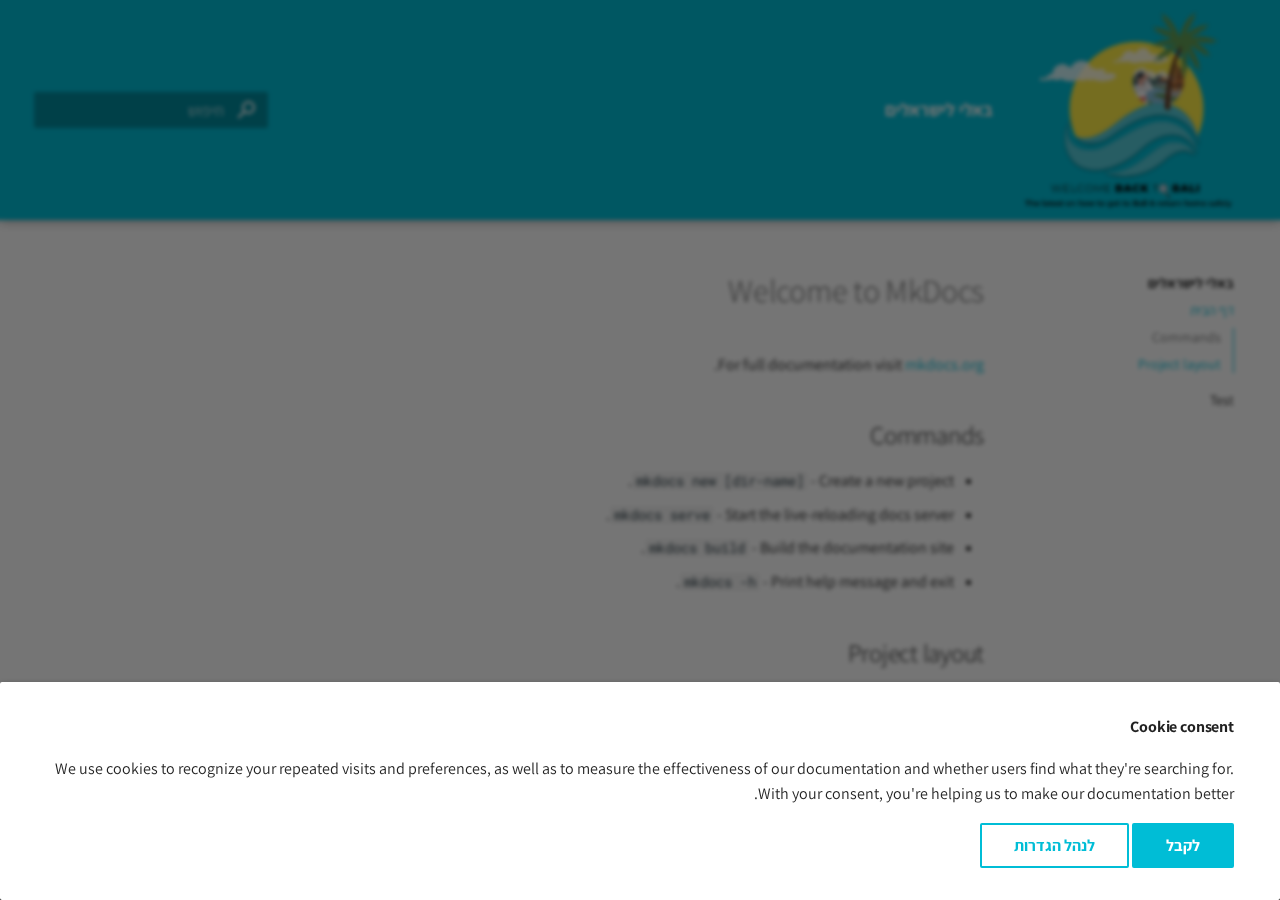
<file: index.html>
<!doctype html>
<html lang="he" class="no-js">
  <head>
    
      <meta charset="utf-8">
      <meta name="viewport" content="width=device-width,initial-scale=1">
      
      
      
      <link rel="icon" href="assets/img/favicon.png">
      <meta name="generator" content="mkdocs-1.4.2, mkdocs-material-8.5.7">
    
    
      
        <title>דף הבית - באלי לישראלים</title>
      
    
    
      <link rel="stylesheet" href="assets/stylesheets/main.20d9efc8.min.css">
      
        
        <link rel="stylesheet" href="assets/stylesheets/palette.cbb835fc.min.css">
        
          
          
          <meta name="theme-color" content="#00bdd6">
        
      
      

    
    
    
      
        
        
        <link rel="preconnect" href="https://fonts.gstatic.com" crossorigin>
        <link rel="stylesheet" href="https://fonts.googleapis.com/css?family=Assistant:300,300i,400,400i,700,700i%7CRoboto+Mono:400,400i,700,700i&display=fallback">
        <style>:root{--md-text-font:"Assistant";--md-code-font:"Roboto Mono"}</style>
      
    
    
      <link rel="stylesheet" href="stylesheets/extra.css">
    
    <script>__md_scope=new URL(".",location),__md_hash=e=>[...e].reduce((e,_)=>(e<<5)-e+_.charCodeAt(0),0),__md_get=(e,_=localStorage,t=__md_scope)=>JSON.parse(_.getItem(t.pathname+"."+e)),__md_set=(e,_,t=localStorage,a=__md_scope)=>{try{t.setItem(a.pathname+"."+e,JSON.stringify(_))}catch(e){}}</script>
    
      

    
    
    
  </head>
  
  
    
    
    
    
    
    <body dir="rtl" data-md-color-scheme="default" data-md-color-primary="cyan" data-md-color-accent="deep-orange">
  
    
    
    <input class="md-toggle" data-md-toggle="drawer" type="checkbox" id="__drawer" autocomplete="off">
    <input class="md-toggle" data-md-toggle="search" type="checkbox" id="__search" autocomplete="off">
    <label class="md-overlay" for="__drawer"></label>
    <div data-md-component="skip">
      
        
        <a href="#welcome-to-mkdocs" class="md-skip">
          לדלג לתוכן
        </a>
      
    </div>
    <div data-md-component="announce">
      
    </div>
    
    
      

<header class="md-header" data-md-component="header">
  <nav class="md-header__inner md-grid" aria-label="כותרת עליונה">
    <a href="." title="באלי לישראלים" class="md-header__button md-logo" aria-label="באלי לישראלים" data-md-component="logo">
      
  <img src="assets/img/logo-welcomebacktobali.png" alt="logo">

    </a>
    <label class="md-header__button md-icon" for="__drawer">
      <svg xmlns="http://www.w3.org/2000/svg" viewBox="0 0 24 24"><path d="M3 6h18v2H3V6m0 5h18v2H3v-2m0 5h18v2H3v-2Z"/></svg>
    </label>
    <div class="md-header__title" data-md-component="header-title">
      <div class="md-header__ellipsis">
        <div class="md-header__topic">
          <span class="md-ellipsis">
            באלי לישראלים
          </span>
        </div>
        <div class="md-header__topic" data-md-component="header-topic">
          <span class="md-ellipsis">
            
              דף הבית
            
          </span>
        </div>
      </div>
    </div>
    
    
    
      <label class="md-header__button md-icon" for="__search">
        <svg xmlns="http://www.w3.org/2000/svg" viewBox="0 0 24 24"><path d="M9.5 3A6.5 6.5 0 0 1 16 9.5c0 1.61-.59 3.09-1.56 4.23l.27.27h.79l5 5-1.5 1.5-5-5v-.79l-.27-.27A6.516 6.516 0 0 1 9.5 16 6.5 6.5 0 0 1 3 9.5 6.5 6.5 0 0 1 9.5 3m0 2C7 5 5 7 5 9.5S7 14 9.5 14 14 12 14 9.5 12 5 9.5 5Z"/></svg>
      </label>
      <div class="md-search" data-md-component="search" role="dialog">
  <label class="md-search__overlay" for="__search"></label>
  <div class="md-search__inner" role="search">
    <form class="md-search__form" name="search">
      <input type="text" class="md-search__input" name="query" aria-label="חיפוש" placeholder="חיפוש" autocapitalize="off" autocorrect="off" autocomplete="off" spellcheck="false" data-md-component="search-query" required>
      <label class="md-search__icon md-icon" for="__search">
        <svg xmlns="http://www.w3.org/2000/svg" viewBox="0 0 24 24"><path d="M9.5 3A6.5 6.5 0 0 1 16 9.5c0 1.61-.59 3.09-1.56 4.23l.27.27h.79l5 5-1.5 1.5-5-5v-.79l-.27-.27A6.516 6.516 0 0 1 9.5 16 6.5 6.5 0 0 1 3 9.5 6.5 6.5 0 0 1 9.5 3m0 2C7 5 5 7 5 9.5S7 14 9.5 14 14 12 14 9.5 12 5 9.5 5Z"/></svg>
        <svg xmlns="http://www.w3.org/2000/svg" viewBox="0 0 24 24"><path d="M20 11v2H8l5.5 5.5-1.42 1.42L4.16 12l7.92-7.92L13.5 5.5 8 11h12Z"/></svg>
      </label>
      <nav class="md-search__options" aria-label="חיפוש">
        
        <button type="reset" class="md-search__icon md-icon" title="ניקוי" aria-label="ניקוי" tabindex="-1">
          <svg xmlns="http://www.w3.org/2000/svg" viewBox="0 0 24 24"><path d="M19 6.41 17.59 5 12 10.59 6.41 5 5 6.41 10.59 12 5 17.59 6.41 19 12 13.41 17.59 19 19 17.59 13.41 12 19 6.41Z"/></svg>
        </button>
      </nav>
      
        <div class="md-search__suggest" data-md-component="search-suggest"></div>
      
    </form>
    <div class="md-search__output">
      <div class="md-search__scrollwrap" data-md-scrollfix>
        <div class="md-search-result" data-md-component="search-result">
          <div class="md-search-result__meta">
            אתחול חיפוש
          </div>
          <ol class="md-search-result__list"></ol>
        </div>
      </div>
    </div>
  </div>
</div>
    
    
  </nav>
  
</header>
    
    <div class="md-container" data-md-component="container">
      
      
        
          
        
      
      <main class="md-main" data-md-component="main">
        <div class="md-main__inner md-grid">
          
            
              
                
              
              <div class="md-sidebar md-sidebar--primary" data-md-component="sidebar" data-md-type="navigation" >
                <div class="md-sidebar__scrollwrap">
                  <div class="md-sidebar__inner">
                    


  

<nav class="md-nav md-nav--primary md-nav--integrated" aria-label="ניווט" data-md-level="0">
  <label class="md-nav__title" for="__drawer">
    <a href="." title="באלי לישראלים" class="md-nav__button md-logo" aria-label="באלי לישראלים" data-md-component="logo">
      
  <img src="assets/img/logo-welcomebacktobali.png" alt="logo">

    </a>
    באלי לישראלים
  </label>
  
  <ul class="md-nav__list" data-md-scrollfix>
    
      
      
      

  
  
    
  
  
    <li class="md-nav__item md-nav__item--active">
      
      <input class="md-nav__toggle md-toggle" data-md-toggle="toc" type="checkbox" id="__toc">
      
      
        
      
      
        <label class="md-nav__link md-nav__link--active" for="__toc">
          דף הבית
          <span class="md-nav__icon md-icon"></span>
        </label>
      
      <a href="." class="md-nav__link md-nav__link--active">
        דף הבית
      </a>
      
        

<nav class="md-nav md-nav--secondary" aria-label="תוכן העניינים">
  
  
  
    
  
  
    <label class="md-nav__title" for="__toc">
      <span class="md-nav__icon md-icon"></span>
      תוכן העניינים
    </label>
    <ul class="md-nav__list" data-md-component="toc" data-md-scrollfix>
      
        <li class="md-nav__item">
  <a href="#commands" class="md-nav__link">
    Commands
  </a>
  
</li>
      
        <li class="md-nav__item">
  <a href="#project-layout" class="md-nav__link">
    Project layout
  </a>
  
</li>
      
    </ul>
  
</nav>
      
    </li>
  

    
      
      
      

  
  
  
    <li class="md-nav__item">
      <a href="test/" class="md-nav__link">
        Test
      </a>
    </li>
  

    
  </ul>
</nav>
                  </div>
                </div>
              </div>
            
            
          
          
            <div class="md-content" data-md-component="content">
              <article class="md-content__inner md-typeset">
                
                  
  
  





<h1 id="welcome-to-mkdocs">Welcome to MkDocs</h1>
<p>For full documentation visit <a href="https://www.mkdocs.org">mkdocs.org</a>.</p>
<h2 id="commands">Commands</h2>
<ul>
<li><code>mkdocs new [dir-name]</code> - Create a new project.</li>
<li><code>mkdocs serve</code> - Start the live-reloading docs server.</li>
<li><code>mkdocs build</code> - Build the documentation site.</li>
<li><code>mkdocs -h</code> - Print help message and exit.</li>
</ul>
<h2 id="project-layout">Project layout</h2>
<pre><code>mkdocs.yml    # The configuration file.
docs/
    index.md  # The documentation homepage.
    ...       # Other markdown pages, images and other files.
</code></pre>



  



                
              </article>
            </div>
          
          
        </div>
        
          <a href="#" class="md-top md-icon" data-md-component="top" hidden>
            <svg xmlns="http://www.w3.org/2000/svg" viewBox="0 0 24 24"><path d="M13 20h-2V8l-5.5 5.5-1.42-1.42L12 4.16l7.92 7.92-1.42 1.42L13 8v12Z"/></svg>
            חזרה למעלה
          </a>
        
      </main>
      
        <footer class="md-footer">
  
    
      
    
    <nav class="md-footer__inner md-grid" aria-label="כותרת תחתונה" hidden>
      
      
        
        <a href="test/" class="md-footer__link md-footer__link--next" aria-label="הבא: Test" rel="next">
          <div class="md-footer__title">
            <div class="md-ellipsis">
              <span class="md-footer__direction">
                הבא
              </span>
              Test
            </div>
          </div>
          <div class="md-footer__button md-icon">
            <svg xmlns="http://www.w3.org/2000/svg" viewBox="0 0 24 24"><path d="M4 11v2h12l-5.5 5.5 1.42 1.42L19.84 12l-7.92-7.92L10.5 5.5 16 11H4Z"/></svg>
          </div>
        </a>
      
    </nav>
  
  <div class="md-footer-meta md-typeset">
    <div class="md-footer-meta__inner md-grid">
      <div class="md-copyright">
  
    <div class="md-copyright__highlight">
      Copyright &copy; 2022 2Bali.co.il
    </div>
  
  
    Made with
    <a href="https://squidfunk.github.io/mkdocs-material/" target="_blank" rel="noopener">
      Material for MkDocs
    </a>
  
</div>
      
        <div class="md-social">
  
    
    
    <a href="https://twitter.com/squidfunk" target="_blank" rel="noopener" title="squidfunk on Twitter" class="md-social__link">
      <svg xmlns="http://www.w3.org/2000/svg" viewBox="0 0 512 512"><!--! Font Awesome Free 6.2.0 by @fontawesome - https://fontawesome.com License - https://fontawesome.com/license/free (Icons: CC BY 4.0, Fonts: SIL OFL 1.1, Code: MIT License) Copyright 2022 Fonticons, Inc.--><path d="M459.37 151.716c.325 4.548.325 9.097.325 13.645 0 138.72-105.583 298.558-298.558 298.558-59.452 0-114.68-17.219-161.137-47.106 8.447.974 16.568 1.299 25.34 1.299 49.055 0 94.213-16.568 130.274-44.832-46.132-.975-84.792-31.188-98.112-72.772 6.498.974 12.995 1.624 19.818 1.624 9.421 0 18.843-1.3 27.614-3.573-48.081-9.747-84.143-51.98-84.143-102.985v-1.299c13.969 7.797 30.214 12.67 47.431 13.319-28.264-18.843-46.781-51.005-46.781-87.391 0-19.492 5.197-37.36 14.294-52.954 51.655 63.675 129.3 105.258 216.365 109.807-1.624-7.797-2.599-15.918-2.599-24.04 0-57.828 46.782-104.934 104.934-104.934 30.213 0 57.502 12.67 76.67 33.137 23.715-4.548 46.456-13.32 66.599-25.34-7.798 24.366-24.366 44.833-46.132 57.827 21.117-2.273 41.584-8.122 60.426-16.243-14.292 20.791-32.161 39.308-52.628 54.253z"/></svg>
    </a>
  
</div>
      
    </div>
  </div>
</footer>
      
    </div>
    <div class="md-dialog" data-md-component="dialog">
      <div class="md-dialog__inner md-typeset"></div>
    </div>
    
      <div class="md-consent" data-md-component="consent" id="__consent" hidden>
        <div class="md-consent__overlay"></div>
        <aside class="md-consent__inner">
          <form class="md-consent__form md-grid md-typeset" name="consent">
            




  

<h4>Cookie consent</h4>
<p>We use cookies to recognize your repeated visits and preferences, as well as to measure the effectiveness of our documentation and whether users find what they're searching for. With your consent, you're helping us to make our documentation better.</p>
<input type="checkbox" class="md-toggle" id="__settings">
<div class="md-consent__settings">
  <ul class="task-list">
    
  </ul>
</div>
<div class="md-consent__controls">
  
    
      <button class="md-button md-button--primary">לקבל</button>
    
    
    
  
    
    
    
      <label class="md-button" for="__settings">לנהל הגדרות</label>
    
  
</div>
          </form>
        </aside>
      </div>
      <script>var consent=__md_get("__consent");if(consent)for(var input of document.forms.consent.elements)input.name&&(input.checked=consent[input.name]||!1);else"file:"!==location.protocol&&setTimeout(function(){document.querySelector("[data-md-component=consent]").hidden=!1},250);var action,form=document.forms.consent;for(action of["submit","reset"])form.addEventListener(action,function(e){if(e.preventDefault(),"reset"===e.type)for(var n of document.forms.consent.elements)n.name&&(n.checked=!1);console.log(new FormData(form)),__md_set("__consent",Object.fromEntries(Array.from(new FormData(form).keys()).map(function(e){return[e,!0]}))),location.hash="",location.reload()})</script>
    
    <script id="__config" type="application/json">{"base": ".", "features": ["navigation.instant", "navigation.sections", "navigation.expand", "navigation.prune", "toc.follow", "toc.integrate", "navigation.top", "search.suggest", "search.highlight"], "search": "assets/javascripts/workers/search.16e2a7d4.min.js", "translations": {"clipboard.copied": "\u05d4\u05d5\u05e2\u05ea\u05e7 \u05dc\u05dc\u05d5\u05d7", "clipboard.copy": "\u05d4\u05e2\u05ea\u05e7\u05d4 \u05dc\u05dc\u05d5\u05d7", "search.config.lang": "en", "search.config.pipeline": " ", "search.config.separator": "[\\s\\-]+", "search.placeholder": "\u05d7\u05d9\u05e4\u05d5\u05e9", "search.result.more.one": "\u05e2\u05d5\u05d3 \u05d0\u05d7\u05d3 \u05d1\u05d3\u05e3 \u05d4\u05d6\u05d4", "search.result.more.other": "\u05e2\u05d5\u05d3 # \u05d1\u05d3\u05e3 \u05d4\u05d6\u05d4", "search.result.none": "\u05d0\u05d9\u05df \u05de\u05e1\u05de\u05db\u05d9\u05dd \u05ea\u05d5\u05d0\u05de\u05d9\u05dd", "search.result.one": "1 \u05de\u05e1\u05de\u05da \u05ea\u05d5\u05d0\u05dd", "search.result.other": "# \u05de\u05e1\u05de\u05da \u05ea\u05d5\u05d0\u05dd", "search.result.placeholder": "\u05d9\u05e9 \u05dc\u05d4\u05e7\u05dc\u05d9\u05d3 \u05db\u05d3\u05d9 \u05dc\u05d4\u05ea\u05d7\u05d9\u05dc \u05dc\u05d7\u05e4\u05e9", "search.result.term.missing": "\u05d7\u05e1\u05e8", "select.version.title": "\u05d1\u05d7\u05d9\u05e8\u05ea \u05d2\u05e8\u05e1\u05d4"}}</script>
    
    
      <script src="assets/javascripts/bundle.8492ddcf.min.js"></script>
      
    
  </body>
</html>
</file>
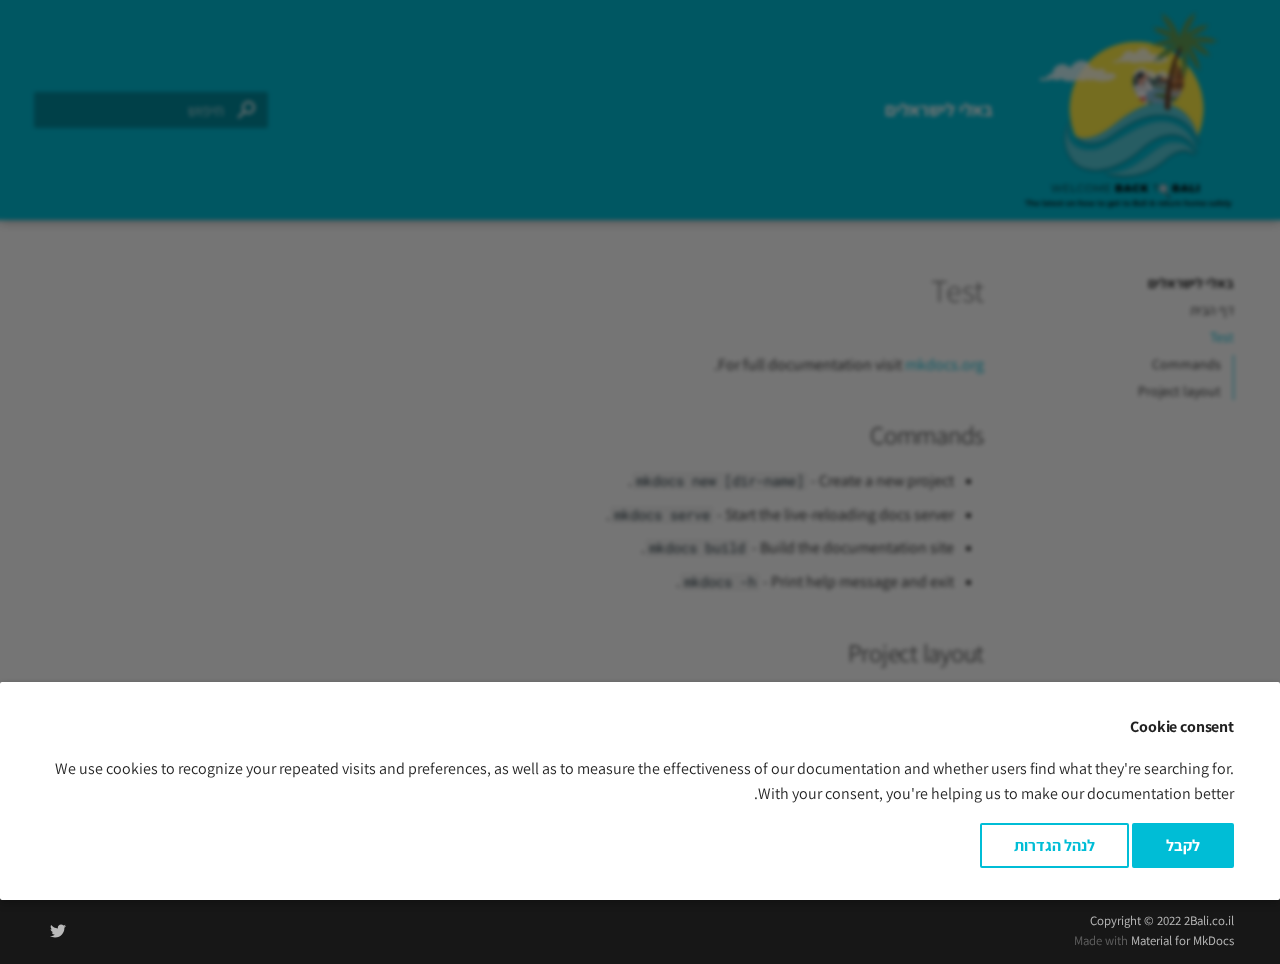
<file: test/index.html>
<!doctype html>
<html lang="he" class="no-js">
  <head>
    
      <meta charset="utf-8">
      <meta name="viewport" content="width=device-width,initial-scale=1">
      
      
      
      <link rel="icon" href="../assets/img/favicon.png">
      <meta name="generator" content="mkdocs-1.4.2, mkdocs-material-8.5.7">
    
    
      
        <title>Test - באלי לישראלים</title>
      
    
    
      <link rel="stylesheet" href="../assets/stylesheets/main.20d9efc8.min.css">
      
        
        <link rel="stylesheet" href="../assets/stylesheets/palette.cbb835fc.min.css">
        
          
          
          <meta name="theme-color" content="#00bdd6">
        
      
      

    
    
    
      
        
        
        <link rel="preconnect" href="https://fonts.gstatic.com" crossorigin>
        <link rel="stylesheet" href="https://fonts.googleapis.com/css?family=Assistant:300,300i,400,400i,700,700i%7CRoboto+Mono:400,400i,700,700i&display=fallback">
        <style>:root{--md-text-font:"Assistant";--md-code-font:"Roboto Mono"}</style>
      
    
    
      <link rel="stylesheet" href="../stylesheets/extra.css">
    
    <script>__md_scope=new URL("..",location),__md_hash=e=>[...e].reduce((e,_)=>(e<<5)-e+_.charCodeAt(0),0),__md_get=(e,_=localStorage,t=__md_scope)=>JSON.parse(_.getItem(t.pathname+"."+e)),__md_set=(e,_,t=localStorage,a=__md_scope)=>{try{t.setItem(a.pathname+"."+e,JSON.stringify(_))}catch(e){}}</script>
    
      

    
    
    
  </head>
  
  
    
    
    
    
    
    <body dir="rtl" data-md-color-scheme="default" data-md-color-primary="cyan" data-md-color-accent="deep-orange">
  
    
    
    <input class="md-toggle" data-md-toggle="drawer" type="checkbox" id="__drawer" autocomplete="off">
    <input class="md-toggle" data-md-toggle="search" type="checkbox" id="__search" autocomplete="off">
    <label class="md-overlay" for="__drawer"></label>
    <div data-md-component="skip">
      
        
        <a href="#test" class="md-skip">
          לדלג לתוכן
        </a>
      
    </div>
    <div data-md-component="announce">
      
    </div>
    
    
      

<header class="md-header" data-md-component="header">
  <nav class="md-header__inner md-grid" aria-label="כותרת עליונה">
    <a href=".." title="באלי לישראלים" class="md-header__button md-logo" aria-label="באלי לישראלים" data-md-component="logo">
      
  <img src="../assets/img/logo-welcomebacktobali.png" alt="logo">

    </a>
    <label class="md-header__button md-icon" for="__drawer">
      <svg xmlns="http://www.w3.org/2000/svg" viewBox="0 0 24 24"><path d="M3 6h18v2H3V6m0 5h18v2H3v-2m0 5h18v2H3v-2Z"/></svg>
    </label>
    <div class="md-header__title" data-md-component="header-title">
      <div class="md-header__ellipsis">
        <div class="md-header__topic">
          <span class="md-ellipsis">
            באלי לישראלים
          </span>
        </div>
        <div class="md-header__topic" data-md-component="header-topic">
          <span class="md-ellipsis">
            
              Test
            
          </span>
        </div>
      </div>
    </div>
    
    
    
      <label class="md-header__button md-icon" for="__search">
        <svg xmlns="http://www.w3.org/2000/svg" viewBox="0 0 24 24"><path d="M9.5 3A6.5 6.5 0 0 1 16 9.5c0 1.61-.59 3.09-1.56 4.23l.27.27h.79l5 5-1.5 1.5-5-5v-.79l-.27-.27A6.516 6.516 0 0 1 9.5 16 6.5 6.5 0 0 1 3 9.5 6.5 6.5 0 0 1 9.5 3m0 2C7 5 5 7 5 9.5S7 14 9.5 14 14 12 14 9.5 12 5 9.5 5Z"/></svg>
      </label>
      <div class="md-search" data-md-component="search" role="dialog">
  <label class="md-search__overlay" for="__search"></label>
  <div class="md-search__inner" role="search">
    <form class="md-search__form" name="search">
      <input type="text" class="md-search__input" name="query" aria-label="חיפוש" placeholder="חיפוש" autocapitalize="off" autocorrect="off" autocomplete="off" spellcheck="false" data-md-component="search-query" required>
      <label class="md-search__icon md-icon" for="__search">
        <svg xmlns="http://www.w3.org/2000/svg" viewBox="0 0 24 24"><path d="M9.5 3A6.5 6.5 0 0 1 16 9.5c0 1.61-.59 3.09-1.56 4.23l.27.27h.79l5 5-1.5 1.5-5-5v-.79l-.27-.27A6.516 6.516 0 0 1 9.5 16 6.5 6.5 0 0 1 3 9.5 6.5 6.5 0 0 1 9.5 3m0 2C7 5 5 7 5 9.5S7 14 9.5 14 14 12 14 9.5 12 5 9.5 5Z"/></svg>
        <svg xmlns="http://www.w3.org/2000/svg" viewBox="0 0 24 24"><path d="M20 11v2H8l5.5 5.5-1.42 1.42L4.16 12l7.92-7.92L13.5 5.5 8 11h12Z"/></svg>
      </label>
      <nav class="md-search__options" aria-label="חיפוש">
        
        <button type="reset" class="md-search__icon md-icon" title="ניקוי" aria-label="ניקוי" tabindex="-1">
          <svg xmlns="http://www.w3.org/2000/svg" viewBox="0 0 24 24"><path d="M19 6.41 17.59 5 12 10.59 6.41 5 5 6.41 10.59 12 5 17.59 6.41 19 12 13.41 17.59 19 19 17.59 13.41 12 19 6.41Z"/></svg>
        </button>
      </nav>
      
        <div class="md-search__suggest" data-md-component="search-suggest"></div>
      
    </form>
    <div class="md-search__output">
      <div class="md-search__scrollwrap" data-md-scrollfix>
        <div class="md-search-result" data-md-component="search-result">
          <div class="md-search-result__meta">
            אתחול חיפוש
          </div>
          <ol class="md-search-result__list"></ol>
        </div>
      </div>
    </div>
  </div>
</div>
    
    
  </nav>
  
</header>
    
    <div class="md-container" data-md-component="container">
      
      
        
          
        
      
      <main class="md-main" data-md-component="main">
        <div class="md-main__inner md-grid">
          
            
              
              <div class="md-sidebar md-sidebar--primary" data-md-component="sidebar" data-md-type="navigation" >
                <div class="md-sidebar__scrollwrap">
                  <div class="md-sidebar__inner">
                    


  

<nav class="md-nav md-nav--primary md-nav--integrated" aria-label="ניווט" data-md-level="0">
  <label class="md-nav__title" for="__drawer">
    <a href=".." title="באלי לישראלים" class="md-nav__button md-logo" aria-label="באלי לישראלים" data-md-component="logo">
      
  <img src="../assets/img/logo-welcomebacktobali.png" alt="logo">

    </a>
    באלי לישראלים
  </label>
  
  <ul class="md-nav__list" data-md-scrollfix>
    
      
      
      

  
  
  
    <li class="md-nav__item">
      <a href=".." class="md-nav__link">
        דף הבית
      </a>
    </li>
  

    
      
      
      

  
  
    
  
  
    <li class="md-nav__item md-nav__item--active">
      
      <input class="md-nav__toggle md-toggle" data-md-toggle="toc" type="checkbox" id="__toc">
      
      
        
      
      
        <label class="md-nav__link md-nav__link--active" for="__toc">
          Test
          <span class="md-nav__icon md-icon"></span>
        </label>
      
      <a href="./" class="md-nav__link md-nav__link--active">
        Test
      </a>
      
        

<nav class="md-nav md-nav--secondary" aria-label="תוכן העניינים">
  
  
  
    
  
  
    <label class="md-nav__title" for="__toc">
      <span class="md-nav__icon md-icon"></span>
      תוכן העניינים
    </label>
    <ul class="md-nav__list" data-md-component="toc" data-md-scrollfix>
      
        <li class="md-nav__item">
  <a href="#commands" class="md-nav__link">
    Commands
  </a>
  
</li>
      
        <li class="md-nav__item">
  <a href="#project-layout" class="md-nav__link">
    Project layout
  </a>
  
</li>
      
    </ul>
  
</nav>
      
    </li>
  

    
  </ul>
</nav>
                  </div>
                </div>
              </div>
            
            
          
          
            <div class="md-content" data-md-component="content">
              <article class="md-content__inner md-typeset">
                
                  
  




<h1 id="test">Test</h1>
<p>For full documentation visit <a href="https://www.mkdocs.org">mkdocs.org</a>.</p>
<h2 id="commands">Commands</h2>
<ul>
<li><code>mkdocs new [dir-name]</code> - Create a new project.</li>
<li><code>mkdocs serve</code> - Start the live-reloading docs server.</li>
<li><code>mkdocs build</code> - Build the documentation site.</li>
<li><code>mkdocs -h</code> - Print help message and exit.</li>
</ul>
<h2 id="project-layout">Project layout</h2>
<pre><code>mkdocs.yml    # The configuration file.
docs/
    index.md  # The documentation homepage.
    ...       # Other markdown pages, images and other files.
</code></pre>





                
              </article>
            </div>
          
          
        </div>
        
          <a href="#" class="md-top md-icon" data-md-component="top" hidden>
            <svg xmlns="http://www.w3.org/2000/svg" viewBox="0 0 24 24"><path d="M13 20h-2V8l-5.5 5.5-1.42-1.42L12 4.16l7.92 7.92-1.42 1.42L13 8v12Z"/></svg>
            חזרה למעלה
          </a>
        
      </main>
      
        <footer class="md-footer">
  
    
    <nav class="md-footer__inner md-grid" aria-label="כותרת תחתונה" >
      
        
        <a href=".." class="md-footer__link md-footer__link--prev" aria-label="הקודם: דף הבית" rel="prev">
          <div class="md-footer__button md-icon">
            <svg xmlns="http://www.w3.org/2000/svg" viewBox="0 0 24 24"><path d="M20 11v2H8l5.5 5.5-1.42 1.42L4.16 12l7.92-7.92L13.5 5.5 8 11h12Z"/></svg>
          </div>
          <div class="md-footer__title">
            <div class="md-ellipsis">
              <span class="md-footer__direction">
                הקודם
              </span>
              דף הבית
            </div>
          </div>
        </a>
      
      
    </nav>
  
  <div class="md-footer-meta md-typeset">
    <div class="md-footer-meta__inner md-grid">
      <div class="md-copyright">
  
    <div class="md-copyright__highlight">
      Copyright &copy; 2022 2Bali.co.il
    </div>
  
  
    Made with
    <a href="https://squidfunk.github.io/mkdocs-material/" target="_blank" rel="noopener">
      Material for MkDocs
    </a>
  
</div>
      
        <div class="md-social">
  
    
    
    <a href="https://twitter.com/squidfunk" target="_blank" rel="noopener" title="squidfunk on Twitter" class="md-social__link">
      <svg xmlns="http://www.w3.org/2000/svg" viewBox="0 0 512 512"><!--! Font Awesome Free 6.2.0 by @fontawesome - https://fontawesome.com License - https://fontawesome.com/license/free (Icons: CC BY 4.0, Fonts: SIL OFL 1.1, Code: MIT License) Copyright 2022 Fonticons, Inc.--><path d="M459.37 151.716c.325 4.548.325 9.097.325 13.645 0 138.72-105.583 298.558-298.558 298.558-59.452 0-114.68-17.219-161.137-47.106 8.447.974 16.568 1.299 25.34 1.299 49.055 0 94.213-16.568 130.274-44.832-46.132-.975-84.792-31.188-98.112-72.772 6.498.974 12.995 1.624 19.818 1.624 9.421 0 18.843-1.3 27.614-3.573-48.081-9.747-84.143-51.98-84.143-102.985v-1.299c13.969 7.797 30.214 12.67 47.431 13.319-28.264-18.843-46.781-51.005-46.781-87.391 0-19.492 5.197-37.36 14.294-52.954 51.655 63.675 129.3 105.258 216.365 109.807-1.624-7.797-2.599-15.918-2.599-24.04 0-57.828 46.782-104.934 104.934-104.934 30.213 0 57.502 12.67 76.67 33.137 23.715-4.548 46.456-13.32 66.599-25.34-7.798 24.366-24.366 44.833-46.132 57.827 21.117-2.273 41.584-8.122 60.426-16.243-14.292 20.791-32.161 39.308-52.628 54.253z"/></svg>
    </a>
  
</div>
      
    </div>
  </div>
</footer>
      
    </div>
    <div class="md-dialog" data-md-component="dialog">
      <div class="md-dialog__inner md-typeset"></div>
    </div>
    
      <div class="md-consent" data-md-component="consent" id="__consent" hidden>
        <div class="md-consent__overlay"></div>
        <aside class="md-consent__inner">
          <form class="md-consent__form md-grid md-typeset" name="consent">
            




  

<h4>Cookie consent</h4>
<p>We use cookies to recognize your repeated visits and preferences, as well as to measure the effectiveness of our documentation and whether users find what they're searching for. With your consent, you're helping us to make our documentation better.</p>
<input type="checkbox" class="md-toggle" id="__settings">
<div class="md-consent__settings">
  <ul class="task-list">
    
  </ul>
</div>
<div class="md-consent__controls">
  
    
      <button class="md-button md-button--primary">לקבל</button>
    
    
    
  
    
    
    
      <label class="md-button" for="__settings">לנהל הגדרות</label>
    
  
</div>
          </form>
        </aside>
      </div>
      <script>var consent=__md_get("__consent");if(consent)for(var input of document.forms.consent.elements)input.name&&(input.checked=consent[input.name]||!1);else"file:"!==location.protocol&&setTimeout(function(){document.querySelector("[data-md-component=consent]").hidden=!1},250);var action,form=document.forms.consent;for(action of["submit","reset"])form.addEventListener(action,function(e){if(e.preventDefault(),"reset"===e.type)for(var n of document.forms.consent.elements)n.name&&(n.checked=!1);console.log(new FormData(form)),__md_set("__consent",Object.fromEntries(Array.from(new FormData(form).keys()).map(function(e){return[e,!0]}))),location.hash="",location.reload()})</script>
    
    <script id="__config" type="application/json">{"base": "..", "features": ["navigation.instant", "navigation.sections", "navigation.expand", "navigation.prune", "toc.follow", "toc.integrate", "navigation.top", "search.suggest", "search.highlight"], "search": "../assets/javascripts/workers/search.16e2a7d4.min.js", "translations": {"clipboard.copied": "\u05d4\u05d5\u05e2\u05ea\u05e7 \u05dc\u05dc\u05d5\u05d7", "clipboard.copy": "\u05d4\u05e2\u05ea\u05e7\u05d4 \u05dc\u05dc\u05d5\u05d7", "search.config.lang": "en", "search.config.pipeline": " ", "search.config.separator": "[\\s\\-]+", "search.placeholder": "\u05d7\u05d9\u05e4\u05d5\u05e9", "search.result.more.one": "\u05e2\u05d5\u05d3 \u05d0\u05d7\u05d3 \u05d1\u05d3\u05e3 \u05d4\u05d6\u05d4", "search.result.more.other": "\u05e2\u05d5\u05d3 # \u05d1\u05d3\u05e3 \u05d4\u05d6\u05d4", "search.result.none": "\u05d0\u05d9\u05df \u05de\u05e1\u05de\u05db\u05d9\u05dd \u05ea\u05d5\u05d0\u05de\u05d9\u05dd", "search.result.one": "1 \u05de\u05e1\u05de\u05da \u05ea\u05d5\u05d0\u05dd", "search.result.other": "# \u05de\u05e1\u05de\u05da \u05ea\u05d5\u05d0\u05dd", "search.result.placeholder": "\u05d9\u05e9 \u05dc\u05d4\u05e7\u05dc\u05d9\u05d3 \u05db\u05d3\u05d9 \u05dc\u05d4\u05ea\u05d7\u05d9\u05dc \u05dc\u05d7\u05e4\u05e9", "search.result.term.missing": "\u05d7\u05e1\u05e8", "select.version.title": "\u05d1\u05d7\u05d9\u05e8\u05ea \u05d2\u05e8\u05e1\u05d4"}}</script>
    
    
      <script src="../assets/javascripts/bundle.8492ddcf.min.js"></script>
      
    
  </body>
</html>
</file>
<file: stylesheets/extra.css>
.md-header__button.md-logo :-webkit-any(img,svg) {
    height: 9.8rem;
}
.md-header__button.md-logo :is(img,svg) {
    height: 9.8rem;
}
</file>
<file: assets/stylesheets/main.20d9efc8.min.css>
@charset "UTF-8";html{-webkit-text-size-adjust:none;-moz-text-size-adjust:none;-ms-text-size-adjust:none;text-size-adjust:none;box-sizing:border-box}*,:after,:before{box-sizing:inherit}@media (prefers-reduced-motion){*,:after,:before{transition:none!important}}body{margin:0}a,button,input,label{-webkit-tap-highlight-color:transparent}a{color:inherit;text-decoration:none}hr{border:0;box-sizing:initial;display:block;height:.05rem;overflow:visible;padding:0}small{font-size:80%}sub,sup{line-height:1em}img{border-style:none}table{border-collapse:initial;border-spacing:0}td,th{font-weight:400;vertical-align:top}button{background:transparent;border:0;font-family:inherit;font-size:inherit;margin:0;padding:0}input{border:0;outline:none}:root,[data-md-color-scheme=default]{--md-default-fg-color:rgba(0,0,0,.87);--md-default-fg-color--light:rgba(0,0,0,.54);--md-default-fg-color--lighter:rgba(0,0,0,.32);--md-default-fg-color--lightest:rgba(0,0,0,.07);--md-default-bg-color:#fff;--md-default-bg-color--light:hsla(0,0%,100%,.7);--md-default-bg-color--lighter:hsla(0,0%,100%,.3);--md-default-bg-color--lightest:hsla(0,0%,100%,.12);--md-primary-fg-color:#4051b5;--md-primary-fg-color--light:#5d6cc0;--md-primary-fg-color--dark:#303fa1;--md-primary-bg-color:#fff;--md-primary-bg-color--light:hsla(0,0%,100%,.7);--md-accent-fg-color:#526cfe;--md-accent-fg-color--transparent:rgba(82,108,254,.1);--md-accent-bg-color:#fff;--md-accent-bg-color--light:hsla(0,0%,100%,.7);--md-code-fg-color:#36464e;--md-code-bg-color:#f5f5f5;--md-code-hl-color:rgba(255,255,0,.5);--md-code-hl-number-color:#d52a2a;--md-code-hl-special-color:#db1457;--md-code-hl-function-color:#a846b9;--md-code-hl-constant-color:#6e59d9;--md-code-hl-keyword-color:#3f6ec6;--md-code-hl-string-color:#1c7d4d;--md-code-hl-name-color:var(--md-code-fg-color);--md-code-hl-operator-color:var(--md-default-fg-color--light);--md-code-hl-punctuation-color:var(--md-default-fg-color--light);--md-code-hl-comment-color:var(--md-default-fg-color--light);--md-code-hl-generic-color:var(--md-default-fg-color--light);--md-code-hl-variable-color:var(--md-default-fg-color--light);--md-typeset-color:var(--md-default-fg-color);--md-typeset-a-color:var(--md-primary-fg-color);--md-typeset-mark-color:rgba(255,255,0,.5);--md-typeset-del-color:rgba(245,80,61,.15);--md-typeset-ins-color:rgba(11,213,112,.15);--md-typeset-kbd-color:#fafafa;--md-typeset-kbd-accent-color:#fff;--md-typeset-kbd-border-color:#b8b8b8;--md-typeset-table-color:rgba(0,0,0,.12);--md-admonition-fg-color:var(--md-default-fg-color);--md-admonition-bg-color:var(--md-default-bg-color);--md-footer-fg-color:#fff;--md-footer-fg-color--light:hsla(0,0%,100%,.7);--md-footer-fg-color--lighter:hsla(0,0%,100%,.3);--md-footer-bg-color:rgba(0,0,0,.87);--md-footer-bg-color--dark:rgba(0,0,0,.32);--md-shadow-z1:0 0.2rem 0.5rem rgba(0,0,0,.05),0 0 0.05rem rgba(0,0,0,.1);--md-shadow-z2:0 0.2rem 0.5rem rgba(0,0,0,.1),0 0 0.05rem rgba(0,0,0,.25);--md-shadow-z3:0 0.2rem 0.5rem rgba(0,0,0,.2),0 0 0.05rem rgba(0,0,0,.35)}.md-icon svg{fill:currentcolor;display:block;height:1.2rem;width:1.2rem}body{-webkit-font-smoothing:antialiased;-moz-osx-font-smoothing:grayscale;--md-text-font-family:var(--md-text-font,_),-apple-system,BlinkMacSystemFont,Helvetica,Arial,sans-serif;--md-code-font-family:var(--md-code-font,_),SFMono-Regular,Consolas,Menlo,monospace}body,input{font-feature-settings:"kern","liga";font-family:var(--md-text-font-family)}body,code,input,kbd,pre{color:var(--md-typeset-color)}code,kbd,pre{font-feature-settings:"kern";font-family:var(--md-code-font-family)}:root{--md-typeset-table-sort-icon:url('data:image/svg+xml;charset=utf-8,<svg xmlns="http://www.w3.org/2000/svg" viewBox="0 0 24 24"><path d="m18 21-4-4h3V7h-3l4-4 4 4h-3v10h3M2 19v-2h10v2M2 13v-2h7v2M2 7V5h4v2H2Z"/></svg>');--md-typeset-table-sort-icon--asc:url('data:image/svg+xml;charset=utf-8,<svg xmlns="http://www.w3.org/2000/svg" viewBox="0 0 24 24"><path d="M19 17h3l-4 4-4-4h3V3h2M2 17h10v2H2M6 5v2H2V5m0 6h7v2H2v-2Z"/></svg>');--md-typeset-table-sort-icon--desc:url('data:image/svg+xml;charset=utf-8,<svg xmlns="http://www.w3.org/2000/svg" viewBox="0 0 24 24"><path d="M19 7h3l-4-4-4 4h3v14h2M2 17h10v2H2M6 5v2H2V5m0 6h7v2H2v-2Z"/></svg>')}.md-typeset{-webkit-print-color-adjust:exact;color-adjust:exact;font-size:.8rem;line-height:1.6}@media print{.md-typeset{font-size:.68rem}}.md-typeset blockquote,.md-typeset dl,.md-typeset figure,.md-typeset ol,.md-typeset pre,.md-typeset ul{margin-bottom:1em;margin-top:1em}.md-typeset h1{color:var(--md-default-fg-color--light);font-size:2em;line-height:1.3;margin:0 0 1.25em}.md-typeset h1,.md-typeset h2{font-weight:300;letter-spacing:-.01em}.md-typeset h2{font-size:1.5625em;line-height:1.4;margin:1.6em 0 .64em}.md-typeset h3{font-size:1.25em;font-weight:400;letter-spacing:-.01em;line-height:1.5;margin:1.6em 0 .8em}.md-typeset h2+h3{margin-top:.8em}.md-typeset h4{font-weight:700;letter-spacing:-.01em;margin:1em 0}.md-typeset h5,.md-typeset h6{color:var(--md-default-fg-color--light);font-size:.8em;font-weight:700;letter-spacing:-.01em;margin:1.25em 0}.md-typeset h5{text-transform:uppercase}.md-typeset hr{border-bottom:.05rem solid var(--md-default-fg-color--lightest);display:flow-root;margin:1.5em 0}.md-typeset a{color:var(--md-typeset-a-color);word-break:break-word}.md-typeset a,.md-typeset a:before{transition:color 125ms}.md-typeset a:focus,.md-typeset a:hover{color:var(--md-accent-fg-color)}.md-typeset a:focus code,.md-typeset a:hover code{background-color:var(--md-accent-fg-color--transparent)}.md-typeset a code{color:currentcolor;transition:background-color 125ms}.md-typeset a.focus-visible{outline-color:var(--md-accent-fg-color);outline-offset:.2rem}.md-typeset code,.md-typeset kbd,.md-typeset pre{color:var(--md-code-fg-color);direction:ltr;font-variant-ligatures:none}@media print{.md-typeset code,.md-typeset kbd,.md-typeset pre{white-space:pre-wrap}}.md-typeset code{background-color:var(--md-code-bg-color);border-radius:.1rem;-webkit-box-decoration-break:clone;box-decoration-break:clone;font-size:.85em;padding:0 .2941176471em;word-break:break-word}.md-typeset code:not(.focus-visible){-webkit-tap-highlight-color:transparent;outline:none}.md-typeset pre{display:flow-root;line-height:1.4;position:relative}.md-typeset pre>code{-webkit-box-decoration-break:slice;box-decoration-break:slice;box-shadow:none;display:block;margin:0;outline-color:var(--md-accent-fg-color);overflow:auto;padding:.7720588235em 1.1764705882em;scrollbar-color:var(--md-default-fg-color--lighter) transparent;scrollbar-width:thin;touch-action:auto;word-break:normal}.md-typeset pre>code:hover{scrollbar-color:var(--md-accent-fg-color) transparent}.md-typeset pre>code::-webkit-scrollbar{height:.2rem;width:.2rem}.md-typeset pre>code::-webkit-scrollbar-thumb{background-color:var(--md-default-fg-color--lighter)}.md-typeset pre>code::-webkit-scrollbar-thumb:hover{background-color:var(--md-accent-fg-color)}.md-typeset kbd{background-color:var(--md-typeset-kbd-color);border-radius:.1rem;box-shadow:0 .1rem 0 .05rem var(--md-typeset-kbd-border-color),0 .1rem 0 var(--md-typeset-kbd-border-color),0 -.1rem .2rem var(--md-typeset-kbd-accent-color) inset;color:var(--md-default-fg-color);display:inline-block;font-size:.75em;padding:0 .6666666667em;vertical-align:text-top;word-break:break-word}.md-typeset mark{background-color:var(--md-typeset-mark-color);-webkit-box-decoration-break:clone;box-decoration-break:clone;color:inherit;word-break:break-word}.md-typeset abbr{border-bottom:.05rem dotted var(--md-default-fg-color--light);cursor:help;text-decoration:none}@media (hover:none){.md-typeset abbr{position:relative}.md-typeset abbr[title]:-webkit-any(:focus,:hover):after{background-color:var(--md-default-fg-color);border-radius:.1rem;box-shadow:var(--md-shadow-z3);color:var(--md-default-bg-color);content:attr(title);display:inline-block;font-size:.7rem;margin-top:2em;max-width:80%;min-width:-webkit-max-content;min-width:max-content;padding:.2rem .3rem;position:absolute;width:auto}.md-typeset abbr[title]:-moz-any(:focus,:hover):after{background-color:var(--md-default-fg-color);border-radius:.1rem;box-shadow:var(--md-shadow-z3);color:var(--md-default-bg-color);content:attr(title);display:inline-block;font-size:.7rem;margin-top:2em;max-width:80%;min-width:-moz-max-content;min-width:max-content;padding:.2rem .3rem;position:absolute;width:auto}[dir=ltr] .md-typeset abbr[title]:-webkit-any(:focus,:hover):after{left:0}[dir=ltr] .md-typeset abbr[title]:-moz-any(:focus,:hover):after{left:0}[dir=ltr] .md-typeset abbr[title]:is(:focus,:hover):after{left:0}[dir=rtl] .md-typeset abbr[title]:-webkit-any(:focus,:hover):after{right:0}[dir=rtl] .md-typeset abbr[title]:-moz-any(:focus,:hover):after{right:0}[dir=rtl] .md-typeset abbr[title]:is(:focus,:hover):after{right:0}.md-typeset abbr[title]:is(:focus,:hover):after{background-color:var(--md-default-fg-color);border-radius:.1rem;box-shadow:var(--md-shadow-z3);color:var(--md-default-bg-color);content:attr(title);display:inline-block;font-size:.7rem;margin-top:2em;max-width:80%;min-width:-webkit-max-content;min-width:-moz-max-content;min-width:max-content;padding:.2rem .3rem;position:absolute;width:auto}}.md-typeset small{opacity:.75}[dir=ltr] .md-typeset sub,[dir=ltr] .md-typeset sup{margin-left:.078125em}[dir=rtl] .md-typeset sub,[dir=rtl] .md-typeset sup{margin-right:.078125em}[dir=ltr] .md-typeset blockquote{padding-left:.6rem}[dir=rtl] .md-typeset blockquote{padding-right:.6rem}[dir=ltr] .md-typeset blockquote{border-left:.2rem solid var(--md-default-fg-color--lighter)}[dir=rtl] .md-typeset blockquote{border-right:.2rem solid var(--md-default-fg-color--lighter)}.md-typeset blockquote{color:var(--md-default-fg-color--light);margin-left:0;margin-right:0}.md-typeset ul{list-style-type:disc}[dir=ltr] .md-typeset ol,[dir=ltr] .md-typeset ul{margin-left:.625em}[dir=rtl] .md-typeset ol,[dir=rtl] .md-typeset ul{margin-right:.625em}.md-typeset ol,.md-typeset ul{padding:0}.md-typeset ol:not([hidden]),.md-typeset ul:not([hidden]){display:flow-root}.md-typeset ol ol,.md-typeset ul ol{list-style-type:lower-alpha}.md-typeset ol ol ol,.md-typeset ul ol ol{list-style-type:lower-roman}[dir=ltr] .md-typeset ol li,[dir=ltr] .md-typeset ul li{margin-left:1.25em}[dir=rtl] .md-typeset ol li,[dir=rtl] .md-typeset ul li{margin-right:1.25em}.md-typeset ol li,.md-typeset ul li{margin-bottom:.5em}.md-typeset ol li blockquote,.md-typeset ol li p,.md-typeset ul li blockquote,.md-typeset ul li p{margin:.5em 0}.md-typeset ol li:last-child,.md-typeset ul li:last-child{margin-bottom:0}.md-typeset ol li :-webkit-any(ul,ol),.md-typeset ul li :-webkit-any(ul,ol){margin-bottom:.5em;margin-top:.5em}.md-typeset ol li :-moz-any(ul,ol),.md-typeset ul li :-moz-any(ul,ol){margin-bottom:.5em;margin-top:.5em}[dir=ltr] .md-typeset ol li :-webkit-any(ul,ol),[dir=ltr] .md-typeset ul li :-webkit-any(ul,ol){margin-left:.625em}[dir=ltr] .md-typeset ol li :-moz-any(ul,ol),[dir=ltr] .md-typeset ul li :-moz-any(ul,ol){margin-left:.625em}[dir=ltr] .md-typeset ol li :is(ul,ol),[dir=ltr] .md-typeset ul li :is(ul,ol){margin-left:.625em}[dir=rtl] .md-typeset ol li :-webkit-any(ul,ol),[dir=rtl] .md-typeset ul li :-webkit-any(ul,ol){margin-right:.625em}[dir=rtl] .md-typeset ol li :-moz-any(ul,ol),[dir=rtl] .md-typeset ul li :-moz-any(ul,ol){margin-right:.625em}[dir=rtl] .md-typeset ol li :is(ul,ol),[dir=rtl] .md-typeset ul li :is(ul,ol){margin-right:.625em}.md-typeset ol li :is(ul,ol),.md-typeset ul li :is(ul,ol){margin-bottom:.5em;margin-top:.5em}[dir=ltr] .md-typeset dd{margin-left:1.875em}[dir=rtl] .md-typeset dd{margin-right:1.875em}.md-typeset dd{margin-bottom:1.5em;margin-top:1em}.md-typeset img,.md-typeset svg,.md-typeset video{height:auto;max-width:100%}.md-typeset img[align=left]{margin:1em 1em 1em 0}.md-typeset img[align=right]{margin:1em 0 1em 1em}.md-typeset img[align]:only-child{margin-top:0}.md-typeset img[src$="#gh-dark-mode-only"],.md-typeset img[src$="#only-dark"]{display:none}.md-typeset figure{display:flow-root;margin:1em auto;max-width:100%;text-align:center;width:-webkit-fit-content;width:-moz-fit-content;width:fit-content}.md-typeset figure img{display:block}.md-typeset figcaption{font-style:italic;margin:1em auto;max-width:24rem}.md-typeset iframe{max-width:100%}.md-typeset table:not([class]){background-color:var(--md-default-bg-color);border:.05rem solid var(--md-typeset-table-color);border-radius:.1rem;display:inline-block;font-size:.64rem;max-width:100%;overflow:auto;touch-action:auto}@media print{.md-typeset table:not([class]){display:table}}.md-typeset table:not([class])+*{margin-top:1.5em}.md-typeset table:not([class]) :-webkit-any(th,td)>:first-child{margin-top:0}.md-typeset table:not([class]) :-moz-any(th,td)>:first-child{margin-top:0}.md-typeset table:not([class]) :is(th,td)>:first-child{margin-top:0}.md-typeset table:not([class]) :-webkit-any(th,td)>:last-child{margin-bottom:0}.md-typeset table:not([class]) :-moz-any(th,td)>:last-child{margin-bottom:0}.md-typeset table:not([class]) :is(th,td)>:last-child{margin-bottom:0}.md-typeset table:not([class]) :-webkit-any(th,td):not([align]){text-align:left}.md-typeset table:not([class]) :-moz-any(th,td):not([align]){text-align:left}.md-typeset table:not([class]) :is(th,td):not([align]){text-align:left}[dir=rtl] .md-typeset table:not([class]) :-webkit-any(th,td):not([align]){text-align:right}[dir=rtl] .md-typeset table:not([class]) :-moz-any(th,td):not([align]){text-align:right}[dir=rtl] .md-typeset table:not([class]) :is(th,td):not([align]){text-align:right}.md-typeset table:not([class]) th{font-weight:700;min-width:5rem;padding:.9375em 1.25em;vertical-align:top}.md-typeset table:not([class]) td{border-top:.05rem solid var(--md-typeset-table-color);padding:.9375em 1.25em;vertical-align:top}.md-typeset table:not([class]) tbody tr{transition:background-color 125ms}.md-typeset table:not([class]) tbody tr:hover{background-color:rgba(0,0,0,.035);box-shadow:0 .05rem 0 var(--md-default-bg-color) inset}.md-typeset table:not([class]) a{word-break:normal}.md-typeset table th[role=columnheader]{cursor:pointer}[dir=ltr] .md-typeset table th[role=columnheader]:after{margin-left:.5em}[dir=rtl] .md-typeset table th[role=columnheader]:after{margin-right:.5em}.md-typeset table th[role=columnheader]:after{content:"";display:inline-block;height:1.2em;-webkit-mask-image:var(--md-typeset-table-sort-icon);mask-image:var(--md-typeset-table-sort-icon);-webkit-mask-repeat:no-repeat;mask-repeat:no-repeat;-webkit-mask-size:contain;mask-size:contain;transition:background-color 125ms;vertical-align:text-bottom;width:1.2em}.md-typeset table th[role=columnheader]:hover:after{background-color:var(--md-default-fg-color--lighter)}.md-typeset table th[role=columnheader][aria-sort=ascending]:after{background-color:var(--md-default-fg-color--light);-webkit-mask-image:var(--md-typeset-table-sort-icon--asc);mask-image:var(--md-typeset-table-sort-icon--asc)}.md-typeset table th[role=columnheader][aria-sort=descending]:after{background-color:var(--md-default-fg-color--light);-webkit-mask-image:var(--md-typeset-table-sort-icon--desc);mask-image:var(--md-typeset-table-sort-icon--desc)}.md-typeset__scrollwrap{margin:1em -.8rem;overflow-x:auto;touch-action:auto}.md-typeset__table{display:inline-block;margin-bottom:.5em;padding:0 .8rem}@media print{.md-typeset__table{display:block}}html .md-typeset__table table{display:table;margin:0;overflow:hidden;width:100%}@media screen and (max-width:44.9375em){.md-content__inner>pre{margin:1em -.8rem}.md-content__inner>pre code{border-radius:0}}.md-banner{background-color:var(--md-footer-bg-color);color:var(--md-footer-fg-color);overflow:auto}@media print{.md-banner{display:none}}.md-banner--warning{background:var(--md-typeset-mark-color);color:var(--md-default-fg-color)}.md-banner__inner{font-size:.7rem;margin:.6rem auto;padding:0 .8rem}[dir=ltr] .md-banner__button{float:right}[dir=rtl] .md-banner__button{float:left}.md-banner__button{color:inherit;cursor:pointer;transition:opacity .25s}.md-banner__button:hover{opacity:.7}html{font-size:125%;height:100%;overflow-x:hidden}@media screen and (min-width:100em){html{font-size:137.5%}}@media screen and (min-width:125em){html{font-size:150%}}body{background-color:var(--md-default-bg-color);display:flex;flex-direction:column;font-size:.5rem;min-height:100%;position:relative;width:100%}@media print{body{display:block}}@media screen and (max-width:59.9375em){body[data-md-scrolllock]{position:fixed}}.md-grid{margin-left:auto;margin-right:auto;max-width:61rem}.md-container{display:flex;flex-direction:column;flex-grow:1}@media print{.md-container{display:block}}.md-main{flex-grow:1}.md-main__inner{display:flex;height:100%;margin-top:1.5rem}.md-ellipsis{overflow:hidden;text-overflow:ellipsis;white-space:nowrap}.md-toggle{display:none}.md-option{height:0;opacity:0;position:absolute;width:0}.md-option:checked+label:not([hidden]){display:block}.md-option.focus-visible+label{outline-color:var(--md-accent-fg-color);outline-style:auto}.md-skip{background-color:var(--md-default-fg-color);border-radius:.1rem;color:var(--md-default-bg-color);font-size:.64rem;margin:.5rem;opacity:0;outline-color:var(--md-accent-fg-color);padding:.3rem .5rem;position:fixed;transform:translateY(.4rem);z-index:-1}.md-skip:focus{opacity:1;transform:translateY(0);transition:transform .25s cubic-bezier(.4,0,.2,1),opacity 175ms 75ms;z-index:10}@page{margin:25mm}:root{--md-clipboard-icon:url('data:image/svg+xml;charset=utf-8,<svg xmlns="http://www.w3.org/2000/svg" viewBox="0 0 24 24"><path d="M19 21H8V7h11m0-2H8a2 2 0 0 0-2 2v14a2 2 0 0 0 2 2h11a2 2 0 0 0 2-2V7a2 2 0 0 0-2-2m-3-4H4a2 2 0 0 0-2 2v14h2V3h12V1Z"/></svg>')}.md-clipboard{border-radius:.1rem;color:var(--md-default-fg-color--lightest);cursor:pointer;height:1.5em;outline-color:var(--md-accent-fg-color);outline-offset:.1rem;position:absolute;right:.5em;top:.5em;transition:color .25s;width:1.5em;z-index:1}@media print{.md-clipboard{display:none}}.md-clipboard:not(.focus-visible){-webkit-tap-highlight-color:transparent;outline:none}:hover>.md-clipboard{color:var(--md-default-fg-color--light)}.md-clipboard:-webkit-any(:focus,:hover){color:var(--md-accent-fg-color)}.md-clipboard:-moz-any(:focus,:hover){color:var(--md-accent-fg-color)}.md-clipboard:is(:focus,:hover){color:var(--md-accent-fg-color)}.md-clipboard:after{background-color:currentcolor;content:"";display:block;height:1.125em;margin:0 auto;-webkit-mask-image:var(--md-clipboard-icon);mask-image:var(--md-clipboard-icon);-webkit-mask-position:center;mask-position:center;-webkit-mask-repeat:no-repeat;mask-repeat:no-repeat;-webkit-mask-size:contain;mask-size:contain;width:1.125em}.md-clipboard--inline{cursor:pointer}.md-clipboard--inline code{transition:color .25s,background-color .25s}.md-clipboard--inline:-webkit-any(:focus,:hover) code{background-color:var(--md-accent-fg-color--transparent);color:var(--md-accent-fg-color)}.md-clipboard--inline:-moz-any(:focus,:hover) code{background-color:var(--md-accent-fg-color--transparent);color:var(--md-accent-fg-color)}.md-clipboard--inline:is(:focus,:hover) code{background-color:var(--md-accent-fg-color--transparent);color:var(--md-accent-fg-color)}@keyframes consent{0%{opacity:0;transform:translateY(100%)}to{opacity:1;transform:translateY(0)}}@keyframes overlay{0%{opacity:0}to{opacity:1}}.md-consent__overlay{animation:overlay .25s both;-webkit-backdrop-filter:blur(.1rem);backdrop-filter:blur(.1rem);background-color:rgba(0,0,0,.54);height:100%;opacity:1;position:fixed;top:0;width:100%;z-index:5}.md-consent__inner{animation:consent .5s cubic-bezier(.1,.7,.1,1) both;background-color:var(--md-default-bg-color);border:0;border-radius:.1rem;bottom:0;box-shadow:0 0 .2rem rgba(0,0,0,.1),0 .2rem .4rem rgba(0,0,0,.2);max-height:100%;overflow:auto;padding:0;position:fixed;width:100%;z-index:5}.md-consent__form{padding:.8rem}.md-consent__settings{display:none;margin:1em 0}input:checked+.md-consent__settings{display:block}.md-consent__controls{margin-bottom:.8rem}.md-typeset .md-consent__controls .md-button{display:inline}@media screen and (max-width:44.9375em){.md-typeset .md-consent__controls .md-button{display:block;margin-top:.4rem;text-align:center;width:100%}}.md-consent label{cursor:pointer}.md-content{flex-grow:1;min-width:0}.md-content__inner{margin:0 .8rem 1.2rem;padding-top:.6rem}@media screen and (min-width:76.25em){[dir=ltr] .md-sidebar--primary:not([hidden])~.md-content>.md-content__inner{margin-left:1.2rem}[dir=ltr] .md-sidebar--secondary:not([hidden])~.md-content>.md-content__inner,[dir=rtl] .md-sidebar--primary:not([hidden])~.md-content>.md-content__inner{margin-right:1.2rem}[dir=rtl] .md-sidebar--secondary:not([hidden])~.md-content>.md-content__inner{margin-left:1.2rem}}.md-content__inner:before{content:"";display:block;height:.4rem}.md-content__inner>:last-child{margin-bottom:0}[dir=ltr] .md-content__button{float:right}[dir=rtl] .md-content__button{float:left}[dir=ltr] .md-content__button{margin-left:.4rem}[dir=rtl] .md-content__button{margin-right:.4rem}.md-content__button{margin:.4rem 0;padding:0}@media print{.md-content__button{display:none}}.md-typeset .md-content__button{color:var(--md-default-fg-color--lighter)}.md-content__button svg{display:inline;vertical-align:top}[dir=rtl] .md-content__button svg{transform:scaleX(-1)}[dir=ltr] .md-dialog{right:.8rem}[dir=rtl] .md-dialog{left:.8rem}.md-dialog{background-color:var(--md-default-fg-color);border-radius:.1rem;bottom:.8rem;box-shadow:var(--md-shadow-z3);min-width:11.1rem;opacity:0;padding:.4rem .6rem;pointer-events:none;position:fixed;transform:translateY(100%);transition:transform 0ms .4s,opacity .4s;z-index:4}@media print{.md-dialog{display:none}}.md-dialog--active{opacity:1;pointer-events:auto;transform:translateY(0);transition:transform .4s cubic-bezier(.075,.85,.175,1),opacity .4s}.md-dialog__inner{color:var(--md-default-bg-color);font-size:.7rem}.md-feedback{margin:2em 0 1em;text-align:center}.md-feedback fieldset{border:none;margin:0;padding:0}.md-feedback__title{font-weight:700;margin:1em auto}.md-feedback__inner{position:relative}.md-feedback__list{align-content:baseline;display:flex;flex-wrap:wrap;justify-content:center;position:relative}.md-feedback__list:hover .md-icon:not(:disabled){color:var(--md-default-fg-color--lighter)}:disabled .md-feedback__list{min-height:1.8rem}.md-feedback__icon{color:var(--md-default-fg-color--light);cursor:pointer;flex-shrink:0;margin:0 .1rem;transition:color 125ms}.md-feedback__icon:not(:disabled).md-icon:hover{color:var(--md-accent-fg-color)}.md-feedback__icon:disabled{color:var(--md-default-fg-color--lightest);pointer-events:none}.md-feedback__note{opacity:0;position:relative;transform:translateY(.4rem);transition:transform .4s cubic-bezier(.1,.7,.1,1),opacity .15s}.md-feedback__note>*{margin:0 auto;max-width:16rem}:disabled .md-feedback__note{opacity:1;transform:translateY(0)}.md-footer{background-color:var(--md-footer-bg-color);color:var(--md-footer-fg-color)}@media print{.md-footer{display:none}}.md-footer__inner{justify-content:space-between;overflow:auto;padding:.2rem}.md-footer__inner:not([hidden]){display:flex}.md-footer__link{display:flex;flex-grow:0.01;outline-color:var(--md-accent-fg-color);overflow:hidden;padding-bottom:.4rem;padding-top:1.4rem;transition:opacity .25s}.md-footer__link:-webkit-any(:focus,:hover){opacity:.7}.md-footer__link:-moz-any(:focus,:hover){opacity:.7}.md-footer__link:is(:focus,:hover){opacity:.7}[dir=rtl] .md-footer__link svg{transform:scaleX(-1)}@media screen and (max-width:44.9375em){.md-footer__link--prev .md-footer__title{display:none}}[dir=ltr] .md-footer__link--next{margin-left:auto}[dir=rtl] .md-footer__link--next{margin-right:auto}.md-footer__link--next{text-align:right}[dir=rtl] .md-footer__link--next{text-align:left}.md-footer__title{flex-grow:1;font-size:.9rem;line-height:2.4rem;max-width:calc(100% - 2.4rem);padding:0 1rem;position:relative;white-space:nowrap}.md-footer__button{margin:.2rem;padding:.4rem}.md-footer__direction{font-size:.64rem;left:0;margin-top:-1rem;opacity:.7;padding:0 1rem;position:absolute;right:0}.md-footer-meta{background-color:var(--md-footer-bg-color--dark)}.md-footer-meta__inner{display:flex;flex-wrap:wrap;justify-content:space-between;padding:.2rem}html .md-footer-meta.md-typeset a{color:var(--md-footer-fg-color--light)}html .md-footer-meta.md-typeset a:-webkit-any(:focus,:hover){color:var(--md-footer-fg-color)}html .md-footer-meta.md-typeset a:-moz-any(:focus,:hover){color:var(--md-footer-fg-color)}html .md-footer-meta.md-typeset a:is(:focus,:hover){color:var(--md-footer-fg-color)}.md-copyright{color:var(--md-footer-fg-color--lighter);font-size:.64rem;margin:auto .6rem;padding:.4rem 0;width:100%}@media screen and (min-width:45em){.md-copyright{width:auto}}.md-copyright__highlight{color:var(--md-footer-fg-color--light)}.md-social{margin:0 .4rem;padding:.2rem 0 .6rem}@media screen and (min-width:45em){.md-social{padding:.6rem 0}}.md-social__link{display:inline-block;height:1.6rem;text-align:center;width:1.6rem}.md-social__link:before{line-height:1.9}.md-social__link svg{fill:currentcolor;max-height:.8rem;vertical-align:-25%}.md-typeset .md-button{border:.1rem solid;border-radius:.1rem;color:var(--md-primary-fg-color);cursor:pointer;display:inline-block;font-weight:700;padding:.625em 2em;transition:color 125ms,background-color 125ms,border-color 125ms}.md-typeset .md-button--primary{background-color:var(--md-primary-fg-color);border-color:var(--md-primary-fg-color);color:var(--md-primary-bg-color)}.md-typeset .md-button:-webkit-any(:focus,:hover){background-color:var(--md-accent-fg-color);border-color:var(--md-accent-fg-color);color:var(--md-accent-bg-color)}.md-typeset .md-button:-moz-any(:focus,:hover){background-color:var(--md-accent-fg-color);border-color:var(--md-accent-fg-color);color:var(--md-accent-bg-color)}.md-typeset .md-button:is(:focus,:hover){background-color:var(--md-accent-fg-color);border-color:var(--md-accent-fg-color);color:var(--md-accent-bg-color)}[dir=ltr] .md-typeset .md-input{border-top-left-radius:.1rem}[dir=ltr] .md-typeset .md-input,[dir=rtl] .md-typeset .md-input{border-top-right-radius:.1rem}[dir=rtl] .md-typeset .md-input{border-top-left-radius:.1rem}.md-typeset .md-input{border-bottom:.1rem solid var(--md-default-fg-color--lighter);box-shadow:var(--md-shadow-z1);font-size:.8rem;height:1.8rem;padding:0 .6rem;transition:border .25s,box-shadow .25s}.md-typeset .md-input:-webkit-any(:focus,:hover){border-bottom-color:var(--md-accent-fg-color);box-shadow:var(--md-shadow-z2)}.md-typeset .md-input:-moz-any(:focus,:hover){border-bottom-color:var(--md-accent-fg-color);box-shadow:var(--md-shadow-z2)}.md-typeset .md-input:is(:focus,:hover){border-bottom-color:var(--md-accent-fg-color);box-shadow:var(--md-shadow-z2)}.md-typeset .md-input--stretch{width:100%}.md-header{background-color:var(--md-primary-fg-color);box-shadow:0 0 .2rem transparent,0 .2rem .4rem transparent;color:var(--md-primary-bg-color);display:block;left:0;position:-webkit-sticky;position:sticky;right:0;top:0;z-index:4}@media print{.md-header{display:none}}.md-header[hidden]{transform:translateY(-100%);transition:transform .25s cubic-bezier(.8,0,.6,1),box-shadow .25s}.md-header--shadow{box-shadow:0 0 .2rem rgba(0,0,0,.1),0 .2rem .4rem rgba(0,0,0,.2);transition:transform .25s cubic-bezier(.1,.7,.1,1),box-shadow .25s}.md-header__inner{align-items:center;display:flex;padding:0 .2rem}.md-header__button{color:currentcolor;cursor:pointer;margin:.2rem;outline-color:var(--md-accent-fg-color);padding:.4rem;position:relative;transition:opacity .25s;vertical-align:middle;z-index:1}.md-header__button:hover{opacity:.7}.md-header__button:not([hidden]){display:inline-block}.md-header__button:not(.focus-visible){-webkit-tap-highlight-color:transparent;outline:none}.md-header__button.md-logo{margin:.2rem;padding:.4rem}@media screen and (max-width:76.1875em){.md-header__button.md-logo{display:none}}.md-header__button.md-logo :-webkit-any(img,svg){fill:currentcolor;display:block;height:1.2rem;width:auto}.md-header__button.md-logo :-moz-any(img,svg){fill:currentcolor;display:block;height:1.2rem;width:auto}.md-header__button.md-logo :is(img,svg){fill:currentcolor;display:block;height:1.2rem;width:auto}@media screen and (min-width:60em){.md-header__button[for=__search]{display:none}}.no-js .md-header__button[for=__search]{display:none}[dir=rtl] .md-header__button[for=__search] svg{transform:scaleX(-1)}@media screen and (min-width:76.25em){.md-header__button[for=__drawer]{display:none}}.md-header__topic{display:flex;max-width:100%;position:absolute;transition:transform .4s cubic-bezier(.1,.7,.1,1),opacity .15s;white-space:nowrap}.md-header__topic+.md-header__topic{opacity:0;pointer-events:none;transform:translateX(1.25rem);transition:transform .4s cubic-bezier(1,.7,.1,.1),opacity .15s;z-index:-1}[dir=rtl] .md-header__topic+.md-header__topic{transform:translateX(-1.25rem)}.md-header__topic:first-child{font-weight:700}[dir=ltr] .md-header__title{margin-right:.4rem}[dir=rtl] .md-header__title{margin-left:.4rem}[dir=ltr] .md-header__title{margin-left:1rem}[dir=rtl] .md-header__title{margin-right:1rem}.md-header__title{flex-grow:1;font-size:.9rem;height:2.4rem;line-height:2.4rem}.md-header__title--active .md-header__topic{opacity:0;pointer-events:none;transform:translateX(-1.25rem);transition:transform .4s cubic-bezier(1,.7,.1,.1),opacity .15s;z-index:-1}[dir=rtl] .md-header__title--active .md-header__topic{transform:translateX(1.25rem)}.md-header__title--active .md-header__topic+.md-header__topic{opacity:1;pointer-events:auto;transform:translateX(0);transition:transform .4s cubic-bezier(.1,.7,.1,1),opacity .15s;z-index:0}.md-header__title>.md-header__ellipsis{height:100%;position:relative;width:100%}.md-header__option{display:flex;flex-shrink:0;max-width:100%;transition:max-width 0ms .25s,opacity .25s .25s;white-space:nowrap}[data-md-toggle=search]:checked~.md-header .md-header__option{max-width:0;opacity:0;transition:max-width 0ms,opacity 0ms}.md-header__source{display:none}@media screen and (min-width:60em){[dir=ltr] .md-header__source{margin-left:1rem}[dir=rtl] .md-header__source{margin-right:1rem}.md-header__source{display:block;max-width:11.7rem;width:11.7rem}}@media screen and (min-width:76.25em){[dir=ltr] .md-header__source{margin-left:1.4rem}[dir=rtl] .md-header__source{margin-right:1.4rem}}:root{--md-nav-icon--prev:url('data:image/svg+xml;charset=utf-8,<svg xmlns="http://www.w3.org/2000/svg" viewBox="0 0 24 24"><path d="M20 11v2H8l5.5 5.5-1.42 1.42L4.16 12l7.92-7.92L13.5 5.5 8 11h12Z"/></svg>');--md-nav-icon--next:url('data:image/svg+xml;charset=utf-8,<svg xmlns="http://www.w3.org/2000/svg" viewBox="0 0 24 24"><path d="M8.59 16.58 13.17 12 8.59 7.41 10 6l6 6-6 6-1.41-1.42Z"/></svg>');--md-toc-icon:url('data:image/svg+xml;charset=utf-8,<svg xmlns="http://www.w3.org/2000/svg" viewBox="0 0 24 24"><path d="M3 9h14V7H3v2m0 4h14v-2H3v2m0 4h14v-2H3v2m16 0h2v-2h-2v2m0-10v2h2V7h-2m0 6h2v-2h-2v2Z"/></svg>')}.md-nav{font-size:.7rem;line-height:1.3}.md-nav__title{display:block;font-weight:700;overflow:hidden;padding:0 .6rem;text-overflow:ellipsis}.md-nav__title .md-nav__button{display:none}.md-nav__title .md-nav__button img{height:100%;width:auto}.md-nav__title .md-nav__button.md-logo :-webkit-any(img,svg){fill:currentcolor;display:block;height:2.4rem;max-width:100%;object-fit:contain;width:auto}.md-nav__title .md-nav__button.md-logo :-moz-any(img,svg){fill:currentcolor;display:block;height:2.4rem;max-width:100%;object-fit:contain;width:auto}.md-nav__title .md-nav__button.md-logo :is(img,svg){fill:currentcolor;display:block;height:2.4rem;max-width:100%;object-fit:contain;width:auto}.md-nav__list{list-style:none;margin:0;padding:0}.md-nav__item{padding:0 .6rem}[dir=ltr] .md-nav__item .md-nav__item{padding-right:0}[dir=rtl] .md-nav__item .md-nav__item{padding-left:0}.md-nav__link{align-items:center;cursor:pointer;display:flex;justify-content:space-between;margin-top:.625em;overflow:hidden;scroll-snap-align:start;text-overflow:ellipsis;transition:color 125ms}.md-nav__link--passed{color:var(--md-default-fg-color--light)}.md-nav__item .md-nav__link--active{color:var(--md-typeset-a-color)}.md-nav__item .md-nav__link--index [href]{width:100%}.md-nav__link:-webkit-any(:focus,:hover){color:var(--md-accent-fg-color)}.md-nav__link:-moz-any(:focus,:hover){color:var(--md-accent-fg-color)}.md-nav__link:is(:focus,:hover){color:var(--md-accent-fg-color)}.md-nav__link.focus-visible{outline-color:var(--md-accent-fg-color);outline-offset:.2rem}.md-nav--primary .md-nav__link[for=__toc]{display:none}.md-nav--primary .md-nav__link[for=__toc] .md-icon:after{background-color:currentcolor;display:block;height:100%;-webkit-mask-image:var(--md-toc-icon);mask-image:var(--md-toc-icon);width:100%}.md-nav--primary .md-nav__link[for=__toc]~.md-nav{display:none}.md-nav__link>*{cursor:pointer;display:flex}.md-nav__icon{flex-shrink:0}.md-nav__source{display:none}@media screen and (max-width:76.1875em){.md-nav--primary,.md-nav--primary .md-nav{background-color:var(--md-default-bg-color);display:flex;flex-direction:column;height:100%;left:0;position:absolute;right:0;top:0;z-index:1}.md-nav--primary :-webkit-any(.md-nav__title,.md-nav__item){font-size:.8rem;line-height:1.5}.md-nav--primary :-moz-any(.md-nav__title,.md-nav__item){font-size:.8rem;line-height:1.5}.md-nav--primary :is(.md-nav__title,.md-nav__item){font-size:.8rem;line-height:1.5}.md-nav--primary .md-nav__title{background-color:var(--md-default-fg-color--lightest);color:var(--md-default-fg-color--light);cursor:pointer;height:5.6rem;line-height:2.4rem;padding:3rem .8rem .2rem;position:relative;white-space:nowrap}[dir=ltr] .md-nav--primary .md-nav__title .md-nav__icon{left:.4rem}[dir=rtl] .md-nav--primary .md-nav__title .md-nav__icon{right:.4rem}.md-nav--primary .md-nav__title .md-nav__icon{display:block;height:1.2rem;margin:.2rem;position:absolute;top:.4rem;width:1.2rem}.md-nav--primary .md-nav__title .md-nav__icon:after{background-color:currentcolor;content:"";display:block;height:100%;-webkit-mask-image:var(--md-nav-icon--prev);mask-image:var(--md-nav-icon--prev);-webkit-mask-position:center;mask-position:center;-webkit-mask-repeat:no-repeat;mask-repeat:no-repeat;-webkit-mask-size:contain;mask-size:contain;width:100%}.md-nav--primary .md-nav__title~.md-nav__list{background-color:var(--md-default-bg-color);box-shadow:0 .05rem 0 var(--md-default-fg-color--lightest) inset;overflow-y:auto;-ms-scroll-snap-type:y mandatory;scroll-snap-type:y mandatory;touch-action:pan-y}.md-nav--primary .md-nav__title~.md-nav__list>:first-child{border-top:0}.md-nav--primary .md-nav__title[for=__drawer]{background-color:var(--md-primary-fg-color);color:var(--md-primary-bg-color);font-weight:700}.md-nav--primary .md-nav__title .md-logo{display:block;left:.2rem;margin:.2rem;padding:.4rem;position:absolute;right:.2rem;top:.2rem}.md-nav--primary .md-nav__list{flex:1}.md-nav--primary .md-nav__item{border-top:.05rem solid var(--md-default-fg-color--lightest);padding:0}.md-nav--primary .md-nav__item--active>.md-nav__link{color:var(--md-typeset-a-color)}.md-nav--primary .md-nav__item--active>.md-nav__link:-webkit-any(:focus,:hover){color:var(--md-accent-fg-color)}.md-nav--primary .md-nav__item--active>.md-nav__link:-moz-any(:focus,:hover){color:var(--md-accent-fg-color)}.md-nav--primary .md-nav__item--active>.md-nav__link:is(:focus,:hover){color:var(--md-accent-fg-color)}.md-nav--primary .md-nav__link{margin-top:0;padding:.6rem .8rem}[dir=ltr] .md-nav--primary .md-nav__link .md-nav__icon{margin-right:-.2rem}[dir=rtl] .md-nav--primary .md-nav__link .md-nav__icon{margin-left:-.2rem}.md-nav--primary .md-nav__link .md-nav__icon{font-size:1.2rem;height:1.2rem;width:1.2rem}.md-nav--primary .md-nav__link .md-nav__icon:after{background-color:currentcolor;content:"";display:block;height:100%;-webkit-mask-image:var(--md-nav-icon--next);mask-image:var(--md-nav-icon--next);-webkit-mask-position:center;mask-position:center;-webkit-mask-repeat:no-repeat;mask-repeat:no-repeat;-webkit-mask-size:contain;mask-size:contain;width:100%}[dir=rtl] .md-nav--primary .md-nav__icon:after{transform:scale(-1)}.md-nav--primary .md-nav--secondary .md-nav{background-color:initial;position:static}[dir=ltr] .md-nav--primary .md-nav--secondary .md-nav .md-nav__link{padding-left:1.4rem}[dir=rtl] .md-nav--primary .md-nav--secondary .md-nav .md-nav__link{padding-right:1.4rem}[dir=ltr] .md-nav--primary .md-nav--secondary .md-nav .md-nav .md-nav__link{padding-left:2rem}[dir=rtl] .md-nav--primary .md-nav--secondary .md-nav .md-nav .md-nav__link{padding-right:2rem}[dir=ltr] .md-nav--primary .md-nav--secondary .md-nav .md-nav .md-nav .md-nav__link{padding-left:2.6rem}[dir=rtl] .md-nav--primary .md-nav--secondary .md-nav .md-nav .md-nav .md-nav__link{padding-right:2.6rem}[dir=ltr] .md-nav--primary .md-nav--secondary .md-nav .md-nav .md-nav .md-nav .md-nav__link{padding-left:3.2rem}[dir=rtl] .md-nav--primary .md-nav--secondary .md-nav .md-nav .md-nav .md-nav .md-nav__link{padding-right:3.2rem}.md-nav--secondary{background-color:initial}.md-nav__toggle~.md-nav{display:flex;opacity:0;transform:translateX(100%);transition:transform .25s cubic-bezier(.8,0,.6,1),opacity 125ms 50ms}[dir=rtl] .md-nav__toggle~.md-nav{transform:translateX(-100%)}.md-nav__toggle:checked~.md-nav{opacity:1;transform:translateX(0);transition:transform .25s cubic-bezier(.4,0,.2,1),opacity 125ms 125ms}.md-nav__toggle:checked~.md-nav>.md-nav__list{-webkit-backface-visibility:hidden;backface-visibility:hidden}}@media screen and (max-width:59.9375em){.md-nav--primary .md-nav__link[for=__toc]{display:flex}.md-nav--primary .md-nav__link[for=__toc] .md-icon:after{content:""}.md-nav--primary .md-nav__link[for=__toc]+.md-nav__link{display:none}.md-nav--primary .md-nav__link[for=__toc]~.md-nav{display:flex}.md-nav__source{background-color:var(--md-primary-fg-color--dark);color:var(--md-primary-bg-color);display:block;padding:0 .2rem}}@media screen and (min-width:60em) and (max-width:76.1875em){.md-nav--integrated .md-nav__link[for=__toc]{display:flex}.md-nav--integrated .md-nav__link[for=__toc] .md-icon:after{content:""}.md-nav--integrated .md-nav__link[for=__toc]+.md-nav__link{display:none}.md-nav--integrated .md-nav__link[for=__toc]~.md-nav{display:flex}}@media screen and (min-width:60em){.md-nav--secondary .md-nav__title{background:var(--md-default-bg-color);box-shadow:0 0 .4rem .4rem var(--md-default-bg-color);position:-webkit-sticky;position:sticky;top:0;z-index:1}.md-nav--secondary .md-nav__title[for=__toc]{scroll-snap-align:start}.md-nav--secondary .md-nav__title .md-nav__icon{display:none}}@media screen and (min-width:76.25em){.md-nav{transition:max-height .25s cubic-bezier(.86,0,.07,1)}.md-nav--primary .md-nav__title{background:var(--md-default-bg-color);box-shadow:0 0 .4rem .4rem var(--md-default-bg-color);position:-webkit-sticky;position:sticky;top:0;z-index:1}.md-nav--primary .md-nav__title[for=__drawer]{scroll-snap-align:start}.md-nav--primary .md-nav__title .md-nav__icon,.md-nav__toggle~.md-nav{display:none}.md-nav__toggle:-webkit-any(:checked,:indeterminate)~.md-nav{display:block}.md-nav__toggle:-moz-any(:checked,:indeterminate)~.md-nav{display:block}.md-nav__toggle:is(:checked,:indeterminate)~.md-nav{display:block}.md-nav__item--nested>.md-nav>.md-nav__title{display:none}.md-nav__item--section{display:block;margin:1.25em 0}.md-nav__item--section:last-child{margin-bottom:0}.md-nav__item--section>.md-nav__link{font-weight:700;pointer-events:none}.md-nav__item--section>.md-nav__link--index [href]{pointer-events:auto}.md-nav__item--section>.md-nav__link .md-nav__icon{display:none}.md-nav__item--section>.md-nav{display:block}.md-nav__item--section>.md-nav>.md-nav__list>.md-nav__item{padding:0}.md-nav__icon{border-radius:100%;height:.9rem;transition:background-color .25s,transform .25s;width:.9rem}[dir=rtl] .md-nav__icon{transform:rotate(180deg)}.md-nav__icon:hover{background-color:var(--md-accent-fg-color--transparent)}.md-nav__icon:after{background-color:currentcolor;content:"";display:inline-block;height:100%;-webkit-mask-image:var(--md-nav-icon--next);mask-image:var(--md-nav-icon--next);-webkit-mask-position:center;mask-position:center;-webkit-mask-repeat:no-repeat;mask-repeat:no-repeat;-webkit-mask-size:contain;mask-size:contain;vertical-align:-.1rem;width:100%}.md-nav__item--nested .md-nav__toggle:checked~.md-nav__link .md-nav__icon,.md-nav__item--nested .md-nav__toggle:indeterminate~.md-nav__link .md-nav__icon{transform:rotate(90deg)}.md-nav--lifted>.md-nav__list>.md-nav__item,.md-nav--lifted>.md-nav__list>.md-nav__item--nested,.md-nav--lifted>.md-nav__title{display:none}.md-nav--lifted>.md-nav__list>.md-nav__item--active{display:block;padding:0}.md-nav--lifted>.md-nav__list>.md-nav__item--active>.md-nav__link{background:var(--md-default-bg-color);box-shadow:0 0 .4rem .4rem var(--md-default-bg-color);font-weight:700;margin-top:0;padding:0 .6rem;position:-webkit-sticky;position:sticky;top:0;z-index:1}.md-nav--lifted>.md-nav__list>.md-nav__item--active>.md-nav__link:not(.md-nav__link--index){pointer-events:none}.md-nav--lifted>.md-nav__list>.md-nav__item--active>.md-nav__link .md-nav__icon{display:none}.md-nav--lifted .md-nav[data-md-level="1"]{display:block}[dir=ltr] .md-nav--lifted .md-nav[data-md-level="1"]>.md-nav__list>.md-nav__item{padding-right:.6rem}[dir=rtl] .md-nav--lifted .md-nav[data-md-level="1"]>.md-nav__list>.md-nav__item{padding-left:.6rem}.md-nav--integrated>.md-nav__list>.md-nav__item--active:not(.md-nav__item--nested){padding:0 .6rem}.md-nav--integrated>.md-nav__list>.md-nav__item--active:not(.md-nav__item--nested)>.md-nav__link{padding:0}[dir=ltr] .md-nav--integrated>.md-nav__list>.md-nav__item--active .md-nav--secondary{border-left:.05rem solid var(--md-primary-fg-color)}[dir=rtl] .md-nav--integrated>.md-nav__list>.md-nav__item--active .md-nav--secondary{border-right:.05rem solid var(--md-primary-fg-color)}.md-nav--integrated>.md-nav__list>.md-nav__item--active .md-nav--secondary{display:block;margin-bottom:1.25em}.md-nav--integrated>.md-nav__list>.md-nav__item--active .md-nav--secondary>.md-nav__title{display:none}}:root{--md-search-result-icon:url('data:image/svg+xml;charset=utf-8,<svg xmlns="http://www.w3.org/2000/svg" viewBox="0 0 24 24"><path d="M14 2H6a2 2 0 0 0-2 2v16a2 2 0 0 0 2 2h7c-.41-.25-.8-.56-1.14-.9-.33-.33-.61-.7-.86-1.1H6V4h7v5h5v1.18c.71.16 1.39.43 2 .82V8l-6-6m6.31 16.9c1.33-2.11.69-4.9-1.4-6.22-2.11-1.33-4.91-.68-6.22 1.4-1.34 2.11-.69 4.89 1.4 6.22 1.46.93 3.32.93 4.79.02L22 23.39 23.39 22l-3.08-3.1m-3.81.1a2.5 2.5 0 0 1-2.5-2.5 2.5 2.5 0 0 1 2.5-2.5 2.5 2.5 0 0 1 2.5 2.5 2.5 2.5 0 0 1-2.5 2.5Z"/></svg>')}.md-search{position:relative}@media screen and (min-width:60em){.md-search{padding:.2rem 0}}.no-js .md-search{display:none}.md-search__overlay{opacity:0;z-index:1}@media screen and (max-width:59.9375em){[dir=ltr] .md-search__overlay{left:-2.2rem}[dir=rtl] .md-search__overlay{right:-2.2rem}.md-search__overlay{background-color:var(--md-default-bg-color);border-radius:1rem;height:2rem;overflow:hidden;pointer-events:none;position:absolute;top:-1rem;transform-origin:center;transition:transform .3s .1s,opacity .2s .2s;width:2rem}[data-md-toggle=search]:checked~.md-header .md-search__overlay{opacity:1;transition:transform .4s,opacity .1s}}@media screen and (min-width:60em){[dir=ltr] .md-search__overlay{left:0}[dir=rtl] .md-search__overlay{right:0}.md-search__overlay{background-color:rgba(0,0,0,.54);cursor:pointer;height:0;position:fixed;top:0;transition:width 0ms .25s,height 0ms .25s,opacity .25s;width:0}[data-md-toggle=search]:checked~.md-header .md-search__overlay{height:200vh;opacity:1;transition:width 0ms,height 0ms,opacity .25s;width:100%}}@media screen and (max-width:29.9375em){[data-md-toggle=search]:checked~.md-header .md-search__overlay{transform:scale(45)}}@media screen and (min-width:30em) and (max-width:44.9375em){[data-md-toggle=search]:checked~.md-header .md-search__overlay{transform:scale(60)}}@media screen and (min-width:45em) and (max-width:59.9375em){[data-md-toggle=search]:checked~.md-header .md-search__overlay{transform:scale(75)}}.md-search__inner{-webkit-backface-visibility:hidden;backface-visibility:hidden}@media screen and (max-width:59.9375em){[dir=ltr] .md-search__inner{left:0}[dir=rtl] .md-search__inner{right:0}.md-search__inner{height:0;opacity:0;overflow:hidden;position:fixed;top:0;transform:translateX(5%);transition:width 0ms .3s,height 0ms .3s,transform .15s cubic-bezier(.4,0,.2,1) .15s,opacity .15s .15s;width:0;z-index:2}[dir=rtl] .md-search__inner{transform:translateX(-5%)}[data-md-toggle=search]:checked~.md-header .md-search__inner{height:100%;opacity:1;transform:translateX(0);transition:width 0ms 0ms,height 0ms 0ms,transform .15s cubic-bezier(.1,.7,.1,1) .15s,opacity .15s .15s;width:100%}}@media screen and (min-width:60em){[dir=ltr] .md-search__inner{float:right}[dir=rtl] .md-search__inner{float:left}.md-search__inner{padding:.1rem 0;position:relative;transition:width .25s cubic-bezier(.1,.7,.1,1);width:11.7rem}}@media screen and (min-width:60em) and (max-width:76.1875em){[data-md-toggle=search]:checked~.md-header .md-search__inner{width:23.4rem}}@media screen and (min-width:76.25em){[data-md-toggle=search]:checked~.md-header .md-search__inner{width:34.4rem}}.md-search__form{background-color:var(--md-default-bg-color);box-shadow:0 0 .6rem transparent;height:2.4rem;position:relative;transition:color .25s,background-color .25s;z-index:2}@media screen and (min-width:60em){.md-search__form{background-color:rgba(0,0,0,.26);border-radius:.1rem;height:1.8rem}.md-search__form:hover{background-color:hsla(0,0%,100%,.12)}}[data-md-toggle=search]:checked~.md-header .md-search__form{background-color:var(--md-default-bg-color);border-radius:.1rem .1rem 0 0;box-shadow:0 0 .6rem rgba(0,0,0,.07);color:var(--md-default-fg-color)}[dir=ltr] .md-search__input{padding-left:3.6rem;padding-right:2.2rem}[dir=rtl] .md-search__input{padding-left:2.2rem;padding-right:3.6rem}.md-search__input{background:transparent;font-size:.9rem;height:100%;position:relative;text-overflow:ellipsis;width:100%;z-index:2}.md-search__input::-ms-input-placeholder{-ms-transition:color .25s;transition:color .25s}.md-search__input::placeholder{transition:color .25s}.md-search__input::-ms-input-placeholder{color:var(--md-default-fg-color--light)}.md-search__input::placeholder,.md-search__input~.md-search__icon{color:var(--md-default-fg-color--light)}.md-search__input::-ms-clear{display:none}@media screen and (max-width:59.9375em){.md-search__input{font-size:.9rem;height:2.4rem;width:100%}}@media screen and (min-width:60em){[dir=ltr] .md-search__input{padding-left:2.2rem}[dir=rtl] .md-search__input{padding-right:2.2rem}.md-search__input{color:inherit;font-size:.8rem}.md-search__input::-ms-input-placeholder{color:var(--md-primary-bg-color--light)}.md-search__input::placeholder{color:var(--md-primary-bg-color--light)}.md-search__input+.md-search__icon{color:var(--md-primary-bg-color)}[data-md-toggle=search]:checked~.md-header .md-search__input{text-overflow:clip}[data-md-toggle=search]:checked~.md-header .md-search__input::-ms-input-placeholder{color:var(--md-default-fg-color--light)}[data-md-toggle=search]:checked~.md-header .md-search__input+.md-search__icon,[data-md-toggle=search]:checked~.md-header .md-search__input::placeholder{color:var(--md-default-fg-color--light)}}.md-search__icon{cursor:pointer;display:inline-block;height:1.2rem;transition:color .25s,opacity .25s;width:1.2rem}.md-search__icon:hover{opacity:.7}[dir=ltr] .md-search__icon[for=__search]{left:.5rem}[dir=rtl] .md-search__icon[for=__search]{right:.5rem}.md-search__icon[for=__search]{position:absolute;top:.3rem;z-index:2}[dir=rtl] .md-search__icon[for=__search] svg{transform:scaleX(-1)}@media screen and (max-width:59.9375em){[dir=ltr] .md-search__icon[for=__search]{left:.8rem}[dir=rtl] .md-search__icon[for=__search]{right:.8rem}.md-search__icon[for=__search]{top:.6rem}.md-search__icon[for=__search] svg:first-child{display:none}}@media screen and (min-width:60em){.md-search__icon[for=__search]{pointer-events:none}.md-search__icon[for=__search] svg:last-child{display:none}}[dir=ltr] .md-search__options{right:.5rem}[dir=rtl] .md-search__options{left:.5rem}.md-search__options{pointer-events:none;position:absolute;top:.3rem;z-index:2}@media screen and (max-width:59.9375em){[dir=ltr] .md-search__options{right:.8rem}[dir=rtl] .md-search__options{left:.8rem}.md-search__options{top:.6rem}}[dir=ltr] .md-search__options>*{margin-left:.2rem}[dir=rtl] .md-search__options>*{margin-right:.2rem}.md-search__options>*{color:var(--md-default-fg-color--light);opacity:0;transform:scale(.75);transition:transform .15s cubic-bezier(.1,.7,.1,1),opacity .15s}.md-search__options>:not(.focus-visible){-webkit-tap-highlight-color:transparent;outline:none}[data-md-toggle=search]:checked~.md-header .md-search__input:valid~.md-search__options>*{opacity:1;pointer-events:auto;transform:scale(1)}[data-md-toggle=search]:checked~.md-header .md-search__input:valid~.md-search__options>:hover{opacity:.7}[dir=ltr] .md-search__suggest{padding-left:3.6rem;padding-right:2.2rem}[dir=rtl] .md-search__suggest{padding-left:2.2rem;padding-right:3.6rem}.md-search__suggest{align-items:center;color:var(--md-default-fg-color--lighter);display:flex;font-size:.9rem;height:100%;opacity:0;position:absolute;top:0;transition:opacity 50ms;white-space:nowrap;width:100%}@media screen and (min-width:60em){[dir=ltr] .md-search__suggest{padding-left:2.2rem}[dir=rtl] .md-search__suggest{padding-right:2.2rem}.md-search__suggest{font-size:.8rem}}[data-md-toggle=search]:checked~.md-header .md-search__suggest{opacity:1;transition:opacity .3s .1s}[dir=ltr] .md-search__output{border-bottom-left-radius:.1rem}[dir=ltr] .md-search__output,[dir=rtl] .md-search__output{border-bottom-right-radius:.1rem}[dir=rtl] .md-search__output{border-bottom-left-radius:.1rem}.md-search__output{overflow:hidden;position:absolute;width:100%;z-index:1}@media screen and (max-width:59.9375em){.md-search__output{bottom:0;top:2.4rem}}@media screen and (min-width:60em){.md-search__output{opacity:0;top:1.9rem;transition:opacity .4s}[data-md-toggle=search]:checked~.md-header .md-search__output{box-shadow:var(--md-shadow-z3);opacity:1}}.md-search__scrollwrap{-webkit-backface-visibility:hidden;backface-visibility:hidden;background-color:var(--md-default-bg-color);height:100%;overflow-y:auto;touch-action:pan-y}@media (-webkit-max-device-pixel-ratio:1),(max-resolution:1dppx){.md-search__scrollwrap{transform:translateZ(0)}}@media screen and (min-width:60em) and (max-width:76.1875em){.md-search__scrollwrap{width:23.4rem}}@media screen and (min-width:76.25em){.md-search__scrollwrap{width:34.4rem}}@media screen and (min-width:60em){.md-search__scrollwrap{max-height:0;scrollbar-color:var(--md-default-fg-color--lighter) transparent;scrollbar-width:thin}[data-md-toggle=search]:checked~.md-header .md-search__scrollwrap{max-height:75vh}.md-search__scrollwrap:hover{scrollbar-color:var(--md-accent-fg-color) transparent}.md-search__scrollwrap::-webkit-scrollbar{height:.2rem;width:.2rem}.md-search__scrollwrap::-webkit-scrollbar-thumb{background-color:var(--md-default-fg-color--lighter)}.md-search__scrollwrap::-webkit-scrollbar-thumb:hover{background-color:var(--md-accent-fg-color)}}.md-search-result{color:var(--md-default-fg-color);word-break:break-word}.md-search-result__meta{background-color:var(--md-default-fg-color--lightest);color:var(--md-default-fg-color--light);font-size:.64rem;line-height:1.8rem;padding:0 .8rem;scroll-snap-align:start}@media screen and (min-width:60em){[dir=ltr] .md-search-result__meta{padding-left:2.2rem}[dir=rtl] .md-search-result__meta{padding-right:2.2rem}}.md-search-result__list{list-style:none;margin:0;padding:0;-webkit-user-select:none;-moz-user-select:none;-ms-user-select:none;user-select:none}.md-search-result__item{box-shadow:0 -.05rem var(--md-default-fg-color--lightest)}.md-search-result__item:first-child{box-shadow:none}.md-search-result__link{display:block;outline:none;scroll-snap-align:start;transition:background-color .25s}.md-search-result__link:-webkit-any(:focus,:hover){background-color:var(--md-accent-fg-color--transparent)}.md-search-result__link:-moz-any(:focus,:hover){background-color:var(--md-accent-fg-color--transparent)}.md-search-result__link:is(:focus,:hover){background-color:var(--md-accent-fg-color--transparent)}.md-search-result__link:last-child p:last-child{margin-bottom:.6rem}.md-search-result__more summary{color:var(--md-typeset-a-color);cursor:pointer;display:block;font-size:.64rem;outline:none;padding:.75em .8rem;scroll-snap-align:start;transition:color .25s,background-color .25s}@media screen and (min-width:60em){[dir=ltr] .md-search-result__more summary{padding-left:2.2rem}[dir=rtl] .md-search-result__more summary{padding-right:2.2rem}}.md-search-result__more summary:-webkit-any(:focus,:hover){background-color:var(--md-accent-fg-color--transparent);color:var(--md-accent-fg-color)}.md-search-result__more summary:-moz-any(:focus,:hover){background-color:var(--md-accent-fg-color--transparent);color:var(--md-accent-fg-color)}.md-search-result__more summary:is(:focus,:hover){background-color:var(--md-accent-fg-color--transparent);color:var(--md-accent-fg-color)}.md-search-result__more summary::marker{display:none}.md-search-result__more summary::-webkit-details-marker{display:none}.md-search-result__more summary~*>*{opacity:.65}.md-search-result__article{overflow:hidden;padding:0 .8rem;position:relative}@media screen and (min-width:60em){[dir=ltr] .md-search-result__article{padding-left:2.2rem}[dir=rtl] .md-search-result__article{padding-right:2.2rem}}.md-search-result__article--document .md-search-result__title{font-size:.8rem;font-weight:400;line-height:1.4;margin:.55rem 0}[dir=ltr] .md-search-result__icon{left:0}[dir=rtl] .md-search-result__icon{right:0}.md-search-result__icon{color:var(--md-default-fg-color--light);height:1.2rem;margin:.5rem;position:absolute;width:1.2rem}@media screen and (max-width:59.9375em){.md-search-result__icon{display:none}}.md-search-result__icon:after{background-color:currentcolor;content:"";display:inline-block;height:100%;-webkit-mask-image:var(--md-search-result-icon);mask-image:var(--md-search-result-icon);-webkit-mask-position:center;mask-position:center;-webkit-mask-repeat:no-repeat;mask-repeat:no-repeat;-webkit-mask-size:contain;mask-size:contain;width:100%}[dir=rtl] .md-search-result__icon:after{transform:scaleX(-1)}.md-search-result__title{font-size:.64rem;font-weight:700;line-height:1.6;margin:.5em 0}.md-search-result__teaser{-webkit-box-orient:vertical;-webkit-line-clamp:2;color:var(--md-default-fg-color--light);display:-webkit-box;font-size:.64rem;line-height:1.6;margin:.5em 0;max-height:2rem;overflow:hidden;text-overflow:ellipsis}@media screen and (max-width:44.9375em){.md-search-result__teaser{-webkit-line-clamp:3;max-height:3rem}}@media screen and (min-width:60em) and (max-width:76.1875em){.md-search-result__teaser{-webkit-line-clamp:3;max-height:3rem}}.md-search-result__teaser mark{background-color:initial;text-decoration:underline}.md-search-result__terms{font-size:.64rem;font-style:italic;margin:.5em 0}.md-search-result mark{background-color:initial;color:var(--md-accent-fg-color)}.md-select{position:relative;z-index:1}.md-select__inner{background-color:var(--md-default-bg-color);border-radius:.1rem;box-shadow:var(--md-shadow-z2);color:var(--md-default-fg-color);left:50%;margin-top:.2rem;max-height:0;opacity:0;position:absolute;top:calc(100% - .2rem);transform:translate3d(-50%,.3rem,0);transition:transform .25s 375ms,opacity .25s .25s,max-height 0ms .5s}.md-select:-webkit-any(:focus-within,:hover) .md-select__inner{max-height:10rem;opacity:1;transform:translate3d(-50%,0,0);-webkit-transition:transform .25s cubic-bezier(.1,.7,.1,1),opacity .25s,max-height 0ms;transition:transform .25s cubic-bezier(.1,.7,.1,1),opacity .25s,max-height 0ms}.md-select:-moz-any(:focus-within,:hover) .md-select__inner{max-height:10rem;opacity:1;transform:translate3d(-50%,0,0);-moz-transition:transform .25s cubic-bezier(.1,.7,.1,1),opacity .25s,max-height 0ms;transition:transform .25s cubic-bezier(.1,.7,.1,1),opacity .25s,max-height 0ms}.md-select:is(:focus-within,:hover) .md-select__inner{max-height:10rem;opacity:1;transform:translate3d(-50%,0,0);transition:transform .25s cubic-bezier(.1,.7,.1,1),opacity .25s,max-height 0ms}.md-select__inner:after{border-bottom:.2rem solid transparent;border-bottom-color:var(--md-default-bg-color);border-left:.2rem solid transparent;border-right:.2rem solid transparent;border-top:0;content:"";height:0;left:50%;margin-left:-.2rem;margin-top:-.2rem;position:absolute;top:0;width:0}.md-select__list{border-radius:.1rem;font-size:.8rem;list-style-type:none;margin:0;max-height:inherit;overflow:auto;padding:0}.md-select__item{line-height:1.8rem}[dir=ltr] .md-select__link{padding-left:.6rem;padding-right:1.2rem}[dir=rtl] .md-select__link{padding-left:1.2rem;padding-right:.6rem}.md-select__link{cursor:pointer;display:block;outline:none;scroll-snap-align:start;transition:background-color .25s,color .25s;width:100%}.md-select__link:-webkit-any(:focus,:hover){color:var(--md-accent-fg-color)}.md-select__link:-moz-any(:focus,:hover){color:var(--md-accent-fg-color)}.md-select__link:is(:focus,:hover){color:var(--md-accent-fg-color)}.md-select__link:focus{background-color:var(--md-default-fg-color--lightest)}.md-sidebar{align-self:flex-start;flex-shrink:0;padding:1.2rem 0;position:-webkit-sticky;position:sticky;top:2.4rem;width:12.1rem}@media print{.md-sidebar{display:none}}@media screen and (max-width:76.1875em){[dir=ltr] .md-sidebar--primary{left:-12.1rem}[dir=rtl] .md-sidebar--primary{right:-12.1rem}.md-sidebar--primary{background-color:var(--md-default-bg-color);display:block;height:100%;position:fixed;top:0;transform:translateX(0);transition:transform .25s cubic-bezier(.4,0,.2,1),box-shadow .25s;width:12.1rem;z-index:5}[data-md-toggle=drawer]:checked~.md-container .md-sidebar--primary{box-shadow:var(--md-shadow-z3);transform:translateX(12.1rem)}[dir=rtl] [data-md-toggle=drawer]:checked~.md-container .md-sidebar--primary{transform:translateX(-12.1rem)}.md-sidebar--primary .md-sidebar__scrollwrap{bottom:0;left:0;margin:0;overflow:hidden;position:absolute;right:0;-ms-scroll-snap-type:none;scroll-snap-type:none;top:0}}@media screen and (min-width:76.25em){.md-sidebar{height:0}.no-js .md-sidebar{height:auto}.md-header--lifted~.md-container .md-sidebar{top:4.8rem}}.md-sidebar--secondary{display:none;order:2}@media screen and (min-width:60em){.md-sidebar--secondary{height:0}.no-js .md-sidebar--secondary{height:auto}.md-sidebar--secondary:not([hidden]){display:block}.md-sidebar--secondary .md-sidebar__scrollwrap{touch-action:pan-y}}.md-sidebar__scrollwrap{scrollbar-gutter:stable;-webkit-backface-visibility:hidden;backface-visibility:hidden;margin:0 .2rem;overflow-y:auto;scrollbar-color:var(--md-default-fg-color--lighter) transparent;scrollbar-width:thin}.md-sidebar__scrollwrap:hover{scrollbar-color:var(--md-accent-fg-color) transparent}.md-sidebar__scrollwrap::-webkit-scrollbar{height:.2rem;width:.2rem}.md-sidebar__scrollwrap::-webkit-scrollbar-thumb{background-color:var(--md-default-fg-color--lighter)}.md-sidebar__scrollwrap::-webkit-scrollbar-thumb:hover{background-color:var(--md-accent-fg-color)}@supports selector(::-webkit-scrollbar){.md-sidebar__scrollwrap{scrollbar-gutter:auto}[dir=ltr] .md-sidebar__inner{padding-right:calc(100% - 11.5rem)}[dir=rtl] .md-sidebar__inner{padding-left:calc(100% - 11.5rem)}}@media screen and (max-width:76.1875em){.md-overlay{background-color:rgba(0,0,0,.54);height:0;opacity:0;position:fixed;top:0;transition:width 0ms .25s,height 0ms .25s,opacity .25s;width:0;z-index:5}[data-md-toggle=drawer]:checked~.md-overlay{height:100%;opacity:1;transition:width 0ms,height 0ms,opacity .25s;width:100%}}@keyframes facts{0%{height:0}to{height:.65rem}}@keyframes fact{0%{opacity:0;transform:translateY(100%)}50%{opacity:0}to{opacity:1;transform:translateY(0)}}:root{--md-source-forks-icon:url('data:image/svg+xml;charset=utf-8,<svg xmlns="http://www.w3.org/2000/svg" viewBox="0 0 16 16"><path fill-rule="evenodd" d="M5 3.25a.75.75 0 1 1-1.5 0 .75.75 0 0 1 1.5 0zm0 2.122a2.25 2.25 0 1 0-1.5 0v.878A2.25 2.25 0 0 0 5.75 8.5h1.5v2.128a2.251 2.251 0 1 0 1.5 0V8.5h1.5a2.25 2.25 0 0 0 2.25-2.25v-.878a2.25 2.25 0 1 0-1.5 0v.878a.75.75 0 0 1-.75.75h-4.5A.75.75 0 0 1 5 6.25v-.878zm3.75 7.378a.75.75 0 1 1-1.5 0 .75.75 0 0 1 1.5 0zm3-8.75a.75.75 0 1 0 0-1.5.75.75 0 0 0 0 1.5z"/></svg>');--md-source-repositories-icon:url('data:image/svg+xml;charset=utf-8,<svg xmlns="http://www.w3.org/2000/svg" viewBox="0 0 16 16"><path fill-rule="evenodd" d="M2 2.5A2.5 2.5 0 0 1 4.5 0h8.75a.75.75 0 0 1 .75.75v12.5a.75.75 0 0 1-.75.75h-2.5a.75.75 0 1 1 0-1.5h1.75v-2h-8a1 1 0 0 0-.714 1.7.75.75 0 0 1-1.072 1.05A2.495 2.495 0 0 1 2 11.5v-9zm10.5-1V9h-8c-.356 0-.694.074-1 .208V2.5a1 1 0 0 1 1-1h8zM5 12.25v3.25a.25.25 0 0 0 .4.2l1.45-1.087a.25.25 0 0 1 .3 0L8.6 15.7a.25.25 0 0 0 .4-.2v-3.25a.25.25 0 0 0-.25-.25h-3.5a.25.25 0 0 0-.25.25z"/></svg>');--md-source-stars-icon:url('data:image/svg+xml;charset=utf-8,<svg xmlns="http://www.w3.org/2000/svg" viewBox="0 0 16 16"><path fill-rule="evenodd" d="M8 .25a.75.75 0 0 1 .673.418l1.882 3.815 4.21.612a.75.75 0 0 1 .416 1.279l-3.046 2.97.719 4.192a.75.75 0 0 1-1.088.791L8 12.347l-3.766 1.98a.75.75 0 0 1-1.088-.79l.72-4.194L.818 6.374a.75.75 0 0 1 .416-1.28l4.21-.611L7.327.668A.75.75 0 0 1 8 .25zm0 2.445L6.615 5.5a.75.75 0 0 1-.564.41l-3.097.45 2.24 2.184a.75.75 0 0 1 .216.664l-.528 3.084 2.769-1.456a.75.75 0 0 1 .698 0l2.77 1.456-.53-3.084a.75.75 0 0 1 .216-.664l2.24-2.183-3.096-.45a.75.75 0 0 1-.564-.41L8 2.694v.001z"/></svg>');--md-source-version-icon:url('data:image/svg+xml;charset=utf-8,<svg xmlns="http://www.w3.org/2000/svg" viewBox="0 0 16 16"><path fill-rule="evenodd" d="M2.5 7.775V2.75a.25.25 0 0 1 .25-.25h5.025a.25.25 0 0 1 .177.073l6.25 6.25a.25.25 0 0 1 0 .354l-5.025 5.025a.25.25 0 0 1-.354 0l-6.25-6.25a.25.25 0 0 1-.073-.177zm-1.5 0V2.75C1 1.784 1.784 1 2.75 1h5.025c.464 0 .91.184 1.238.513l6.25 6.25a1.75 1.75 0 0 1 0 2.474l-5.026 5.026a1.75 1.75 0 0 1-2.474 0l-6.25-6.25A1.75 1.75 0 0 1 1 7.775zM6 5a1 1 0 1 0 0 2 1 1 0 0 0 0-2z"/></svg>')}.md-source{-webkit-backface-visibility:hidden;backface-visibility:hidden;display:block;font-size:.65rem;line-height:1.2;outline-color:var(--md-accent-fg-color);transition:opacity .25s;white-space:nowrap}.md-source:hover{opacity:.7}.md-source__icon{display:inline-block;height:2.4rem;vertical-align:middle;width:2rem}[dir=ltr] .md-source__icon svg{margin-left:.6rem}[dir=rtl] .md-source__icon svg{margin-right:.6rem}.md-source__icon svg{margin-top:.6rem}[dir=ltr] .md-source__icon+.md-source__repository{margin-left:-2rem}[dir=rtl] .md-source__icon+.md-source__repository{margin-right:-2rem}[dir=ltr] .md-source__icon+.md-source__repository{padding-left:2rem}[dir=rtl] .md-source__icon+.md-source__repository{padding-right:2rem}[dir=ltr] .md-source__repository{margin-left:.6rem}[dir=rtl] .md-source__repository{margin-right:.6rem}.md-source__repository{display:inline-block;max-width:calc(100% - 1.2rem);overflow:hidden;text-overflow:ellipsis;vertical-align:middle}.md-source__facts{display:flex;font-size:.55rem;gap:.4rem;list-style-type:none;margin:.1rem 0 0;opacity:.75;overflow:hidden;padding:0;width:100%}.md-source__repository--active .md-source__facts{animation:facts .25s ease-in}.md-source__fact{overflow:hidden;text-overflow:ellipsis}.md-source__repository--active .md-source__fact{animation:fact .4s ease-out}[dir=ltr] .md-source__fact:before{margin-right:.1rem}[dir=rtl] .md-source__fact:before{margin-left:.1rem}.md-source__fact:before{background-color:currentcolor;content:"";display:inline-block;height:.6rem;-webkit-mask-position:center;mask-position:center;-webkit-mask-repeat:no-repeat;mask-repeat:no-repeat;-webkit-mask-size:contain;mask-size:contain;vertical-align:text-top;width:.6rem}.md-source__fact:nth-child(1n+2){flex-shrink:0}.md-source__fact--version:before{-webkit-mask-image:var(--md-source-version-icon);mask-image:var(--md-source-version-icon)}.md-source__fact--stars:before{-webkit-mask-image:var(--md-source-stars-icon);mask-image:var(--md-source-stars-icon)}.md-source__fact--forks:before{-webkit-mask-image:var(--md-source-forks-icon);mask-image:var(--md-source-forks-icon)}.md-source__fact--repositories:before{-webkit-mask-image:var(--md-source-repositories-icon);mask-image:var(--md-source-repositories-icon)}.md-tabs{background-color:var(--md-primary-fg-color);color:var(--md-primary-bg-color);display:block;line-height:1.3;overflow:auto;width:100%;z-index:3}@media print{.md-tabs{display:none}}@media screen and (max-width:76.1875em){.md-tabs{display:none}}.md-tabs[hidden]{pointer-events:none}[dir=ltr] .md-tabs__list{margin-left:.2rem}[dir=rtl] .md-tabs__list{margin-right:.2rem}.md-tabs__list{contain:content;list-style:none;margin:0;padding:0;white-space:nowrap}.md-tabs__item{display:inline-block;height:2.4rem;padding-left:.6rem;padding-right:.6rem}.md-tabs__link{-webkit-backface-visibility:hidden;backface-visibility:hidden;display:block;font-size:.7rem;margin-top:.8rem;opacity:.7;outline-color:var(--md-accent-fg-color);outline-offset:.2rem;transition:transform .4s cubic-bezier(.1,.7,.1,1),opacity .25s}.md-tabs__link--active,.md-tabs__link:-webkit-any(:focus,:hover){color:inherit;opacity:1}.md-tabs__link--active,.md-tabs__link:-moz-any(:focus,:hover){color:inherit;opacity:1}.md-tabs__link--active,.md-tabs__link:is(:focus,:hover){color:inherit;opacity:1}.md-tabs__item:nth-child(2) .md-tabs__link{transition-delay:20ms}.md-tabs__item:nth-child(3) .md-tabs__link{transition-delay:40ms}.md-tabs__item:nth-child(4) .md-tabs__link{transition-delay:60ms}.md-tabs__item:nth-child(5) .md-tabs__link{transition-delay:80ms}.md-tabs__item:nth-child(6) .md-tabs__link{transition-delay:.1s}.md-tabs__item:nth-child(7) .md-tabs__link{transition-delay:.12s}.md-tabs__item:nth-child(8) .md-tabs__link{transition-delay:.14s}.md-tabs__item:nth-child(9) .md-tabs__link{transition-delay:.16s}.md-tabs__item:nth-child(10) .md-tabs__link{transition-delay:.18s}.md-tabs__item:nth-child(11) .md-tabs__link{transition-delay:.2s}.md-tabs__item:nth-child(12) .md-tabs__link{transition-delay:.22s}.md-tabs__item:nth-child(13) .md-tabs__link{transition-delay:.24s}.md-tabs__item:nth-child(14) .md-tabs__link{transition-delay:.26s}.md-tabs__item:nth-child(15) .md-tabs__link{transition-delay:.28s}.md-tabs__item:nth-child(16) .md-tabs__link{transition-delay:.3s}.md-tabs[hidden] .md-tabs__link{opacity:0;transform:translateY(50%);transition:transform 0ms .1s,opacity .1s}:root{--md-tag-icon:url('data:image/svg+xml;charset=utf-8,<svg xmlns="http://www.w3.org/2000/svg" viewBox="0 0 24 24"><path d="m5.41 21 .71-4h-4l.35-2h4l1.06-6h-4l.35-2h4l.71-4h2l-.71 4h6l.71-4h2l-.71 4h4l-.35 2h-4l-1.06 6h4l-.35 2h-4l-.71 4h-2l.71-4h-6l-.71 4h-2M9.53 9l-1.06 6h6l1.06-6h-6Z"/></svg>')}.md-typeset .md-tags{margin-bottom:.75em;margin-top:-.125em}[dir=ltr] .md-typeset .md-tag{margin-right:.5em}[dir=rtl] .md-typeset .md-tag{margin-left:.5em}.md-typeset .md-tag{background:var(--md-default-fg-color--lightest);border-radius:2.4rem;display:inline-block;font-size:.64rem;font-weight:700;letter-spacing:normal;line-height:1.6;margin-bottom:.5em;padding:.3125em .9375em;vertical-align:middle}.md-typeset .md-tag[href]{-webkit-tap-highlight-color:transparent;color:inherit;outline:none;transition:color 125ms,background-color 125ms}.md-typeset .md-tag[href]:focus,.md-typeset .md-tag[href]:hover{background-color:var(--md-accent-fg-color);color:var(--md-accent-bg-color)}[id]>.md-typeset .md-tag{vertical-align:text-top}.md-typeset .md-tag-icon:before{background-color:var(--md-default-fg-color--lighter);content:"";display:inline-block;height:1.2em;margin-right:.4em;-webkit-mask-image:var(--md-tag-icon);mask-image:var(--md-tag-icon);-webkit-mask-position:center;mask-position:center;-webkit-mask-repeat:no-repeat;mask-repeat:no-repeat;-webkit-mask-size:contain;mask-size:contain;transition:background-color 125ms;vertical-align:text-bottom;width:1.2em}.md-typeset .md-tag-icon:-webkit-any(a:focus,a:hover):before{background-color:var(--md-accent-bg-color)}.md-typeset .md-tag-icon:-moz-any(a:focus,a:hover):before{background-color:var(--md-accent-bg-color)}.md-typeset .md-tag-icon:is(a:focus,a:hover):before{background-color:var(--md-accent-bg-color)}@keyframes pulse{0%{box-shadow:0 0 0 0 var(--md-default-fg-color--lightest);transform:scale(.95)}75%{box-shadow:0 0 0 .625em transparent;transform:scale(1)}to{box-shadow:0 0 0 0 transparent;transform:scale(.95)}}:root{--md-tooltip-width:20rem}.md-tooltip{-webkit-backface-visibility:hidden;backface-visibility:hidden;background-color:var(--md-default-bg-color);border-radius:.1rem;box-shadow:var(--md-shadow-z2);color:var(--md-default-fg-color);font-family:var(--md-text-font-family);left:clamp(var(--md-tooltip-0,0rem) + .8rem,var(--md-tooltip-x),100vw + var(--md-tooltip-0,0rem) + .8rem - var(--md-tooltip-width) - 2 * .8rem);max-width:calc(100vw - 1.6rem);opacity:0;position:absolute;top:var(--md-tooltip-y);transform:translateY(-.4rem);transition:transform 0ms .25s,opacity .25s,z-index .25s;width:var(--md-tooltip-width);z-index:0}.md-tooltip--active{opacity:1;transform:translateY(0);transition:transform .25s cubic-bezier(.1,.7,.1,1),opacity .25s,z-index 0ms;z-index:2}:-webkit-any(.focus-visible>.md-tooltip,.md-tooltip:target){outline:var(--md-accent-fg-color) auto}:-moz-any(.focus-visible>.md-tooltip,.md-tooltip:target){outline:var(--md-accent-fg-color) auto}:is(.focus-visible>.md-tooltip,.md-tooltip:target){outline:var(--md-accent-fg-color) auto}.md-tooltip__inner{font-size:.64rem;padding:.8rem}.md-tooltip__inner.md-typeset>:first-child{margin-top:0}.md-tooltip__inner.md-typeset>:last-child{margin-bottom:0}.md-annotation{font-weight:400;outline:none;white-space:normal}[dir=rtl] .md-annotation{direction:rtl}.md-annotation:not([hidden]){display:inline-block;line-height:1.325}.md-annotation__index{cursor:pointer;font-family:var(--md-code-font-family);font-size:.85em;margin:0 1ch;outline:none;position:relative;-webkit-user-select:none;-moz-user-select:none;-ms-user-select:none;user-select:none;z-index:0}.md-annotation .md-annotation__index{color:#fff;transition:z-index .25s}.md-annotation .md-annotation__index:-webkit-any(:focus,:hover){color:#fff}.md-annotation .md-annotation__index:-moz-any(:focus,:hover){color:#fff}.md-annotation .md-annotation__index:is(:focus,:hover){color:#fff}.md-annotation__index:after{background-color:var(--md-default-fg-color--lighter);border-radius:2ch;content:"";height:2.2ch;left:-.125em;margin:0 -.4ch;padding:0 .4ch;position:absolute;top:0;transition:color .25s,background-color .25s;width:calc(100% + 1.2ch);width:max(2.2ch,100% + 1.2ch);z-index:-1}@media not all and (prefers-reduced-motion){[data-md-visible]>.md-annotation__index:after{animation:pulse 2s infinite}}.md-tooltip--active+.md-annotation__index:after{animation:none;transition:color .25s,background-color .25s}code .md-annotation__index{font-family:var(--md-code-font-family);font-size:inherit}:-webkit-any(.md-tooltip--active+.md-annotation__index,:hover>.md-annotation__index){color:var(--md-accent-bg-color)}:-moz-any(.md-tooltip--active+.md-annotation__index,:hover>.md-annotation__index){color:var(--md-accent-bg-color)}:is(.md-tooltip--active+.md-annotation__index,:hover>.md-annotation__index){color:var(--md-accent-bg-color)}:-webkit-any(.md-tooltip--active+.md-annotation__index,:hover>.md-annotation__index):after{background-color:var(--md-accent-fg-color)}:-moz-any(.md-tooltip--active+.md-annotation__index,:hover>.md-annotation__index):after{background-color:var(--md-accent-fg-color)}:is(.md-tooltip--active+.md-annotation__index,:hover>.md-annotation__index):after{background-color:var(--md-accent-fg-color)}.md-tooltip--active+.md-annotation__index{animation:none;transition:none;z-index:2}.md-annotation__index [data-md-annotation-id]{display:inline-block;line-height:90%}.md-annotation__index [data-md-annotation-id]:before{content:attr(data-md-annotation-id);display:inline-block;padding-bottom:.1em;transform:scale(1.15);transition:transform .4s cubic-bezier(.1,.7,.1,1);vertical-align:.065em}@media not print{.md-annotation__index [data-md-annotation-id]:before{content:"+"}:focus-within>.md-annotation__index [data-md-annotation-id]:before{transform:scale(1.25) rotate(45deg)}}[dir=ltr] .md-top{margin-left:50%}[dir=rtl] .md-top{margin-right:50%}.md-top{background-color:var(--md-default-bg-color);border-radius:1.6rem;box-shadow:var(--md-shadow-z2);color:var(--md-default-fg-color--light);display:block;font-size:.7rem;outline:none;padding:.4rem .8rem;position:fixed;top:3.2rem;transform:translate(-50%);transition:color 125ms,background-color 125ms,transform 125ms cubic-bezier(.4,0,.2,1),opacity 125ms;z-index:2}@media print{.md-top{display:none}}[dir=rtl] .md-top{transform:translate(50%)}.md-top[hidden]{opacity:0;pointer-events:none;transform:translate(-50%,.2rem);transition-duration:0ms}[dir=rtl] .md-top[hidden]{transform:translate(50%,.2rem)}.md-top:-webkit-any(:focus,:hover){background-color:var(--md-accent-fg-color);color:var(--md-accent-bg-color)}.md-top:-moz-any(:focus,:hover){background-color:var(--md-accent-fg-color);color:var(--md-accent-bg-color)}.md-top:is(:focus,:hover){background-color:var(--md-accent-fg-color);color:var(--md-accent-bg-color)}.md-top svg{display:inline-block;vertical-align:-.5em}@keyframes hoverfix{0%{pointer-events:none}}:root{--md-version-icon:url('data:image/svg+xml;charset=utf-8,<svg xmlns="http://www.w3.org/2000/svg" viewBox="0 0 320 512"><!--! Font Awesome Free 6.2.0 by @fontawesome - https://fontawesome.com License - https://fontawesome.com/license/free (Icons: CC BY 4.0, Fonts: SIL OFL 1.1, Code: MIT License) Copyright 2022 Fonticons, Inc.--><path d="M137.4 374.6c12.5 12.5 32.8 12.5 45.3 0l128-128c9.2-9.2 11.9-22.9 6.9-34.9S301 191.9 288 191.9L32 192c-12.9 0-24.6 7.8-29.6 19.8s-2.2 25.7 6.9 34.9l128 128z"/></svg>')}.md-version{flex-shrink:0;font-size:.8rem;height:2.4rem}[dir=ltr] .md-version__current{margin-left:1.4rem;margin-right:.4rem}[dir=rtl] .md-version__current{margin-left:.4rem;margin-right:1.4rem}.md-version__current{color:inherit;cursor:pointer;outline:none;position:relative;top:.05rem}[dir=ltr] .md-version__current:after{margin-left:.4rem}[dir=rtl] .md-version__current:after{margin-right:.4rem}.md-version__current:after{background-color:currentcolor;content:"";display:inline-block;height:.6rem;-webkit-mask-image:var(--md-version-icon);mask-image:var(--md-version-icon);-webkit-mask-position:center;mask-position:center;-webkit-mask-repeat:no-repeat;mask-repeat:no-repeat;-webkit-mask-size:contain;mask-size:contain;width:.4rem}.md-version__list{background-color:var(--md-default-bg-color);border-radius:.1rem;box-shadow:var(--md-shadow-z2);color:var(--md-default-fg-color);list-style-type:none;margin:.2rem .8rem;max-height:0;opacity:0;overflow:auto;padding:0;position:absolute;-ms-scroll-snap-type:y mandatory;scroll-snap-type:y mandatory;top:.15rem;transition:max-height 0ms .5s,opacity .25s .25s;z-index:3}.md-version:-webkit-any(:focus-within,:hover) .md-version__list{max-height:10rem;opacity:1;-webkit-transition:max-height 0ms,opacity .25s;transition:max-height 0ms,opacity .25s}.md-version:-moz-any(:focus-within,:hover) .md-version__list{max-height:10rem;opacity:1;-moz-transition:max-height 0ms,opacity .25s;transition:max-height 0ms,opacity .25s}.md-version:is(:focus-within,:hover) .md-version__list{max-height:10rem;opacity:1;transition:max-height 0ms,opacity .25s}@media (pointer:coarse){.md-version:hover .md-version__list{animation:hoverfix .25s forwards}.md-version:focus-within .md-version__list{animation:none}}.md-version__item{line-height:1.8rem}[dir=ltr] .md-version__link{padding-left:.6rem;padding-right:1.2rem}[dir=rtl] .md-version__link{padding-left:1.2rem;padding-right:.6rem}.md-version__link{cursor:pointer;display:block;outline:none;scroll-snap-align:start;transition:color .25s,background-color .25s;white-space:nowrap;width:100%}.md-version__link:-webkit-any(:focus,:hover){color:var(--md-accent-fg-color)}.md-version__link:-moz-any(:focus,:hover){color:var(--md-accent-fg-color)}.md-version__link:is(:focus,:hover){color:var(--md-accent-fg-color)}.md-version__link:focus{background-color:var(--md-default-fg-color--lightest)}:root{--md-admonition-icon--note:url('data:image/svg+xml;charset=utf-8,<svg xmlns="http://www.w3.org/2000/svg" viewBox="0 0 24 24"><path d="M12 2C6.47 2 2 6.47 2 12s4.47 10 10 10 10-4.47 10-10S17.53 2 12 2m3.1 5.07c.14 0 .28.05.4.16l1.27 1.27c.23.22.23.57 0 .78l-1 1-2.05-2.05 1-1c.1-.11.24-.16.38-.16m-1.97 1.74 2.06 2.06-6.06 6.06H7.07v-2.06l6.06-6.06Z"/></svg>');--md-admonition-icon--abstract:url('data:image/svg+xml;charset=utf-8,<svg xmlns="http://www.w3.org/2000/svg" viewBox="0 0 24 24"><path d="M17 9H7V7h10m0 6H7v-2h10m-3 6H7v-2h7M12 3a1 1 0 0 1 1 1 1 1 0 0 1-1 1 1 1 0 0 1-1-1 1 1 0 0 1 1-1m7 0h-4.18C14.4 1.84 13.3 1 12 1c-1.3 0-2.4.84-2.82 2H5a2 2 0 0 0-2 2v14a2 2 0 0 0 2 2h14a2 2 0 0 0 2-2V5a2 2 0 0 0-2-2Z"/></svg>');--md-admonition-icon--info:url('data:image/svg+xml;charset=utf-8,<svg xmlns="http://www.w3.org/2000/svg" viewBox="0 0 24 24"><path d="M13 9h-2V7h2m0 10h-2v-6h2m-1-9A10 10 0 0 0 2 12a10 10 0 0 0 10 10 10 10 0 0 0 10-10A10 10 0 0 0 12 2Z"/></svg>');--md-admonition-icon--tip:url('data:image/svg+xml;charset=utf-8,<svg xmlns="http://www.w3.org/2000/svg" viewBox="0 0 24 24"><path d="M17.66 11.2c-.23-.3-.51-.56-.77-.82-.67-.6-1.43-1.03-2.07-1.66C13.33 7.26 13 4.85 13.95 3c-.95.23-1.78.75-2.49 1.32-2.59 2.08-3.61 5.75-2.39 8.9.04.1.08.2.08.33 0 .22-.15.42-.35.5-.23.1-.47.04-.66-.12a.58.58 0 0 1-.14-.17c-1.13-1.43-1.31-3.48-.55-5.12C5.78 10 4.87 12.3 5 14.47c.06.5.12 1 .29 1.5.14.6.41 1.2.71 1.73 1.08 1.73 2.95 2.97 4.96 3.22 2.14.27 4.43-.12 6.07-1.6 1.83-1.66 2.47-4.32 1.53-6.6l-.13-.26c-.21-.46-.77-1.26-.77-1.26m-3.16 6.3c-.28.24-.74.5-1.1.6-1.12.4-2.24-.16-2.9-.82 1.19-.28 1.9-1.16 2.11-2.05.17-.8-.15-1.46-.28-2.23-.12-.74-.1-1.37.17-2.06.19.38.39.76.63 1.06.77 1 1.98 1.44 2.24 2.8.04.14.06.28.06.43.03.82-.33 1.72-.93 2.27Z"/></svg>');--md-admonition-icon--success:url('data:image/svg+xml;charset=utf-8,<svg xmlns="http://www.w3.org/2000/svg" viewBox="0 0 24 24"><path d="M21 7 9 19l-5.5-5.5 1.41-1.41L9 16.17 19.59 5.59 21 7Z"/></svg>');--md-admonition-icon--question:url('data:image/svg+xml;charset=utf-8,<svg xmlns="http://www.w3.org/2000/svg" viewBox="0 0 24 24"><path d="m15.07 11.25-.9.92C13.45 12.89 13 13.5 13 15h-2v-.5c0-1.11.45-2.11 1.17-2.83l1.24-1.26c.37-.36.59-.86.59-1.41a2 2 0 0 0-2-2 2 2 0 0 0-2 2H8a4 4 0 0 1 4-4 4 4 0 0 1 4 4 3.2 3.2 0 0 1-.93 2.25M13 19h-2v-2h2M12 2A10 10 0 0 0 2 12a10 10 0 0 0 10 10 10 10 0 0 0 10-10c0-5.53-4.5-10-10-10Z"/></svg>');--md-admonition-icon--warning:url('data:image/svg+xml;charset=utf-8,<svg xmlns="http://www.w3.org/2000/svg" viewBox="0 0 24 24"><path d="M13 14h-2V9h2m0 9h-2v-2h2M1 21h22L12 2 1 21Z"/></svg>');--md-admonition-icon--failure:url('data:image/svg+xml;charset=utf-8,<svg xmlns="http://www.w3.org/2000/svg" viewBox="0 0 24 24"><path d="M19 6.41 17.59 5 12 10.59 6.41 5 5 6.41 10.59 12 5 17.59 6.41 19 12 13.41 17.59 19 19 17.59 13.41 12 19 6.41Z"/></svg>');--md-admonition-icon--danger:url('data:image/svg+xml;charset=utf-8,<svg xmlns="http://www.w3.org/2000/svg" viewBox="0 0 24 24"><path d="m11.5 20 4.86-9.73H13V4l-5 9.73h3.5V20M12 2c2.75 0 5.1 1 7.05 2.95C21 6.9 22 9.25 22 12s-1 5.1-2.95 7.05C17.1 21 14.75 22 12 22s-5.1-1-7.05-2.95C3 17.1 2 14.75 2 12s1-5.1 2.95-7.05C6.9 3 9.25 2 12 2Z"/></svg>');--md-admonition-icon--bug:url('data:image/svg+xml;charset=utf-8,<svg xmlns="http://www.w3.org/2000/svg" viewBox="0 0 24 24"><path d="M11 13h2v1h-2v-1m10-8v6c0 5.5-3.8 10.7-9 12-5.2-1.3-9-6.5-9-12V5l9-4 9 4m-4 5h-2.2c-.2-.6-.6-1.1-1.1-1.5l1.2-1.2-.7-.7L12.8 8H12c-.2 0-.5 0-.7.1L9.9 6.6l-.8.8 1.2 1.2c-.5.3-.9.8-1.1 1.4H7v1h2v1H7v1h2v1H7v1h2.2c.4 1.2 1.5 2 2.8 2s2.4-.8 2.8-2H17v-1h-2v-1h2v-1h-2v-1h2v-1m-6 2h2v-1h-2v1Z"/></svg>');--md-admonition-icon--example:url('data:image/svg+xml;charset=utf-8,<svg xmlns="http://www.w3.org/2000/svg" viewBox="0 0 24 24"><path d="M7 2v2h1v14a4 4 0 0 0 4 4 4 4 0 0 0 4-4V4h1V2H7m4 14c-.6 0-1-.4-1-1s.4-1 1-1 1 .4 1 1-.4 1-1 1m2-4c-.6 0-1-.4-1-1s.4-1 1-1 1 .4 1 1-.4 1-1 1m1-5h-4V4h4v3Z"/></svg>');--md-admonition-icon--quote:url('data:image/svg+xml;charset=utf-8,<svg xmlns="http://www.w3.org/2000/svg" viewBox="0 0 24 24"><path d="M14 17h3l2-4V7h-6v6h3M6 17h3l2-4V7H5v6h3l-2 4Z"/></svg>')}.md-typeset .admonition,.md-typeset details{background-color:var(--md-admonition-bg-color);border:.05rem solid #448aff;border-radius:.2rem;box-shadow:var(--md-shadow-z1);color:var(--md-admonition-fg-color);display:flow-root;font-size:.64rem;margin:1.5625em 0;padding:0 .6rem;page-break-inside:avoid}@media print{.md-typeset .admonition,.md-typeset details{box-shadow:none}}.md-typeset .admonition>*,.md-typeset details>*{box-sizing:border-box}.md-typeset .admonition :-webkit-any(.admonition,details),.md-typeset details :-webkit-any(.admonition,details){margin-bottom:1em;margin-top:1em}.md-typeset .admonition :-moz-any(.admonition,details),.md-typeset details :-moz-any(.admonition,details){margin-bottom:1em;margin-top:1em}.md-typeset .admonition :is(.admonition,details),.md-typeset details :is(.admonition,details){margin-bottom:1em;margin-top:1em}.md-typeset .admonition .md-typeset__scrollwrap,.md-typeset details .md-typeset__scrollwrap{margin:1em -.6rem}.md-typeset .admonition .md-typeset__table,.md-typeset details .md-typeset__table{padding:0 .6rem}.md-typeset .admonition>.tabbed-set:only-child,.md-typeset details>.tabbed-set:only-child{margin-top:0}html .md-typeset .admonition>:last-child,html .md-typeset details>:last-child{margin-bottom:.6rem}[dir=ltr] .md-typeset .admonition-title,[dir=ltr] .md-typeset summary{padding-left:2rem;padding-right:.6rem}[dir=rtl] .md-typeset .admonition-title,[dir=rtl] .md-typeset summary{padding-left:.6rem;padding-right:2rem}[dir=ltr] .md-typeset .admonition-title,[dir=ltr] .md-typeset summary{border-left-width:.2rem}[dir=rtl] .md-typeset .admonition-title,[dir=rtl] .md-typeset summary{border-right-width:.2rem}[dir=ltr] .md-typeset .admonition-title,[dir=ltr] .md-typeset summary{border-top-left-radius:.1rem}[dir=ltr] .md-typeset .admonition-title,[dir=ltr] .md-typeset summary,[dir=rtl] .md-typeset .admonition-title,[dir=rtl] .md-typeset summary{border-top-right-radius:.1rem}[dir=rtl] .md-typeset .admonition-title,[dir=rtl] .md-typeset summary{border-top-left-radius:.1rem}.md-typeset .admonition-title,.md-typeset summary{background-color:rgba(68,138,255,.1);border:none;font-weight:700;margin:0 -.6rem;padding-bottom:.4rem;padding-top:.4rem;position:relative}html .md-typeset .admonition-title:last-child,html .md-typeset summary:last-child{margin-bottom:0}[dir=ltr] .md-typeset .admonition-title:before,[dir=ltr] .md-typeset summary:before{left:.6rem}[dir=rtl] .md-typeset .admonition-title:before,[dir=rtl] .md-typeset summary:before{right:.6rem}.md-typeset .admonition-title:before,.md-typeset summary:before{background-color:#448aff;content:"";height:1rem;-webkit-mask-image:var(--md-admonition-icon--note);mask-image:var(--md-admonition-icon--note);-webkit-mask-position:center;mask-position:center;-webkit-mask-repeat:no-repeat;mask-repeat:no-repeat;-webkit-mask-size:contain;mask-size:contain;position:absolute;top:.625em;width:1rem}.md-typeset .admonition-title code,.md-typeset summary code{box-shadow:0 0 0 .05rem var(--md-default-fg-color--lightest)}.md-typeset :-webkit-any(.admonition,details):-webkit-any(.note){border-color:#448aff}.md-typeset :-moz-any(.admonition,details):-moz-any(.note){border-color:#448aff}.md-typeset :is(.admonition,details):is(.note){border-color:#448aff}.md-typeset :-webkit-any(.note)>:-webkit-any(.admonition-title,summary){background-color:rgba(68,138,255,.1)}.md-typeset :-moz-any(.note)>:-moz-any(.admonition-title,summary){background-color:rgba(68,138,255,.1)}.md-typeset :is(.note)>:is(.admonition-title,summary){background-color:rgba(68,138,255,.1)}.md-typeset :-webkit-any(.note)>:-webkit-any(.admonition-title,summary):before{background-color:#448aff;-webkit-mask-image:var(--md-admonition-icon--note);mask-image:var(--md-admonition-icon--note)}.md-typeset :-moz-any(.note)>:-moz-any(.admonition-title,summary):before{background-color:#448aff;mask-image:var(--md-admonition-icon--note)}.md-typeset :is(.note)>:is(.admonition-title,summary):before{background-color:#448aff;-webkit-mask-image:var(--md-admonition-icon--note);mask-image:var(--md-admonition-icon--note)}.md-typeset :-webkit-any(.note)>:-webkit-any(.admonition-title,summary):after{color:#448aff}.md-typeset :-moz-any(.note)>:-moz-any(.admonition-title,summary):after{color:#448aff}.md-typeset :is(.note)>:is(.admonition-title,summary):after{color:#448aff}.md-typeset :-webkit-any(.admonition,details):-webkit-any(.abstract,.summary,.tldr){border-color:#00b0ff}.md-typeset :-moz-any(.admonition,details):-moz-any(.abstract,.summary,.tldr){border-color:#00b0ff}.md-typeset :is(.admonition,details):is(.abstract,.summary,.tldr){border-color:#00b0ff}.md-typeset :-webkit-any(.abstract,.summary,.tldr)>:-webkit-any(.admonition-title,summary){background-color:rgba(0,176,255,.1)}.md-typeset :-moz-any(.abstract,.summary,.tldr)>:-moz-any(.admonition-title,summary){background-color:rgba(0,176,255,.1)}.md-typeset :is(.abstract,.summary,.tldr)>:is(.admonition-title,summary){background-color:rgba(0,176,255,.1)}.md-typeset :-webkit-any(.abstract,.summary,.tldr)>:-webkit-any(.admonition-title,summary):before{background-color:#00b0ff;-webkit-mask-image:var(--md-admonition-icon--abstract);mask-image:var(--md-admonition-icon--abstract)}.md-typeset :-moz-any(.abstract,.summary,.tldr)>:-moz-any(.admonition-title,summary):before{background-color:#00b0ff;mask-image:var(--md-admonition-icon--abstract)}.md-typeset :is(.abstract,.summary,.tldr)>:is(.admonition-title,summary):before{background-color:#00b0ff;-webkit-mask-image:var(--md-admonition-icon--abstract);mask-image:var(--md-admonition-icon--abstract)}.md-typeset :-webkit-any(.abstract,.summary,.tldr)>:-webkit-any(.admonition-title,summary):after{color:#00b0ff}.md-typeset :-moz-any(.abstract,.summary,.tldr)>:-moz-any(.admonition-title,summary):after{color:#00b0ff}.md-typeset :is(.abstract,.summary,.tldr)>:is(.admonition-title,summary):after{color:#00b0ff}.md-typeset :-webkit-any(.admonition,details):-webkit-any(.info,.todo){border-color:#00b8d4}.md-typeset :-moz-any(.admonition,details):-moz-any(.info,.todo){border-color:#00b8d4}.md-typeset :is(.admonition,details):is(.info,.todo){border-color:#00b8d4}.md-typeset :-webkit-any(.info,.todo)>:-webkit-any(.admonition-title,summary){background-color:rgba(0,184,212,.1)}.md-typeset :-moz-any(.info,.todo)>:-moz-any(.admonition-title,summary){background-color:rgba(0,184,212,.1)}.md-typeset :is(.info,.todo)>:is(.admonition-title,summary){background-color:rgba(0,184,212,.1)}.md-typeset :-webkit-any(.info,.todo)>:-webkit-any(.admonition-title,summary):before{background-color:#00b8d4;-webkit-mask-image:var(--md-admonition-icon--info);mask-image:var(--md-admonition-icon--info)}.md-typeset :-moz-any(.info,.todo)>:-moz-any(.admonition-title,summary):before{background-color:#00b8d4;mask-image:var(--md-admonition-icon--info)}.md-typeset :is(.info,.todo)>:is(.admonition-title,summary):before{background-color:#00b8d4;-webkit-mask-image:var(--md-admonition-icon--info);mask-image:var(--md-admonition-icon--info)}.md-typeset :-webkit-any(.info,.todo)>:-webkit-any(.admonition-title,summary):after{color:#00b8d4}.md-typeset :-moz-any(.info,.todo)>:-moz-any(.admonition-title,summary):after{color:#00b8d4}.md-typeset :is(.info,.todo)>:is(.admonition-title,summary):after{color:#00b8d4}.md-typeset :-webkit-any(.admonition,details):-webkit-any(.tip,.hint,.important){border-color:#00bfa5}.md-typeset :-moz-any(.admonition,details):-moz-any(.tip,.hint,.important){border-color:#00bfa5}.md-typeset :is(.admonition,details):is(.tip,.hint,.important){border-color:#00bfa5}.md-typeset :-webkit-any(.tip,.hint,.important)>:-webkit-any(.admonition-title,summary){background-color:rgba(0,191,165,.1)}.md-typeset :-moz-any(.tip,.hint,.important)>:-moz-any(.admonition-title,summary){background-color:rgba(0,191,165,.1)}.md-typeset :is(.tip,.hint,.important)>:is(.admonition-title,summary){background-color:rgba(0,191,165,.1)}.md-typeset :-webkit-any(.tip,.hint,.important)>:-webkit-any(.admonition-title,summary):before{background-color:#00bfa5;-webkit-mask-image:var(--md-admonition-icon--tip);mask-image:var(--md-admonition-icon--tip)}.md-typeset :-moz-any(.tip,.hint,.important)>:-moz-any(.admonition-title,summary):before{background-color:#00bfa5;mask-image:var(--md-admonition-icon--tip)}.md-typeset :is(.tip,.hint,.important)>:is(.admonition-title,summary):before{background-color:#00bfa5;-webkit-mask-image:var(--md-admonition-icon--tip);mask-image:var(--md-admonition-icon--tip)}.md-typeset :-webkit-any(.tip,.hint,.important)>:-webkit-any(.admonition-title,summary):after{color:#00bfa5}.md-typeset :-moz-any(.tip,.hint,.important)>:-moz-any(.admonition-title,summary):after{color:#00bfa5}.md-typeset :is(.tip,.hint,.important)>:is(.admonition-title,summary):after{color:#00bfa5}.md-typeset :-webkit-any(.admonition,details):-webkit-any(.success,.check,.done){border-color:#00c853}.md-typeset :-moz-any(.admonition,details):-moz-any(.success,.check,.done){border-color:#00c853}.md-typeset :is(.admonition,details):is(.success,.check,.done){border-color:#00c853}.md-typeset :-webkit-any(.success,.check,.done)>:-webkit-any(.admonition-title,summary){background-color:rgba(0,200,83,.1)}.md-typeset :-moz-any(.success,.check,.done)>:-moz-any(.admonition-title,summary){background-color:rgba(0,200,83,.1)}.md-typeset :is(.success,.check,.done)>:is(.admonition-title,summary){background-color:rgba(0,200,83,.1)}.md-typeset :-webkit-any(.success,.check,.done)>:-webkit-any(.admonition-title,summary):before{background-color:#00c853;-webkit-mask-image:var(--md-admonition-icon--success);mask-image:var(--md-admonition-icon--success)}.md-typeset :-moz-any(.success,.check,.done)>:-moz-any(.admonition-title,summary):before{background-color:#00c853;mask-image:var(--md-admonition-icon--success)}.md-typeset :is(.success,.check,.done)>:is(.admonition-title,summary):before{background-color:#00c853;-webkit-mask-image:var(--md-admonition-icon--success);mask-image:var(--md-admonition-icon--success)}.md-typeset :-webkit-any(.success,.check,.done)>:-webkit-any(.admonition-title,summary):after{color:#00c853}.md-typeset :-moz-any(.success,.check,.done)>:-moz-any(.admonition-title,summary):after{color:#00c853}.md-typeset :is(.success,.check,.done)>:is(.admonition-title,summary):after{color:#00c853}.md-typeset :-webkit-any(.admonition,details):-webkit-any(.question,.help,.faq){border-color:#64dd17}.md-typeset :-moz-any(.admonition,details):-moz-any(.question,.help,.faq){border-color:#64dd17}.md-typeset :is(.admonition,details):is(.question,.help,.faq){border-color:#64dd17}.md-typeset :-webkit-any(.question,.help,.faq)>:-webkit-any(.admonition-title,summary){background-color:rgba(100,221,23,.1)}.md-typeset :-moz-any(.question,.help,.faq)>:-moz-any(.admonition-title,summary){background-color:rgba(100,221,23,.1)}.md-typeset :is(.question,.help,.faq)>:is(.admonition-title,summary){background-color:rgba(100,221,23,.1)}.md-typeset :-webkit-any(.question,.help,.faq)>:-webkit-any(.admonition-title,summary):before{background-color:#64dd17;-webkit-mask-image:var(--md-admonition-icon--question);mask-image:var(--md-admonition-icon--question)}.md-typeset :-moz-any(.question,.help,.faq)>:-moz-any(.admonition-title,summary):before{background-color:#64dd17;mask-image:var(--md-admonition-icon--question)}.md-typeset :is(.question,.help,.faq)>:is(.admonition-title,summary):before{background-color:#64dd17;-webkit-mask-image:var(--md-admonition-icon--question);mask-image:var(--md-admonition-icon--question)}.md-typeset :-webkit-any(.question,.help,.faq)>:-webkit-any(.admonition-title,summary):after{color:#64dd17}.md-typeset :-moz-any(.question,.help,.faq)>:-moz-any(.admonition-title,summary):after{color:#64dd17}.md-typeset :is(.question,.help,.faq)>:is(.admonition-title,summary):after{color:#64dd17}.md-typeset :-webkit-any(.admonition,details):-webkit-any(.warning,.caution,.attention){border-color:#ff9100}.md-typeset :-moz-any(.admonition,details):-moz-any(.warning,.caution,.attention){border-color:#ff9100}.md-typeset :is(.admonition,details):is(.warning,.caution,.attention){border-color:#ff9100}.md-typeset :-webkit-any(.warning,.caution,.attention)>:-webkit-any(.admonition-title,summary){background-color:rgba(255,145,0,.1)}.md-typeset :-moz-any(.warning,.caution,.attention)>:-moz-any(.admonition-title,summary){background-color:rgba(255,145,0,.1)}.md-typeset :is(.warning,.caution,.attention)>:is(.admonition-title,summary){background-color:rgba(255,145,0,.1)}.md-typeset :-webkit-any(.warning,.caution,.attention)>:-webkit-any(.admonition-title,summary):before{background-color:#ff9100;-webkit-mask-image:var(--md-admonition-icon--warning);mask-image:var(--md-admonition-icon--warning)}.md-typeset :-moz-any(.warning,.caution,.attention)>:-moz-any(.admonition-title,summary):before{background-color:#ff9100;mask-image:var(--md-admonition-icon--warning)}.md-typeset :is(.warning,.caution,.attention)>:is(.admonition-title,summary):before{background-color:#ff9100;-webkit-mask-image:var(--md-admonition-icon--warning);mask-image:var(--md-admonition-icon--warning)}.md-typeset :-webkit-any(.warning,.caution,.attention)>:-webkit-any(.admonition-title,summary):after{color:#ff9100}.md-typeset :-moz-any(.warning,.caution,.attention)>:-moz-any(.admonition-title,summary):after{color:#ff9100}.md-typeset :is(.warning,.caution,.attention)>:is(.admonition-title,summary):after{color:#ff9100}.md-typeset :-webkit-any(.admonition,details):-webkit-any(.failure,.fail,.missing){border-color:#ff5252}.md-typeset :-moz-any(.admonition,details):-moz-any(.failure,.fail,.missing){border-color:#ff5252}.md-typeset :is(.admonition,details):is(.failure,.fail,.missing){border-color:#ff5252}.md-typeset :-webkit-any(.failure,.fail,.missing)>:-webkit-any(.admonition-title,summary){background-color:rgba(255,82,82,.1)}.md-typeset :-moz-any(.failure,.fail,.missing)>:-moz-any(.admonition-title,summary){background-color:rgba(255,82,82,.1)}.md-typeset :is(.failure,.fail,.missing)>:is(.admonition-title,summary){background-color:rgba(255,82,82,.1)}.md-typeset :-webkit-any(.failure,.fail,.missing)>:-webkit-any(.admonition-title,summary):before{background-color:#ff5252;-webkit-mask-image:var(--md-admonition-icon--failure);mask-image:var(--md-admonition-icon--failure)}.md-typeset :-moz-any(.failure,.fail,.missing)>:-moz-any(.admonition-title,summary):before{background-color:#ff5252;mask-image:var(--md-admonition-icon--failure)}.md-typeset :is(.failure,.fail,.missing)>:is(.admonition-title,summary):before{background-color:#ff5252;-webkit-mask-image:var(--md-admonition-icon--failure);mask-image:var(--md-admonition-icon--failure)}.md-typeset :-webkit-any(.failure,.fail,.missing)>:-webkit-any(.admonition-title,summary):after{color:#ff5252}.md-typeset :-moz-any(.failure,.fail,.missing)>:-moz-any(.admonition-title,summary):after{color:#ff5252}.md-typeset :is(.failure,.fail,.missing)>:is(.admonition-title,summary):after{color:#ff5252}.md-typeset :-webkit-any(.admonition,details):-webkit-any(.danger,.error){border-color:#ff1744}.md-typeset :-moz-any(.admonition,details):-moz-any(.danger,.error){border-color:#ff1744}.md-typeset :is(.admonition,details):is(.danger,.error){border-color:#ff1744}.md-typeset :-webkit-any(.danger,.error)>:-webkit-any(.admonition-title,summary){background-color:rgba(255,23,68,.1)}.md-typeset :-moz-any(.danger,.error)>:-moz-any(.admonition-title,summary){background-color:rgba(255,23,68,.1)}.md-typeset :is(.danger,.error)>:is(.admonition-title,summary){background-color:rgba(255,23,68,.1)}.md-typeset :-webkit-any(.danger,.error)>:-webkit-any(.admonition-title,summary):before{background-color:#ff1744;-webkit-mask-image:var(--md-admonition-icon--danger);mask-image:var(--md-admonition-icon--danger)}.md-typeset :-moz-any(.danger,.error)>:-moz-any(.admonition-title,summary):before{background-color:#ff1744;mask-image:var(--md-admonition-icon--danger)}.md-typeset :is(.danger,.error)>:is(.admonition-title,summary):before{background-color:#ff1744;-webkit-mask-image:var(--md-admonition-icon--danger);mask-image:var(--md-admonition-icon--danger)}.md-typeset :-webkit-any(.danger,.error)>:-webkit-any(.admonition-title,summary):after{color:#ff1744}.md-typeset :-moz-any(.danger,.error)>:-moz-any(.admonition-title,summary):after{color:#ff1744}.md-typeset :is(.danger,.error)>:is(.admonition-title,summary):after{color:#ff1744}.md-typeset :-webkit-any(.admonition,details):-webkit-any(.bug){border-color:#f50057}.md-typeset :-moz-any(.admonition,details):-moz-any(.bug){border-color:#f50057}.md-typeset :is(.admonition,details):is(.bug){border-color:#f50057}.md-typeset :-webkit-any(.bug)>:-webkit-any(.admonition-title,summary){background-color:rgba(245,0,87,.1)}.md-typeset :-moz-any(.bug)>:-moz-any(.admonition-title,summary){background-color:rgba(245,0,87,.1)}.md-typeset :is(.bug)>:is(.admonition-title,summary){background-color:rgba(245,0,87,.1)}.md-typeset :-webkit-any(.bug)>:-webkit-any(.admonition-title,summary):before{background-color:#f50057;-webkit-mask-image:var(--md-admonition-icon--bug);mask-image:var(--md-admonition-icon--bug)}.md-typeset :-moz-any(.bug)>:-moz-any(.admonition-title,summary):before{background-color:#f50057;mask-image:var(--md-admonition-icon--bug)}.md-typeset :is(.bug)>:is(.admonition-title,summary):before{background-color:#f50057;-webkit-mask-image:var(--md-admonition-icon--bug);mask-image:var(--md-admonition-icon--bug)}.md-typeset :-webkit-any(.bug)>:-webkit-any(.admonition-title,summary):after{color:#f50057}.md-typeset :-moz-any(.bug)>:-moz-any(.admonition-title,summary):after{color:#f50057}.md-typeset :is(.bug)>:is(.admonition-title,summary):after{color:#f50057}.md-typeset :-webkit-any(.admonition,details):-webkit-any(.example){border-color:#7c4dff}.md-typeset :-moz-any(.admonition,details):-moz-any(.example){border-color:#7c4dff}.md-typeset :is(.admonition,details):is(.example){border-color:#7c4dff}.md-typeset :-webkit-any(.example)>:-webkit-any(.admonition-title,summary){background-color:rgba(124,77,255,.1)}.md-typeset :-moz-any(.example)>:-moz-any(.admonition-title,summary){background-color:rgba(124,77,255,.1)}.md-typeset :is(.example)>:is(.admonition-title,summary){background-color:rgba(124,77,255,.1)}.md-typeset :-webkit-any(.example)>:-webkit-any(.admonition-title,summary):before{background-color:#7c4dff;-webkit-mask-image:var(--md-admonition-icon--example);mask-image:var(--md-admonition-icon--example)}.md-typeset :-moz-any(.example)>:-moz-any(.admonition-title,summary):before{background-color:#7c4dff;mask-image:var(--md-admonition-icon--example)}.md-typeset :is(.example)>:is(.admonition-title,summary):before{background-color:#7c4dff;-webkit-mask-image:var(--md-admonition-icon--example);mask-image:var(--md-admonition-icon--example)}.md-typeset :-webkit-any(.example)>:-webkit-any(.admonition-title,summary):after{color:#7c4dff}.md-typeset :-moz-any(.example)>:-moz-any(.admonition-title,summary):after{color:#7c4dff}.md-typeset :is(.example)>:is(.admonition-title,summary):after{color:#7c4dff}.md-typeset :-webkit-any(.admonition,details):-webkit-any(.quote,.cite){border-color:#9e9e9e}.md-typeset :-moz-any(.admonition,details):-moz-any(.quote,.cite){border-color:#9e9e9e}.md-typeset :is(.admonition,details):is(.quote,.cite){border-color:#9e9e9e}.md-typeset :-webkit-any(.quote,.cite)>:-webkit-any(.admonition-title,summary){background-color:hsla(0,0%,62%,.1)}.md-typeset :-moz-any(.quote,.cite)>:-moz-any(.admonition-title,summary){background-color:hsla(0,0%,62%,.1)}.md-typeset :is(.quote,.cite)>:is(.admonition-title,summary){background-color:hsla(0,0%,62%,.1)}.md-typeset :-webkit-any(.quote,.cite)>:-webkit-any(.admonition-title,summary):before{background-color:#9e9e9e;-webkit-mask-image:var(--md-admonition-icon--quote);mask-image:var(--md-admonition-icon--quote)}.md-typeset :-moz-any(.quote,.cite)>:-moz-any(.admonition-title,summary):before{background-color:#9e9e9e;mask-image:var(--md-admonition-icon--quote)}.md-typeset :is(.quote,.cite)>:is(.admonition-title,summary):before{background-color:#9e9e9e;-webkit-mask-image:var(--md-admonition-icon--quote);mask-image:var(--md-admonition-icon--quote)}.md-typeset :-webkit-any(.quote,.cite)>:-webkit-any(.admonition-title,summary):after{color:#9e9e9e}.md-typeset :-moz-any(.quote,.cite)>:-moz-any(.admonition-title,summary):after{color:#9e9e9e}.md-typeset :is(.quote,.cite)>:is(.admonition-title,summary):after{color:#9e9e9e}:root{--md-footnotes-icon:url('data:image/svg+xml;charset=utf-8,<svg xmlns="http://www.w3.org/2000/svg" viewBox="0 0 24 24"><path d="M19 7v4H5.83l3.58-3.59L8 6l-6 6 6 6 1.41-1.42L5.83 13H21V7h-2Z"/></svg>')}.md-typeset .footnote{color:var(--md-default-fg-color--light);font-size:.64rem}[dir=ltr] .md-typeset .footnote>ol{margin-left:0}[dir=rtl] .md-typeset .footnote>ol{margin-right:0}.md-typeset .footnote>ol>li{transition:color 125ms}.md-typeset .footnote>ol>li:target{color:var(--md-default-fg-color)}.md-typeset .footnote>ol>li:focus-within .footnote-backref{opacity:1;transform:translateX(0);transition:none}.md-typeset .footnote>ol>li:-webkit-any(:hover,:target) .footnote-backref{opacity:1;transform:translateX(0)}.md-typeset .footnote>ol>li:-moz-any(:hover,:target) .footnote-backref{opacity:1;transform:translateX(0)}.md-typeset .footnote>ol>li:is(:hover,:target) .footnote-backref{opacity:1;transform:translateX(0)}.md-typeset .footnote>ol>li>:first-child{margin-top:0}.md-typeset .footnote-ref{font-size:.75em;font-weight:700}html .md-typeset .footnote-ref{outline-offset:.1rem}.md-typeset [id^="fnref:"]:target>.footnote-ref{outline:auto}.md-typeset .footnote-backref{color:var(--md-typeset-a-color);display:inline-block;font-size:0;opacity:0;transform:translateX(.25rem);transition:color .25s,transform .25s .25s,opacity 125ms .25s;vertical-align:text-bottom}@media print{.md-typeset .footnote-backref{color:var(--md-typeset-a-color);opacity:1;transform:translateX(0)}}[dir=rtl] .md-typeset .footnote-backref{transform:translateX(-.25rem)}.md-typeset .footnote-backref:hover{color:var(--md-accent-fg-color)}.md-typeset .footnote-backref:before{background-color:currentcolor;content:"";display:inline-block;height:.8rem;-webkit-mask-image:var(--md-footnotes-icon);mask-image:var(--md-footnotes-icon);-webkit-mask-position:center;mask-position:center;-webkit-mask-repeat:no-repeat;mask-repeat:no-repeat;-webkit-mask-size:contain;mask-size:contain;width:.8rem}[dir=rtl] .md-typeset .footnote-backref:before svg{transform:scaleX(-1)}[dir=ltr] .md-typeset .headerlink{margin-left:.5rem}[dir=rtl] .md-typeset .headerlink{margin-right:.5rem}.md-typeset .headerlink{color:var(--md-default-fg-color--lighter);display:inline-block;opacity:0;transition:color .25s,opacity 125ms}@media print{.md-typeset .headerlink{display:none}}.md-typeset .headerlink:focus,.md-typeset :-webkit-any(:hover,:target)>.headerlink{opacity:1;-webkit-transition:color .25s,opacity 125ms;transition:color .25s,opacity 125ms}.md-typeset .headerlink:focus,.md-typeset :-moz-any(:hover,:target)>.headerlink{opacity:1;-moz-transition:color .25s,opacity 125ms;transition:color .25s,opacity 125ms}.md-typeset .headerlink:focus,.md-typeset :is(:hover,:target)>.headerlink{opacity:1;transition:color .25s,opacity 125ms}.md-typeset .headerlink:-webkit-any(:focus,:hover),.md-typeset :target>.headerlink{color:var(--md-accent-fg-color)}.md-typeset .headerlink:-moz-any(:focus,:hover),.md-typeset :target>.headerlink{color:var(--md-accent-fg-color)}.md-typeset .headerlink:is(:focus,:hover),.md-typeset :target>.headerlink{color:var(--md-accent-fg-color)}.md-typeset :target{--md-scroll-margin:3.6rem;--md-scroll-offset:0rem;scroll-margin-top:calc(var(--md-scroll-margin) - var(--md-scroll-offset))}@media screen and (min-width:76.25em){.md-header--lifted~.md-container .md-typeset :target{--md-scroll-margin:6rem}}.md-typeset :-webkit-any(h1,h2,h3):target{--md-scroll-offset:0.2rem}.md-typeset :-moz-any(h1,h2,h3):target{--md-scroll-offset:0.2rem}.md-typeset :is(h1,h2,h3):target{--md-scroll-offset:0.2rem}.md-typeset h4:target{--md-scroll-offset:0.15rem}.md-typeset div.arithmatex{overflow:auto}@media screen and (max-width:44.9375em){.md-typeset div.arithmatex{margin:0 -.8rem}}.md-typeset div.arithmatex>*{margin-left:auto!important;margin-right:auto!important;padding:0 .8rem;touch-action:auto;width:-webkit-min-content;width:-moz-min-content;width:min-content}.md-typeset div.arithmatex>* mjx-container{margin:0!important}.md-typeset :-webkit-any(del,ins,.comment).critic{-webkit-box-decoration-break:clone;box-decoration-break:clone}.md-typeset :-moz-any(del,ins,.comment).critic{box-decoration-break:clone}.md-typeset :is(del,ins,.comment).critic{-webkit-box-decoration-break:clone;box-decoration-break:clone}.md-typeset del.critic{background-color:var(--md-typeset-del-color)}.md-typeset ins.critic{background-color:var(--md-typeset-ins-color)}.md-typeset .critic.comment{color:var(--md-code-hl-comment-color)}.md-typeset .critic.comment:before{content:"/* "}.md-typeset .critic.comment:after{content:" */"}.md-typeset .critic.block{box-shadow:none;display:block;margin:1em 0;overflow:auto;padding-left:.8rem;padding-right:.8rem}.md-typeset .critic.block>:first-child{margin-top:.5em}.md-typeset .critic.block>:last-child{margin-bottom:.5em}:root{--md-details-icon:url('data:image/svg+xml;charset=utf-8,<svg xmlns="http://www.w3.org/2000/svg" viewBox="0 0 24 24"><path d="M8.59 16.58 13.17 12 8.59 7.41 10 6l6 6-6 6-1.41-1.42Z"/></svg>')}.md-typeset details{display:flow-root;overflow:visible;padding-top:0}.md-typeset details[open]>summary:after{transform:rotate(90deg)}.md-typeset details:not([open]){box-shadow:none;padding-bottom:0}.md-typeset details:not([open])>summary{border-radius:.1rem}[dir=ltr] .md-typeset summary{padding-right:1.8rem}[dir=rtl] .md-typeset summary{padding-left:1.8rem}[dir=ltr] .md-typeset summary{border-top-left-radius:.1rem}[dir=ltr] .md-typeset summary,[dir=rtl] .md-typeset summary{border-top-right-radius:.1rem}[dir=rtl] .md-typeset summary{border-top-left-radius:.1rem}.md-typeset summary{cursor:pointer;display:block;min-height:1rem}.md-typeset summary.focus-visible{outline-color:var(--md-accent-fg-color);outline-offset:.2rem}.md-typeset summary:not(.focus-visible){-webkit-tap-highlight-color:transparent;outline:none}[dir=ltr] .md-typeset summary:after{right:.4rem}[dir=rtl] .md-typeset summary:after{left:.4rem}.md-typeset summary:after{background-color:currentcolor;content:"";height:1rem;-webkit-mask-image:var(--md-details-icon);mask-image:var(--md-details-icon);-webkit-mask-position:center;mask-position:center;-webkit-mask-repeat:no-repeat;mask-repeat:no-repeat;-webkit-mask-size:contain;mask-size:contain;position:absolute;top:.625em;transform:rotate(0deg);transition:transform .25s;width:1rem}[dir=rtl] .md-typeset summary:after{transform:rotate(180deg)}.md-typeset summary::marker{display:none}.md-typeset summary::-webkit-details-marker{display:none}.md-typeset :-webkit-any(.emojione,.twemoji,.gemoji){display:inline-flex;height:1.125em;vertical-align:text-top}.md-typeset :-moz-any(.emojione,.twemoji,.gemoji){display:inline-flex;height:1.125em;vertical-align:text-top}.md-typeset :is(.emojione,.twemoji,.gemoji){display:inline-flex;height:1.125em;vertical-align:text-top}.md-typeset :-webkit-any(.emojione,.twemoji,.gemoji) svg{fill:currentcolor;max-height:100%;width:1.125em}.md-typeset :-moz-any(.emojione,.twemoji,.gemoji) svg{fill:currentcolor;max-height:100%;width:1.125em}.md-typeset :is(.emojione,.twemoji,.gemoji) svg{fill:currentcolor;max-height:100%;width:1.125em}.highlight :-webkit-any(.o,.ow){color:var(--md-code-hl-operator-color)}.highlight :-moz-any(.o,.ow){color:var(--md-code-hl-operator-color)}.highlight :is(.o,.ow){color:var(--md-code-hl-operator-color)}.highlight .p{color:var(--md-code-hl-punctuation-color)}.highlight :-webkit-any(.cpf,.l,.s,.sb,.sc,.s2,.si,.s1,.ss){color:var(--md-code-hl-string-color)}.highlight :-moz-any(.cpf,.l,.s,.sb,.sc,.s2,.si,.s1,.ss){color:var(--md-code-hl-string-color)}.highlight :is(.cpf,.l,.s,.sb,.sc,.s2,.si,.s1,.ss){color:var(--md-code-hl-string-color)}.highlight :-webkit-any(.cp,.se,.sh,.sr,.sx){color:var(--md-code-hl-special-color)}.highlight :-moz-any(.cp,.se,.sh,.sr,.sx){color:var(--md-code-hl-special-color)}.highlight :is(.cp,.se,.sh,.sr,.sx){color:var(--md-code-hl-special-color)}.highlight :-webkit-any(.m,.mb,.mf,.mh,.mi,.il,.mo){color:var(--md-code-hl-number-color)}.highlight :-moz-any(.m,.mb,.mf,.mh,.mi,.il,.mo){color:var(--md-code-hl-number-color)}.highlight :is(.m,.mb,.mf,.mh,.mi,.il,.mo){color:var(--md-code-hl-number-color)}.highlight :-webkit-any(.k,.kd,.kn,.kp,.kr,.kt){color:var(--md-code-hl-keyword-color)}.highlight :-moz-any(.k,.kd,.kn,.kp,.kr,.kt){color:var(--md-code-hl-keyword-color)}.highlight :is(.k,.kd,.kn,.kp,.kr,.kt){color:var(--md-code-hl-keyword-color)}.highlight :-webkit-any(.kc,.n){color:var(--md-code-hl-name-color)}.highlight :-moz-any(.kc,.n){color:var(--md-code-hl-name-color)}.highlight :is(.kc,.n){color:var(--md-code-hl-name-color)}.highlight :-webkit-any(.no,.nb,.bp){color:var(--md-code-hl-constant-color)}.highlight :-moz-any(.no,.nb,.bp){color:var(--md-code-hl-constant-color)}.highlight :is(.no,.nb,.bp){color:var(--md-code-hl-constant-color)}.highlight :-webkit-any(.nc,.ne,.nf,.nn){color:var(--md-code-hl-function-color)}.highlight :-moz-any(.nc,.ne,.nf,.nn){color:var(--md-code-hl-function-color)}.highlight :is(.nc,.ne,.nf,.nn){color:var(--md-code-hl-function-color)}.highlight :-webkit-any(.nd,.ni,.nl,.nt){color:var(--md-code-hl-keyword-color)}.highlight :-moz-any(.nd,.ni,.nl,.nt){color:var(--md-code-hl-keyword-color)}.highlight :is(.nd,.ni,.nl,.nt){color:var(--md-code-hl-keyword-color)}.highlight :-webkit-any(.c,.cm,.c1,.ch,.cs,.sd){color:var(--md-code-hl-comment-color)}.highlight :-moz-any(.c,.cm,.c1,.ch,.cs,.sd){color:var(--md-code-hl-comment-color)}.highlight :is(.c,.cm,.c1,.ch,.cs,.sd){color:var(--md-code-hl-comment-color)}.highlight :-webkit-any(.na,.nv,.vc,.vg,.vi){color:var(--md-code-hl-variable-color)}.highlight :-moz-any(.na,.nv,.vc,.vg,.vi){color:var(--md-code-hl-variable-color)}.highlight :is(.na,.nv,.vc,.vg,.vi){color:var(--md-code-hl-variable-color)}.highlight :-webkit-any(.ge,.gr,.gh,.go,.gp,.gs,.gu,.gt){color:var(--md-code-hl-generic-color)}.highlight :-moz-any(.ge,.gr,.gh,.go,.gp,.gs,.gu,.gt){color:var(--md-code-hl-generic-color)}.highlight :is(.ge,.gr,.gh,.go,.gp,.gs,.gu,.gt){color:var(--md-code-hl-generic-color)}.highlight :-webkit-any(.gd,.gi){border-radius:.1rem;margin:0 -.125em;padding:0 .125em}.highlight :-moz-any(.gd,.gi){border-radius:.1rem;margin:0 -.125em;padding:0 .125em}.highlight :is(.gd,.gi){border-radius:.1rem;margin:0 -.125em;padding:0 .125em}.highlight .gd{background-color:var(--md-typeset-del-color)}.highlight .gi{background-color:var(--md-typeset-ins-color)}.highlight .hll{background-color:var(--md-code-hl-color);display:block;margin:0 -1.1764705882em;padding:0 1.1764705882em}.highlight span.filename{background-color:var(--md-code-bg-color);border-bottom:.05rem solid var(--md-default-fg-color--lightest);border-top-left-radius:.1rem;border-top-right-radius:.1rem;display:flow-root;font-size:.85em;font-weight:700;margin-top:1em;padding:.6617647059em 1.1764705882em;position:relative}.highlight span.filename+pre{margin-top:0}.highlight span.filename+pre>code{border-top-left-radius:0;border-top-right-radius:0}.highlight [data-linenos]:before{background-color:var(--md-code-bg-color);box-shadow:-.05rem 0 var(--md-default-fg-color--lightest) inset;color:var(--md-default-fg-color--light);content:attr(data-linenos);float:left;left:-1.1764705882em;margin-left:-1.1764705882em;margin-right:1.1764705882em;padding-left:1.1764705882em;position:-webkit-sticky;position:sticky;-webkit-user-select:none;-moz-user-select:none;-ms-user-select:none;user-select:none;z-index:3}.highlight code a[id]{position:absolute;visibility:hidden}.highlight code[data-md-copying] .hll{display:contents}.highlight code[data-md-copying] .md-annotation{display:none}.highlighttable{display:flow-root}.highlighttable :-webkit-any(tbody,td){display:block;padding:0}.highlighttable :-moz-any(tbody,td){display:block;padding:0}.highlighttable :is(tbody,td){display:block;padding:0}.highlighttable tr{display:flex}.highlighttable pre{margin:0}.highlighttable th.filename{flex-grow:1;padding:0;text-align:left}.highlighttable th.filename span.filename{margin-top:0}.highlighttable .linenos{background-color:var(--md-code-bg-color);border-bottom-left-radius:.1rem;border-top-left-radius:.1rem;font-size:.85em;padding:.7720588235em 0 .7720588235em 1.1764705882em;-webkit-user-select:none;-moz-user-select:none;-ms-user-select:none;user-select:none}.highlighttable .linenodiv{box-shadow:-.05rem 0 var(--md-default-fg-color--lightest) inset;padding-right:.5882352941em}.highlighttable .linenodiv pre{color:var(--md-default-fg-color--light);text-align:right}.highlighttable .code{flex:1;min-width:0}.linenodiv a{color:inherit}.md-typeset .highlighttable{direction:ltr;margin:1em 0}.md-typeset .highlighttable>tbody>tr>.code>div>pre>code{border-bottom-left-radius:0;border-top-left-radius:0}.md-typeset .highlight+.result{border:.05rem solid var(--md-code-bg-color);border-bottom-left-radius:.1rem;border-bottom-right-radius:.1rem;border-top-width:.1rem;margin-top:-1.125em;overflow:visible;padding:0 1em}.md-typeset .highlight+.result:after{clear:both;content:"";display:block}@media screen and (max-width:44.9375em){.md-content__inner>.highlight{margin:1em -.8rem}.md-content__inner>.highlight>.filename,.md-content__inner>.highlight>.highlighttable>tbody>tr>.code>div>pre>code,.md-content__inner>.highlight>.highlighttable>tbody>tr>.filename span.filename,.md-content__inner>.highlight>.highlighttable>tbody>tr>.linenos,.md-content__inner>.highlight>pre>code{border-radius:0}.md-content__inner>.highlight+.result{border-left-width:0;border-radius:0;border-right-width:0;margin-left:-.8rem;margin-right:-.8rem}}.md-typeset .keys kbd:-webkit-any(:before,:after){-moz-osx-font-smoothing:initial;-webkit-font-smoothing:initial;color:inherit;margin:0;position:relative}.md-typeset .keys kbd:-moz-any(:before,:after){-moz-osx-font-smoothing:initial;-webkit-font-smoothing:initial;color:inherit;margin:0;position:relative}.md-typeset .keys kbd:is(:before,:after){-moz-osx-font-smoothing:initial;-webkit-font-smoothing:initial;color:inherit;margin:0;position:relative}.md-typeset .keys span{color:var(--md-default-fg-color--light);padding:0 .2em}.md-typeset .keys .key-alt:before,.md-typeset .keys .key-left-alt:before,.md-typeset .keys .key-right-alt:before{content:"⎇";padding-right:.4em}.md-typeset .keys .key-command:before,.md-typeset .keys .key-left-command:before,.md-typeset .keys .key-right-command:before{content:"⌘";padding-right:.4em}.md-typeset .keys .key-control:before,.md-typeset .keys .key-left-control:before,.md-typeset .keys .key-right-control:before{content:"⌃";padding-right:.4em}.md-typeset .keys .key-left-meta:before,.md-typeset .keys .key-meta:before,.md-typeset .keys .key-right-meta:before{content:"◆";padding-right:.4em}.md-typeset .keys .key-left-option:before,.md-typeset .keys .key-option:before,.md-typeset .keys .key-right-option:before{content:"⌥";padding-right:.4em}.md-typeset .keys .key-left-shift:before,.md-typeset .keys .key-right-shift:before,.md-typeset .keys .key-shift:before{content:"⇧";padding-right:.4em}.md-typeset .keys .key-left-super:before,.md-typeset .keys .key-right-super:before,.md-typeset .keys .key-super:before{content:"❖";padding-right:.4em}.md-typeset .keys .key-left-windows:before,.md-typeset .keys .key-right-windows:before,.md-typeset .keys .key-windows:before{content:"⊞";padding-right:.4em}.md-typeset .keys .key-arrow-down:before{content:"↓";padding-right:.4em}.md-typeset .keys .key-arrow-left:before{content:"←";padding-right:.4em}.md-typeset .keys .key-arrow-right:before{content:"→";padding-right:.4em}.md-typeset .keys .key-arrow-up:before{content:"↑";padding-right:.4em}.md-typeset .keys .key-backspace:before{content:"⌫";padding-right:.4em}.md-typeset .keys .key-backtab:before{content:"⇤";padding-right:.4em}.md-typeset .keys .key-caps-lock:before{content:"⇪";padding-right:.4em}.md-typeset .keys .key-clear:before{content:"⌧";padding-right:.4em}.md-typeset .keys .key-context-menu:before{content:"☰";padding-right:.4em}.md-typeset .keys .key-delete:before{content:"⌦";padding-right:.4em}.md-typeset .keys .key-eject:before{content:"⏏";padding-right:.4em}.md-typeset .keys .key-end:before{content:"⤓";padding-right:.4em}.md-typeset .keys .key-escape:before{content:"⎋";padding-right:.4em}.md-typeset .keys .key-home:before{content:"⤒";padding-right:.4em}.md-typeset .keys .key-insert:before{content:"⎀";padding-right:.4em}.md-typeset .keys .key-page-down:before{content:"⇟";padding-right:.4em}.md-typeset .keys .key-page-up:before{content:"⇞";padding-right:.4em}.md-typeset .keys .key-print-screen:before{content:"⎙";padding-right:.4em}.md-typeset .keys .key-tab:after{content:"⇥";padding-left:.4em}.md-typeset .keys .key-num-enter:after{content:"⌤";padding-left:.4em}.md-typeset .keys .key-enter:after{content:"⏎";padding-left:.4em}:root{--md-tabbed-icon--prev:url('data:image/svg+xml;charset=utf-8,<svg xmlns="http://www.w3.org/2000/svg" viewBox="0 0 24 24"><path d="M15.41 16.58 10.83 12l4.58-4.59L14 6l-6 6 6 6 1.41-1.42Z"/></svg>');--md-tabbed-icon--next:url('data:image/svg+xml;charset=utf-8,<svg xmlns="http://www.w3.org/2000/svg" viewBox="0 0 24 24"><path d="M8.59 16.58 13.17 12 8.59 7.41 10 6l6 6-6 6-1.41-1.42Z"/></svg>')}.md-typeset .tabbed-set{border-radius:.1rem;display:flex;flex-flow:column wrap;margin:1em 0;position:relative}.md-typeset .tabbed-set>input{height:0;opacity:0;position:absolute;width:0}.md-typeset .tabbed-set>input:target{--md-scroll-offset:0.625em}.md-typeset .tabbed-labels{-ms-overflow-style:none;box-shadow:0 -.05rem var(--md-default-fg-color--lightest) inset;display:flex;max-width:100%;overflow:auto;scrollbar-width:none}@media print{.md-typeset .tabbed-labels{display:contents}}@media screen{.js .md-typeset .tabbed-labels{position:relative}.js .md-typeset .tabbed-labels:before{background:var(--md-accent-fg-color);bottom:0;content:"";display:block;height:2px;left:0;position:absolute;transform:translateX(var(--md-indicator-x));transition:width 225ms,transform .25s;transition-timing-function:cubic-bezier(.4,0,.2,1);width:var(--md-indicator-width)}}.md-typeset .tabbed-labels::-webkit-scrollbar{display:none}.md-typeset .tabbed-labels>label{border-bottom:.1rem solid transparent;border-radius:.1rem .1rem 0 0;color:var(--md-default-fg-color--light);cursor:pointer;flex-shrink:0;font-size:.64rem;font-weight:700;padding:.78125em 1.25em .625em;scroll-margin-inline-start:1rem;transition:background-color .25s,color .25s;white-space:nowrap;width:auto}@media print{.md-typeset .tabbed-labels>label:first-child{order:1}.md-typeset .tabbed-labels>label:nth-child(2){order:2}.md-typeset .tabbed-labels>label:nth-child(3){order:3}.md-typeset .tabbed-labels>label:nth-child(4){order:4}.md-typeset .tabbed-labels>label:nth-child(5){order:5}.md-typeset .tabbed-labels>label:nth-child(6){order:6}.md-typeset .tabbed-labels>label:nth-child(7){order:7}.md-typeset .tabbed-labels>label:nth-child(8){order:8}.md-typeset .tabbed-labels>label:nth-child(9){order:9}.md-typeset .tabbed-labels>label:nth-child(10){order:10}.md-typeset .tabbed-labels>label:nth-child(11){order:11}.md-typeset .tabbed-labels>label:nth-child(12){order:12}.md-typeset .tabbed-labels>label:nth-child(13){order:13}.md-typeset .tabbed-labels>label:nth-child(14){order:14}.md-typeset .tabbed-labels>label:nth-child(15){order:15}.md-typeset .tabbed-labels>label:nth-child(16){order:16}.md-typeset .tabbed-labels>label:nth-child(17){order:17}.md-typeset .tabbed-labels>label:nth-child(18){order:18}.md-typeset .tabbed-labels>label:nth-child(19){order:19}.md-typeset .tabbed-labels>label:nth-child(20){order:20}}.md-typeset .tabbed-labels>label:hover{color:var(--md-accent-fg-color)}.md-typeset .tabbed-content{width:100%}@media print{.md-typeset .tabbed-content{display:contents}}.md-typeset .tabbed-block{display:none}@media print{.md-typeset .tabbed-block{display:block}.md-typeset .tabbed-block:first-child{order:1}.md-typeset .tabbed-block:nth-child(2){order:2}.md-typeset .tabbed-block:nth-child(3){order:3}.md-typeset .tabbed-block:nth-child(4){order:4}.md-typeset .tabbed-block:nth-child(5){order:5}.md-typeset .tabbed-block:nth-child(6){order:6}.md-typeset .tabbed-block:nth-child(7){order:7}.md-typeset .tabbed-block:nth-child(8){order:8}.md-typeset .tabbed-block:nth-child(9){order:9}.md-typeset .tabbed-block:nth-child(10){order:10}.md-typeset .tabbed-block:nth-child(11){order:11}.md-typeset .tabbed-block:nth-child(12){order:12}.md-typeset .tabbed-block:nth-child(13){order:13}.md-typeset .tabbed-block:nth-child(14){order:14}.md-typeset .tabbed-block:nth-child(15){order:15}.md-typeset .tabbed-block:nth-child(16){order:16}.md-typeset .tabbed-block:nth-child(17){order:17}.md-typeset .tabbed-block:nth-child(18){order:18}.md-typeset .tabbed-block:nth-child(19){order:19}.md-typeset .tabbed-block:nth-child(20){order:20}}.md-typeset .tabbed-block>.highlight:first-child>pre,.md-typeset .tabbed-block>pre:first-child{margin:0}.md-typeset .tabbed-block>.highlight:first-child>pre>code,.md-typeset .tabbed-block>pre:first-child>code{border-top-left-radius:0;border-top-right-radius:0}.md-typeset .tabbed-block>.highlight:first-child>.filename{border-top-left-radius:0;border-top-right-radius:0;margin:0}.md-typeset .tabbed-block>.highlight:first-child>.highlighttable{margin:0}.md-typeset .tabbed-block>.highlight:first-child>.highlighttable>tbody>tr>.filename span.filename,.md-typeset .tabbed-block>.highlight:first-child>.highlighttable>tbody>tr>.linenos{border-top-left-radius:0;border-top-right-radius:0;margin:0}.md-typeset .tabbed-block>.highlight:first-child>.highlighttable>tbody>tr>.code>div>pre>code{border-top-left-radius:0;border-top-right-radius:0}.md-typeset .tabbed-block>.highlight:first-child+.result{margin-top:-.125em}.md-typeset .tabbed-block>.tabbed-set{margin:0}.md-typeset .tabbed-button{align-self:center;border-radius:100%;color:var(--md-default-fg-color--light);cursor:pointer;display:block;height:.9rem;margin-top:.1rem;pointer-events:auto;transition:background-color .25s;width:.9rem}.md-typeset .tabbed-button:hover{background-color:var(--md-accent-fg-color--transparent);color:var(--md-accent-fg-color)}.md-typeset .tabbed-button:after{background-color:currentcolor;content:"";display:block;height:100%;-webkit-mask-image:var(--md-tabbed-icon--prev);mask-image:var(--md-tabbed-icon--prev);-webkit-mask-position:center;mask-position:center;-webkit-mask-repeat:no-repeat;mask-repeat:no-repeat;-webkit-mask-size:contain;mask-size:contain;transition:background-color .25s,transform .25s;width:100%}.md-typeset .tabbed-control{background:linear-gradient(to right,var(--md-default-bg-color) 60%,transparent);display:flex;height:1.9rem;justify-content:start;pointer-events:none;position:absolute;transition:opacity 125ms;width:1.2rem}[dir=rtl] .md-typeset .tabbed-control{transform:rotate(180deg)}.md-typeset .tabbed-control[hidden]{opacity:0}.md-typeset .tabbed-control--next{background:linear-gradient(to left,var(--md-default-bg-color) 60%,transparent);justify-content:end;right:0}.md-typeset .tabbed-control--next .tabbed-button:after{-webkit-mask-image:var(--md-tabbed-icon--next);mask-image:var(--md-tabbed-icon--next)}@media screen and (max-width:44.9375em){[dir=ltr] .md-content__inner>.tabbed-set .tabbed-labels{padding-left:.8rem}[dir=rtl] .md-content__inner>.tabbed-set .tabbed-labels{padding-right:.8rem}.md-content__inner>.tabbed-set .tabbed-labels{margin:0 -.8rem;max-width:100vw;scroll-padding-inline-start:.8rem}[dir=ltr] .md-content__inner>.tabbed-set .tabbed-labels:after{padding-right:.8rem}[dir=rtl] .md-content__inner>.tabbed-set .tabbed-labels:after{padding-left:.8rem}.md-content__inner>.tabbed-set .tabbed-labels:after{content:""}[dir=ltr] .md-content__inner>.tabbed-set .tabbed-labels~.tabbed-control--prev{margin-left:-.8rem}[dir=rtl] .md-content__inner>.tabbed-set .tabbed-labels~.tabbed-control--prev{margin-right:-.8rem}[dir=ltr] .md-content__inner>.tabbed-set .tabbed-labels~.tabbed-control--prev{padding-left:.8rem}[dir=rtl] .md-content__inner>.tabbed-set .tabbed-labels~.tabbed-control--prev{padding-right:.8rem}.md-content__inner>.tabbed-set .tabbed-labels~.tabbed-control--prev{width:2rem}[dir=ltr] .md-content__inner>.tabbed-set .tabbed-labels~.tabbed-control--next{margin-right:-.8rem}[dir=rtl] .md-content__inner>.tabbed-set .tabbed-labels~.tabbed-control--next{margin-left:-.8rem}[dir=ltr] .md-content__inner>.tabbed-set .tabbed-labels~.tabbed-control--next{padding-right:.8rem}[dir=rtl] .md-content__inner>.tabbed-set .tabbed-labels~.tabbed-control--next{padding-left:.8rem}.md-content__inner>.tabbed-set .tabbed-labels~.tabbed-control--next{width:2rem}}@media screen{.md-typeset .tabbed-set>input:first-child:checked~.tabbed-labels>:first-child,.md-typeset .tabbed-set>input:nth-child(10):checked~.tabbed-labels>:nth-child(10),.md-typeset .tabbed-set>input:nth-child(11):checked~.tabbed-labels>:nth-child(11),.md-typeset .tabbed-set>input:nth-child(12):checked~.tabbed-labels>:nth-child(12),.md-typeset .tabbed-set>input:nth-child(13):checked~.tabbed-labels>:nth-child(13),.md-typeset .tabbed-set>input:nth-child(14):checked~.tabbed-labels>:nth-child(14),.md-typeset .tabbed-set>input:nth-child(15):checked~.tabbed-labels>:nth-child(15),.md-typeset .tabbed-set>input:nth-child(16):checked~.tabbed-labels>:nth-child(16),.md-typeset .tabbed-set>input:nth-child(17):checked~.tabbed-labels>:nth-child(17),.md-typeset .tabbed-set>input:nth-child(18):checked~.tabbed-labels>:nth-child(18),.md-typeset .tabbed-set>input:nth-child(19):checked~.tabbed-labels>:nth-child(19),.md-typeset .tabbed-set>input:nth-child(2):checked~.tabbed-labels>:nth-child(2),.md-typeset .tabbed-set>input:nth-child(20):checked~.tabbed-labels>:nth-child(20),.md-typeset .tabbed-set>input:nth-child(3):checked~.tabbed-labels>:nth-child(3),.md-typeset .tabbed-set>input:nth-child(4):checked~.tabbed-labels>:nth-child(4),.md-typeset .tabbed-set>input:nth-child(5):checked~.tabbed-labels>:nth-child(5),.md-typeset .tabbed-set>input:nth-child(6):checked~.tabbed-labels>:nth-child(6),.md-typeset .tabbed-set>input:nth-child(7):checked~.tabbed-labels>:nth-child(7),.md-typeset .tabbed-set>input:nth-child(8):checked~.tabbed-labels>:nth-child(8),.md-typeset .tabbed-set>input:nth-child(9):checked~.tabbed-labels>:nth-child(9){color:var(--md-accent-fg-color)}.md-typeset .no-js .tabbed-set>input:first-child:checked~.tabbed-labels>:first-child,.md-typeset .no-js .tabbed-set>input:nth-child(10):checked~.tabbed-labels>:nth-child(10),.md-typeset .no-js .tabbed-set>input:nth-child(11):checked~.tabbed-labels>:nth-child(11),.md-typeset .no-js .tabbed-set>input:nth-child(12):checked~.tabbed-labels>:nth-child(12),.md-typeset .no-js .tabbed-set>input:nth-child(13):checked~.tabbed-labels>:nth-child(13),.md-typeset .no-js .tabbed-set>input:nth-child(14):checked~.tabbed-labels>:nth-child(14),.md-typeset .no-js .tabbed-set>input:nth-child(15):checked~.tabbed-labels>:nth-child(15),.md-typeset .no-js .tabbed-set>input:nth-child(16):checked~.tabbed-labels>:nth-child(16),.md-typeset .no-js .tabbed-set>input:nth-child(17):checked~.tabbed-labels>:nth-child(17),.md-typeset .no-js .tabbed-set>input:nth-child(18):checked~.tabbed-labels>:nth-child(18),.md-typeset .no-js .tabbed-set>input:nth-child(19):checked~.tabbed-labels>:nth-child(19),.md-typeset .no-js .tabbed-set>input:nth-child(2):checked~.tabbed-labels>:nth-child(2),.md-typeset .no-js .tabbed-set>input:nth-child(20):checked~.tabbed-labels>:nth-child(20),.md-typeset .no-js .tabbed-set>input:nth-child(3):checked~.tabbed-labels>:nth-child(3),.md-typeset .no-js .tabbed-set>input:nth-child(4):checked~.tabbed-labels>:nth-child(4),.md-typeset .no-js .tabbed-set>input:nth-child(5):checked~.tabbed-labels>:nth-child(5),.md-typeset .no-js .tabbed-set>input:nth-child(6):checked~.tabbed-labels>:nth-child(6),.md-typeset .no-js .tabbed-set>input:nth-child(7):checked~.tabbed-labels>:nth-child(7),.md-typeset .no-js .tabbed-set>input:nth-child(8):checked~.tabbed-labels>:nth-child(8),.md-typeset .no-js .tabbed-set>input:nth-child(9):checked~.tabbed-labels>:nth-child(9),.no-js .md-typeset .tabbed-set>input:first-child:checked~.tabbed-labels>:first-child,.no-js .md-typeset .tabbed-set>input:nth-child(10):checked~.tabbed-labels>:nth-child(10),.no-js .md-typeset .tabbed-set>input:nth-child(11):checked~.tabbed-labels>:nth-child(11),.no-js .md-typeset .tabbed-set>input:nth-child(12):checked~.tabbed-labels>:nth-child(12),.no-js .md-typeset .tabbed-set>input:nth-child(13):checked~.tabbed-labels>:nth-child(13),.no-js .md-typeset .tabbed-set>input:nth-child(14):checked~.tabbed-labels>:nth-child(14),.no-js .md-typeset .tabbed-set>input:nth-child(15):checked~.tabbed-labels>:nth-child(15),.no-js .md-typeset .tabbed-set>input:nth-child(16):checked~.tabbed-labels>:nth-child(16),.no-js .md-typeset .tabbed-set>input:nth-child(17):checked~.tabbed-labels>:nth-child(17),.no-js .md-typeset .tabbed-set>input:nth-child(18):checked~.tabbed-labels>:nth-child(18),.no-js .md-typeset .tabbed-set>input:nth-child(19):checked~.tabbed-labels>:nth-child(19),.no-js .md-typeset .tabbed-set>input:nth-child(2):checked~.tabbed-labels>:nth-child(2),.no-js .md-typeset .tabbed-set>input:nth-child(20):checked~.tabbed-labels>:nth-child(20),.no-js .md-typeset .tabbed-set>input:nth-child(3):checked~.tabbed-labels>:nth-child(3),.no-js .md-typeset .tabbed-set>input:nth-child(4):checked~.tabbed-labels>:nth-child(4),.no-js .md-typeset .tabbed-set>input:nth-child(5):checked~.tabbed-labels>:nth-child(5),.no-js .md-typeset .tabbed-set>input:nth-child(6):checked~.tabbed-labels>:nth-child(6),.no-js .md-typeset .tabbed-set>input:nth-child(7):checked~.tabbed-labels>:nth-child(7),.no-js .md-typeset .tabbed-set>input:nth-child(8):checked~.tabbed-labels>:nth-child(8),.no-js .md-typeset .tabbed-set>input:nth-child(9):checked~.tabbed-labels>:nth-child(9){border-color:var(--md-accent-fg-color)}}.md-typeset .tabbed-set>input:first-child.focus-visible~.tabbed-labels>:first-child,.md-typeset .tabbed-set>input:nth-child(10).focus-visible~.tabbed-labels>:nth-child(10),.md-typeset .tabbed-set>input:nth-child(11).focus-visible~.tabbed-labels>:nth-child(11),.md-typeset .tabbed-set>input:nth-child(12).focus-visible~.tabbed-labels>:nth-child(12),.md-typeset .tabbed-set>input:nth-child(13).focus-visible~.tabbed-labels>:nth-child(13),.md-typeset .tabbed-set>input:nth-child(14).focus-visible~.tabbed-labels>:nth-child(14),.md-typeset .tabbed-set>input:nth-child(15).focus-visible~.tabbed-labels>:nth-child(15),.md-typeset .tabbed-set>input:nth-child(16).focus-visible~.tabbed-labels>:nth-child(16),.md-typeset .tabbed-set>input:nth-child(17).focus-visible~.tabbed-labels>:nth-child(17),.md-typeset .tabbed-set>input:nth-child(18).focus-visible~.tabbed-labels>:nth-child(18),.md-typeset .tabbed-set>input:nth-child(19).focus-visible~.tabbed-labels>:nth-child(19),.md-typeset .tabbed-set>input:nth-child(2).focus-visible~.tabbed-labels>:nth-child(2),.md-typeset .tabbed-set>input:nth-child(20).focus-visible~.tabbed-labels>:nth-child(20),.md-typeset .tabbed-set>input:nth-child(3).focus-visible~.tabbed-labels>:nth-child(3),.md-typeset .tabbed-set>input:nth-child(4).focus-visible~.tabbed-labels>:nth-child(4),.md-typeset .tabbed-set>input:nth-child(5).focus-visible~.tabbed-labels>:nth-child(5),.md-typeset .tabbed-set>input:nth-child(6).focus-visible~.tabbed-labels>:nth-child(6),.md-typeset .tabbed-set>input:nth-child(7).focus-visible~.tabbed-labels>:nth-child(7),.md-typeset .tabbed-set>input:nth-child(8).focus-visible~.tabbed-labels>:nth-child(8),.md-typeset .tabbed-set>input:nth-child(9).focus-visible~.tabbed-labels>:nth-child(9){background-color:var(--md-accent-fg-color--transparent)}.md-typeset .tabbed-set>input:first-child:checked~.tabbed-content>:first-child,.md-typeset .tabbed-set>input:nth-child(10):checked~.tabbed-content>:nth-child(10),.md-typeset .tabbed-set>input:nth-child(11):checked~.tabbed-content>:nth-child(11),.md-typeset .tabbed-set>input:nth-child(12):checked~.tabbed-content>:nth-child(12),.md-typeset .tabbed-set>input:nth-child(13):checked~.tabbed-content>:nth-child(13),.md-typeset .tabbed-set>input:nth-child(14):checked~.tabbed-content>:nth-child(14),.md-typeset .tabbed-set>input:nth-child(15):checked~.tabbed-content>:nth-child(15),.md-typeset .tabbed-set>input:nth-child(16):checked~.tabbed-content>:nth-child(16),.md-typeset .tabbed-set>input:nth-child(17):checked~.tabbed-content>:nth-child(17),.md-typeset .tabbed-set>input:nth-child(18):checked~.tabbed-content>:nth-child(18),.md-typeset .tabbed-set>input:nth-child(19):checked~.tabbed-content>:nth-child(19),.md-typeset .tabbed-set>input:nth-child(2):checked~.tabbed-content>:nth-child(2),.md-typeset .tabbed-set>input:nth-child(20):checked~.tabbed-content>:nth-child(20),.md-typeset .tabbed-set>input:nth-child(3):checked~.tabbed-content>:nth-child(3),.md-typeset .tabbed-set>input:nth-child(4):checked~.tabbed-content>:nth-child(4),.md-typeset .tabbed-set>input:nth-child(5):checked~.tabbed-content>:nth-child(5),.md-typeset .tabbed-set>input:nth-child(6):checked~.tabbed-content>:nth-child(6),.md-typeset .tabbed-set>input:nth-child(7):checked~.tabbed-content>:nth-child(7),.md-typeset .tabbed-set>input:nth-child(8):checked~.tabbed-content>:nth-child(8),.md-typeset .tabbed-set>input:nth-child(9):checked~.tabbed-content>:nth-child(9){display:block}:root{--md-tasklist-icon:url('data:image/svg+xml;charset=utf-8,<svg xmlns="http://www.w3.org/2000/svg" viewBox="0 0 24 24"><path fill-rule="evenodd" d="M1 12C1 5.925 5.925 1 12 1s11 4.925 11 11-4.925 11-11 11S1 18.075 1 12zm16.28-2.72a.75.75 0 0 0-1.06-1.06l-5.97 5.97-2.47-2.47a.75.75 0 0 0-1.06 1.06l3 3a.75.75 0 0 0 1.06 0l6.5-6.5z"/></svg>');--md-tasklist-icon--checked:url('data:image/svg+xml;charset=utf-8,<svg xmlns="http://www.w3.org/2000/svg" viewBox="0 0 24 24"><path fill-rule="evenodd" d="M1 12C1 5.925 5.925 1 12 1s11 4.925 11 11-4.925 11-11 11S1 18.075 1 12zm16.28-2.72a.75.75 0 0 0-1.06-1.06l-5.97 5.97-2.47-2.47a.75.75 0 0 0-1.06 1.06l3 3a.75.75 0 0 0 1.06 0l6.5-6.5z"/></svg>')}.md-typeset .task-list-item{list-style-type:none;position:relative}[dir=ltr] .md-typeset .task-list-item [type=checkbox]{left:-2em}[dir=rtl] .md-typeset .task-list-item [type=checkbox]{right:-2em}.md-typeset .task-list-item [type=checkbox]{position:absolute;top:.45em}.md-typeset .task-list-control [type=checkbox]{opacity:0;z-index:-1}[dir=ltr] .md-typeset .task-list-indicator:before{left:-1.5em}[dir=rtl] .md-typeset .task-list-indicator:before{right:-1.5em}.md-typeset .task-list-indicator:before{background-color:var(--md-default-fg-color--lightest);content:"";height:1.25em;-webkit-mask-image:var(--md-tasklist-icon);mask-image:var(--md-tasklist-icon);-webkit-mask-position:center;mask-position:center;-webkit-mask-repeat:no-repeat;mask-repeat:no-repeat;-webkit-mask-size:contain;mask-size:contain;position:absolute;top:.15em;width:1.25em}.md-typeset [type=checkbox]:checked+.task-list-indicator:before{background-color:#00e676;-webkit-mask-image:var(--md-tasklist-icon--checked);mask-image:var(--md-tasklist-icon--checked)}:root>*{--md-mermaid-font-family:var(--md-text-font-family),sans-serif;--md-mermaid-edge-color:var(--md-code-fg-color);--md-mermaid-node-bg-color:var(--md-accent-fg-color--transparent);--md-mermaid-node-fg-color:var(--md-accent-fg-color);--md-mermaid-label-bg-color:var(--md-default-bg-color);--md-mermaid-label-fg-color:var(--md-code-fg-color)}.mermaid{line-height:normal;margin:1em 0}@media screen and (min-width:45em){[dir=ltr] .md-typeset .inline{float:left}[dir=rtl] .md-typeset .inline{float:right}[dir=ltr] .md-typeset .inline{margin-right:.8rem}[dir=rtl] .md-typeset .inline{margin-left:.8rem}.md-typeset .inline{margin-bottom:.8rem;margin-top:0;width:11.7rem}[dir=ltr] .md-typeset .inline.end{float:right}[dir=rtl] .md-typeset .inline.end{float:left}[dir=ltr] .md-typeset .inline.end{margin-left:.8rem;margin-right:0}[dir=rtl] .md-typeset .inline.end{margin-left:0;margin-right:.8rem}}
</file>
<file: assets/stylesheets/palette.cbb835fc.min.css>
@media screen{[data-md-color-scheme=slate]{--md-hue:232;--md-default-fg-color:hsla(var(--md-hue),75%,95%,1);--md-default-fg-color--light:hsla(var(--md-hue),75%,90%,0.62);--md-default-fg-color--lighter:hsla(var(--md-hue),75%,90%,0.32);--md-default-fg-color--lightest:hsla(var(--md-hue),75%,90%,0.12);--md-default-bg-color:hsla(var(--md-hue),15%,21%,1);--md-default-bg-color--light:hsla(var(--md-hue),15%,21%,0.54);--md-default-bg-color--lighter:hsla(var(--md-hue),15%,21%,0.26);--md-default-bg-color--lightest:hsla(var(--md-hue),15%,21%,0.07);--md-code-fg-color:hsla(var(--md-hue),18%,86%,1);--md-code-bg-color:hsla(var(--md-hue),15%,15%,1);--md-code-hl-color:rgba(66,135,255,.15);--md-code-hl-number-color:#e6695b;--md-code-hl-special-color:#f06090;--md-code-hl-function-color:#c973d9;--md-code-hl-constant-color:#9383e2;--md-code-hl-keyword-color:#6791e0;--md-code-hl-string-color:#2fb170;--md-code-hl-name-color:var(--md-code-fg-color);--md-code-hl-operator-color:var(--md-default-fg-color--light);--md-code-hl-punctuation-color:var(--md-default-fg-color--light);--md-code-hl-comment-color:var(--md-default-fg-color--light);--md-code-hl-generic-color:var(--md-default-fg-color--light);--md-code-hl-variable-color:var(--md-default-fg-color--light);--md-typeset-color:var(--md-default-fg-color);--md-typeset-a-color:var(--md-primary-fg-color);--md-typeset-mark-color:rgba(66,135,255,.3);--md-typeset-kbd-color:hsla(var(--md-hue),15%,94%,0.12);--md-typeset-kbd-accent-color:hsla(var(--md-hue),15%,94%,0.2);--md-typeset-kbd-border-color:hsla(var(--md-hue),15%,14%,1);--md-typeset-table-color:hsla(var(--md-hue),75%,95%,0.12);--md-admonition-fg-color:var(--md-default-fg-color);--md-admonition-bg-color:var(--md-default-bg-color);--md-footer-bg-color:hsla(var(--md-hue),15%,12%,0.87);--md-footer-bg-color--dark:hsla(var(--md-hue),15%,10%,1);--md-shadow-z1:0 0.2rem 0.5rem rgba(0,0,0,.2),0 0 0.05rem rgba(0,0,0,.1);--md-shadow-z2:0 0.2rem 0.5rem rgba(0,0,0,.3),0 0 0.05rem rgba(0,0,0,.25);--md-shadow-z3:0 0.2rem 0.5rem rgba(0,0,0,.4),0 0 0.05rem rgba(0,0,0,.35)}[data-md-color-scheme=slate] img[src$="#gh-light-mode-only"],[data-md-color-scheme=slate] img[src$="#only-light"]{display:none}[data-md-color-scheme=slate] img[src$="#gh-dark-mode-only"],[data-md-color-scheme=slate] img[src$="#only-dark"]{display:initial}[data-md-color-scheme=slate][data-md-color-primary=pink]{--md-typeset-a-color:#ed5487}[data-md-color-scheme=slate][data-md-color-primary=purple]{--md-typeset-a-color:#bd78c9}[data-md-color-scheme=slate][data-md-color-primary=deep-purple]{--md-typeset-a-color:#a682e3}[data-md-color-scheme=slate][data-md-color-primary=indigo]{--md-typeset-a-color:#6c91d5}[data-md-color-scheme=slate][data-md-color-primary=teal]{--md-typeset-a-color:#00ccb8}[data-md-color-scheme=slate][data-md-color-primary=green]{--md-typeset-a-color:#71c174}[data-md-color-scheme=slate][data-md-color-primary=deep-orange]{--md-typeset-a-color:#ff9575}[data-md-color-scheme=slate][data-md-color-primary=brown]{--md-typeset-a-color:#c7846b}[data-md-color-scheme=slate][data-md-color-primary=black],[data-md-color-scheme=slate][data-md-color-primary=blue-grey],[data-md-color-scheme=slate][data-md-color-primary=grey],[data-md-color-scheme=slate][data-md-color-primary=white]{--md-typeset-a-color:#6c91d5}[data-md-color-switching] *,[data-md-color-switching] :after,[data-md-color-switching] :before{transition-duration:0ms!important}}[data-md-color-accent=red]{--md-accent-fg-color:#ff1947;--md-accent-fg-color--transparent:rgba(255,25,71,.1);--md-accent-bg-color:#fff;--md-accent-bg-color--light:hsla(0,0%,100%,.7)}[data-md-color-accent=pink]{--md-accent-fg-color:#f50056;--md-accent-fg-color--transparent:rgba(245,0,86,.1);--md-accent-bg-color:#fff;--md-accent-bg-color--light:hsla(0,0%,100%,.7)}[data-md-color-accent=purple]{--md-accent-fg-color:#df41fb;--md-accent-fg-color--transparent:rgba(223,65,251,.1);--md-accent-bg-color:#fff;--md-accent-bg-color--light:hsla(0,0%,100%,.7)}[data-md-color-accent=deep-purple]{--md-accent-fg-color:#7c4dff;--md-accent-fg-color--transparent:rgba(124,77,255,.1);--md-accent-bg-color:#fff;--md-accent-bg-color--light:hsla(0,0%,100%,.7)}[data-md-color-accent=indigo]{--md-accent-fg-color:#526cfe;--md-accent-fg-color--transparent:rgba(82,108,254,.1);--md-accent-bg-color:#fff;--md-accent-bg-color--light:hsla(0,0%,100%,.7)}[data-md-color-accent=blue]{--md-accent-fg-color:#4287ff;--md-accent-fg-color--transparent:rgba(66,135,255,.1);--md-accent-bg-color:#fff;--md-accent-bg-color--light:hsla(0,0%,100%,.7)}[data-md-color-accent=light-blue]{--md-accent-fg-color:#0091eb;--md-accent-fg-color--transparent:rgba(0,145,235,.1);--md-accent-bg-color:#fff;--md-accent-bg-color--light:hsla(0,0%,100%,.7)}[data-md-color-accent=cyan]{--md-accent-fg-color:#00bad6;--md-accent-fg-color--transparent:rgba(0,186,214,.1);--md-accent-bg-color:#fff;--md-accent-bg-color--light:hsla(0,0%,100%,.7)}[data-md-color-accent=teal]{--md-accent-fg-color:#00bda4;--md-accent-fg-color--transparent:rgba(0,189,164,.1);--md-accent-bg-color:#fff;--md-accent-bg-color--light:hsla(0,0%,100%,.7)}[data-md-color-accent=green]{--md-accent-fg-color:#00c753;--md-accent-fg-color--transparent:rgba(0,199,83,.1);--md-accent-bg-color:#fff;--md-accent-bg-color--light:hsla(0,0%,100%,.7)}[data-md-color-accent=light-green]{--md-accent-fg-color:#63de17;--md-accent-fg-color--transparent:rgba(99,222,23,.1);--md-accent-bg-color:#fff;--md-accent-bg-color--light:hsla(0,0%,100%,.7)}[data-md-color-accent=lime]{--md-accent-fg-color:#b0eb00;--md-accent-fg-color--transparent:rgba(176,235,0,.1);--md-accent-bg-color:rgba(0,0,0,.87);--md-accent-bg-color--light:rgba(0,0,0,.54)}[data-md-color-accent=yellow]{--md-accent-fg-color:#ffd500;--md-accent-fg-color--transparent:rgba(255,213,0,.1);--md-accent-bg-color:rgba(0,0,0,.87);--md-accent-bg-color--light:rgba(0,0,0,.54)}[data-md-color-accent=amber]{--md-accent-fg-color:#fa0;--md-accent-fg-color--transparent:rgba(255,170,0,.1);--md-accent-bg-color:rgba(0,0,0,.87);--md-accent-bg-color--light:rgba(0,0,0,.54)}[data-md-color-accent=orange]{--md-accent-fg-color:#ff9100;--md-accent-fg-color--transparent:rgba(255,145,0,.1);--md-accent-bg-color:rgba(0,0,0,.87);--md-accent-bg-color--light:rgba(0,0,0,.54)}[data-md-color-accent=deep-orange]{--md-accent-fg-color:#ff6e42;--md-accent-fg-color--transparent:rgba(255,110,66,.1);--md-accent-bg-color:#fff;--md-accent-bg-color--light:hsla(0,0%,100%,.7)}[data-md-color-primary=red]{--md-primary-fg-color:#ef5552;--md-primary-fg-color--light:#e57171;--md-primary-fg-color--dark:#e53734;--md-primary-bg-color:#fff;--md-primary-bg-color--light:hsla(0,0%,100%,.7)}[data-md-color-primary=pink]{--md-primary-fg-color:#e92063;--md-primary-fg-color--light:#ec417a;--md-primary-fg-color--dark:#c3185d;--md-primary-bg-color:#fff;--md-primary-bg-color--light:hsla(0,0%,100%,.7)}[data-md-color-primary=purple]{--md-primary-fg-color:#ab47bd;--md-primary-fg-color--light:#bb69c9;--md-primary-fg-color--dark:#8c24a8;--md-primary-bg-color:#fff;--md-primary-bg-color--light:hsla(0,0%,100%,.7)}[data-md-color-primary=deep-purple]{--md-primary-fg-color:#7e56c2;--md-primary-fg-color--light:#9574cd;--md-primary-fg-color--dark:#673ab6;--md-primary-bg-color:#fff;--md-primary-bg-color--light:hsla(0,0%,100%,.7)}[data-md-color-primary=indigo]{--md-primary-fg-color:#4051b5;--md-primary-fg-color--light:#5d6cc0;--md-primary-fg-color--dark:#303fa1;--md-primary-bg-color:#fff;--md-primary-bg-color--light:hsla(0,0%,100%,.7)}[data-md-color-primary=blue]{--md-primary-fg-color:#2094f3;--md-primary-fg-color--light:#42a5f5;--md-primary-fg-color--dark:#1975d2;--md-primary-bg-color:#fff;--md-primary-bg-color--light:hsla(0,0%,100%,.7)}[data-md-color-primary=light-blue]{--md-primary-fg-color:#02a6f2;--md-primary-fg-color--light:#28b5f6;--md-primary-fg-color--dark:#0287cf;--md-primary-bg-color:#fff;--md-primary-bg-color--light:hsla(0,0%,100%,.7)}[data-md-color-primary=cyan]{--md-primary-fg-color:#00bdd6;--md-primary-fg-color--light:#25c5da;--md-primary-fg-color--dark:#0097a8;--md-primary-bg-color:#fff;--md-primary-bg-color--light:hsla(0,0%,100%,.7)}[data-md-color-primary=teal]{--md-primary-fg-color:#009485;--md-primary-fg-color--light:#26a699;--md-primary-fg-color--dark:#007a6c;--md-primary-bg-color:#fff;--md-primary-bg-color--light:hsla(0,0%,100%,.7)}[data-md-color-primary=green]{--md-primary-fg-color:#4cae4f;--md-primary-fg-color--light:#68bb6c;--md-primary-fg-color--dark:#398e3d;--md-primary-bg-color:#fff;--md-primary-bg-color--light:hsla(0,0%,100%,.7)}[data-md-color-primary=light-green]{--md-primary-fg-color:#8bc34b;--md-primary-fg-color--light:#9ccc66;--md-primary-fg-color--dark:#689f38;--md-primary-bg-color:#fff;--md-primary-bg-color--light:hsla(0,0%,100%,.7)}[data-md-color-primary=lime]{--md-primary-fg-color:#cbdc38;--md-primary-fg-color--light:#d3e156;--md-primary-fg-color--dark:#b0b52c;--md-primary-bg-color:rgba(0,0,0,.87);--md-primary-bg-color--light:rgba(0,0,0,.54)}[data-md-color-primary=yellow]{--md-primary-fg-color:#ffec3d;--md-primary-fg-color--light:#ffee57;--md-primary-fg-color--dark:#fbc02d;--md-primary-bg-color:rgba(0,0,0,.87);--md-primary-bg-color--light:rgba(0,0,0,.54)}[data-md-color-primary=amber]{--md-primary-fg-color:#ffc105;--md-primary-fg-color--light:#ffc929;--md-primary-fg-color--dark:#ffa200;--md-primary-bg-color:rgba(0,0,0,.87);--md-primary-bg-color--light:rgba(0,0,0,.54)}[data-md-color-primary=orange]{--md-primary-fg-color:#ffa724;--md-primary-fg-color--light:#ffa724;--md-primary-fg-color--dark:#fa8900;--md-primary-bg-color:rgba(0,0,0,.87);--md-primary-bg-color--light:rgba(0,0,0,.54)}[data-md-color-primary=deep-orange]{--md-primary-fg-color:#ff6e42;--md-primary-fg-color--light:#ff8a66;--md-primary-fg-color--dark:#f4511f;--md-primary-bg-color:#fff;--md-primary-bg-color--light:hsla(0,0%,100%,.7)}[data-md-color-primary=brown]{--md-primary-fg-color:#795649;--md-primary-fg-color--light:#8d6e62;--md-primary-fg-color--dark:#5d4037;--md-primary-bg-color:#fff;--md-primary-bg-color--light:hsla(0,0%,100%,.7)}[data-md-color-primary=grey]{--md-primary-fg-color:#757575;--md-primary-fg-color--light:#9e9e9e;--md-primary-fg-color--dark:#616161;--md-primary-bg-color:#fff;--md-primary-bg-color--light:hsla(0,0%,100%,.7);--md-typeset-a-color:#4051b5}[data-md-color-primary=blue-grey]{--md-primary-fg-color:#546d78;--md-primary-fg-color--light:#607c8a;--md-primary-fg-color--dark:#455a63;--md-primary-bg-color:#fff;--md-primary-bg-color--light:hsla(0,0%,100%,.7);--md-typeset-a-color:#4051b5}[data-md-color-primary=light-green]:not([data-md-color-scheme=slate]){--md-typeset-a-color:#72ad2e}[data-md-color-primary=lime]:not([data-md-color-scheme=slate]){--md-typeset-a-color:#8b990a}[data-md-color-primary=yellow]:not([data-md-color-scheme=slate]){--md-typeset-a-color:#b8a500}[data-md-color-primary=amber]:not([data-md-color-scheme=slate]){--md-typeset-a-color:#d19d00}[data-md-color-primary=orange]:not([data-md-color-scheme=slate]){--md-typeset-a-color:#e68a00}[data-md-color-primary=white]{--md-primary-fg-color:#fff;--md-primary-fg-color--light:hsla(0,0%,100%,.7);--md-primary-fg-color--dark:rgba(0,0,0,.07);--md-primary-bg-color:rgba(0,0,0,.87);--md-primary-bg-color--light:rgba(0,0,0,.54);--md-typeset-a-color:#4051b5}@media screen and (min-width:60em){[data-md-color-primary=white] .md-search__form{background-color:rgba(0,0,0,.07)}[data-md-color-primary=white] .md-search__form:hover{background-color:rgba(0,0,0,.32)}[data-md-color-primary=white] .md-search__input+.md-search__icon{color:rgba(0,0,0,.87)}}@media screen and (min-width:76.25em){[data-md-color-primary=white] .md-tabs{border-bottom:.05rem solid rgba(0,0,0,.07)}}[data-md-color-primary=black]{--md-primary-fg-color:#000;--md-primary-fg-color--light:rgba(0,0,0,.54);--md-primary-fg-color--dark:#000;--md-primary-bg-color:#fff;--md-primary-bg-color--light:hsla(0,0%,100%,.7);--md-typeset-a-color:#4051b5}[data-md-color-primary=black] .md-header{background-color:#000}@media screen and (max-width:59.9375em){[data-md-color-primary=black] .md-nav__source{background-color:rgba(0,0,0,.87)}}@media screen and (min-width:60em){[data-md-color-primary=black] .md-search__form{background-color:hsla(0,0%,100%,.12)}[data-md-color-primary=black] .md-search__form:hover{background-color:hsla(0,0%,100%,.3)}}@media screen and (max-width:76.1875em){html [data-md-color-primary=black] .md-nav--primary .md-nav__title[for=__drawer]{background-color:#000}}@media screen and (min-width:76.25em){[data-md-color-primary=black] .md-tabs{background-color:#000}}
</file>
